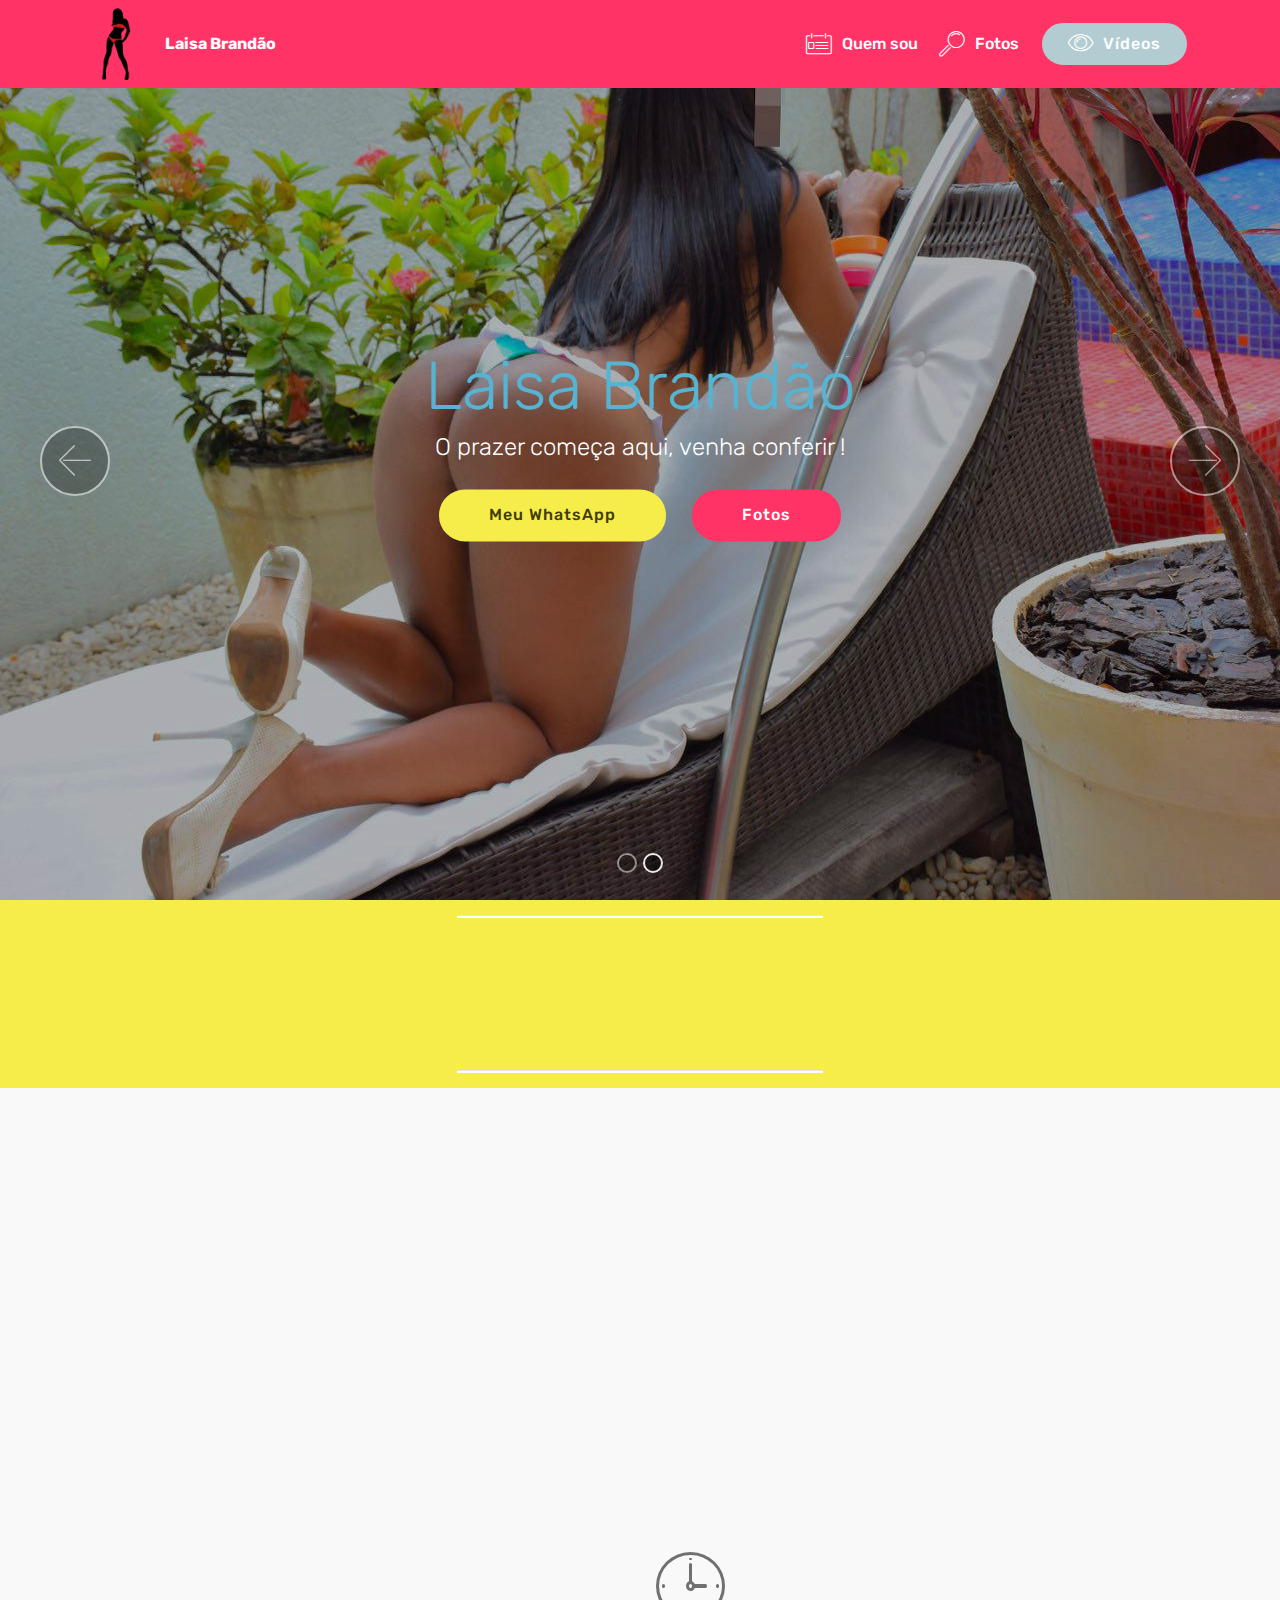
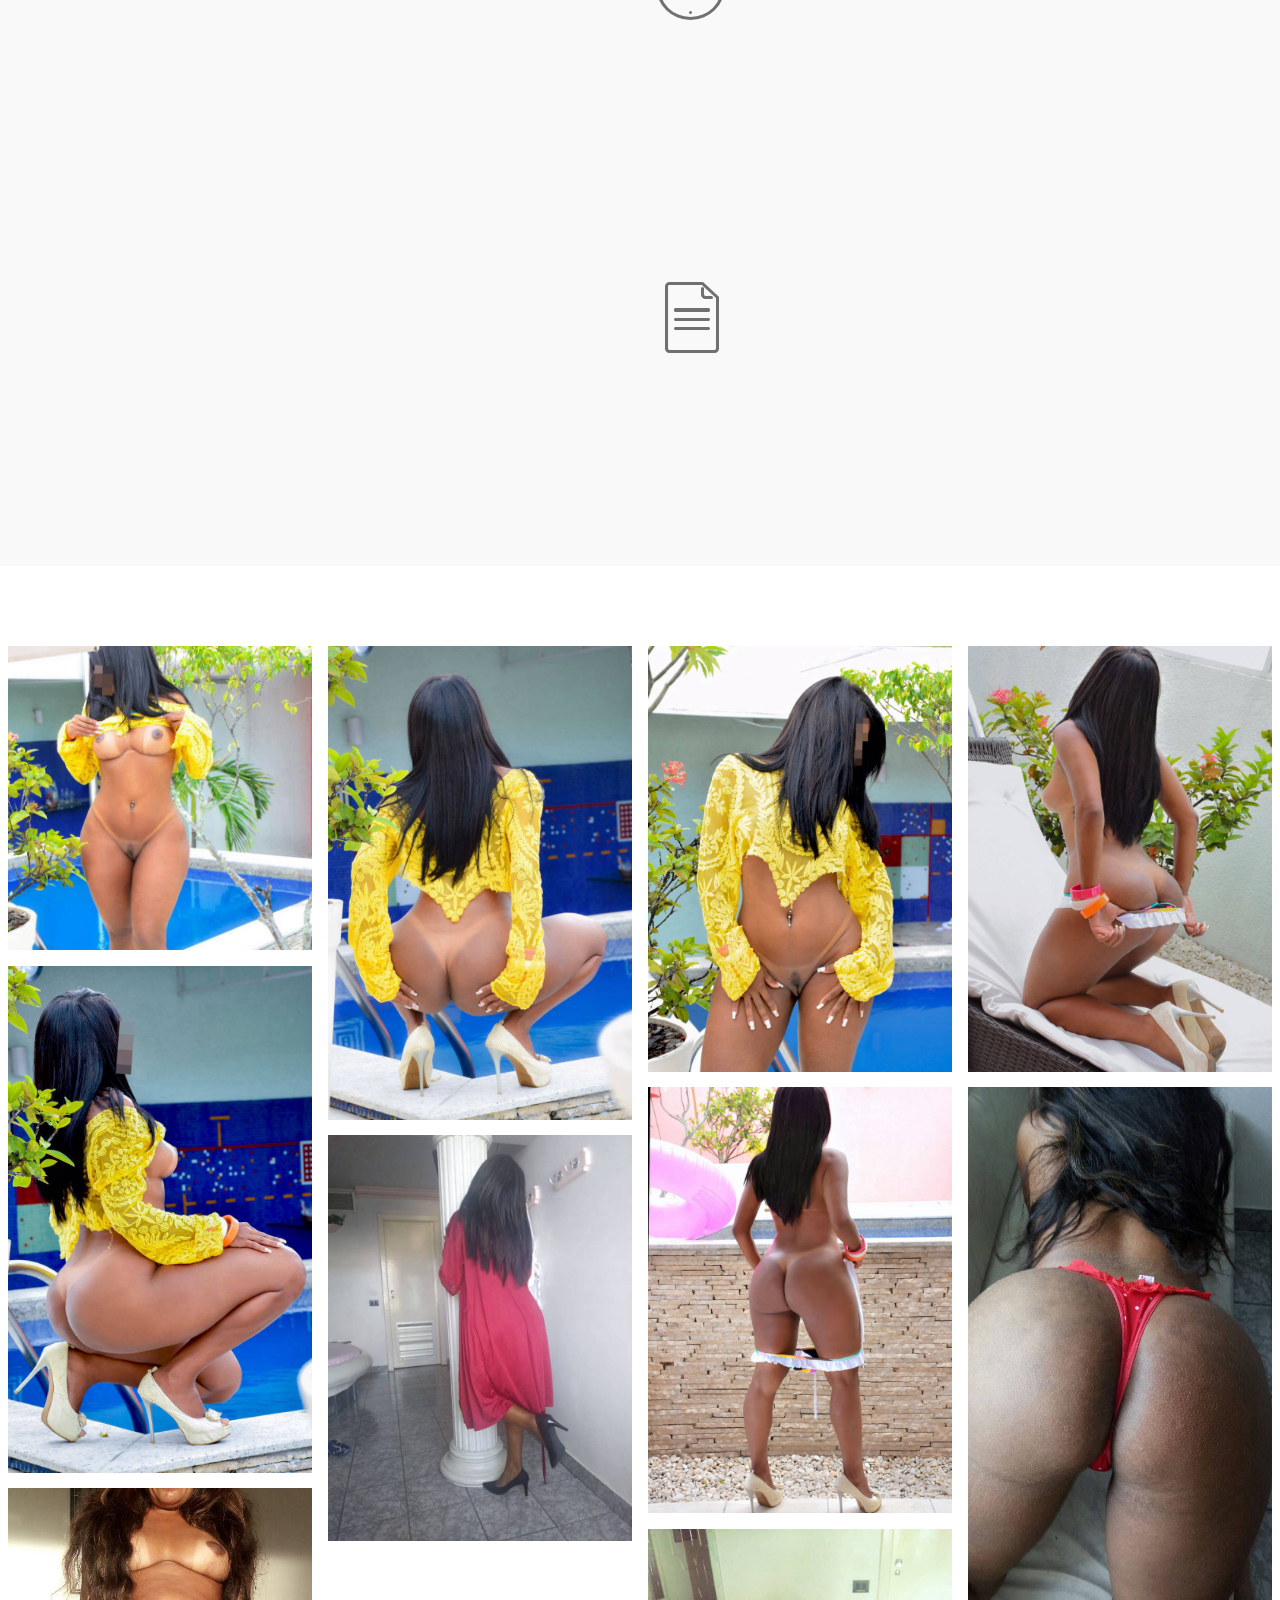
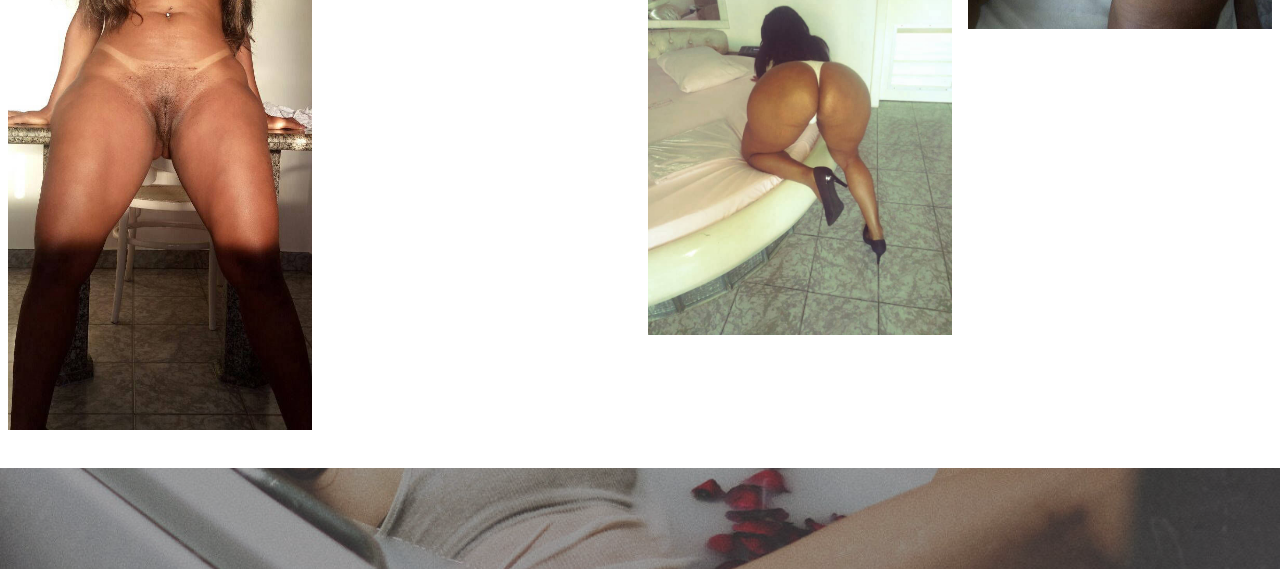
<file: index.html>
<!DOCTYPE html>
<html >
<head>
  <!-- Site made with Mobirise Website Builder v4.7.7, https://mobirise.com -->
  <meta charset="UTF-8">
  <meta http-equiv="X-UA-Compatible" content="IE=edge">
  <meta name="generator" content="Mobirise v4.7.7, mobirise.com">
  <meta name="viewport" content="width=device-width, initial-scale=1, minimum-scale=1">
  <link rel="shortcut icon" href="assets/images/darr-sexy-silhouette-40-178x178.png" type="image/x-icon">
  <meta name="description" content="">
  <title>milenamendonca.html</title>
  <link rel="stylesheet" href="assets/web/assets/mobirise-icons/mobirise-icons.css">
  <link rel="stylesheet" href="assets/tether/tether.min.css">
  <link rel="stylesheet" href="assets/bootstrap/css/bootstrap.min.css">
  <link rel="stylesheet" href="assets/bootstrap/css/bootstrap-grid.min.css">
  <link rel="stylesheet" href="assets/bootstrap/css/bootstrap-reboot.min.css">
  <link rel="stylesheet" href="assets/dropdown/css/style.css">
  <link rel="stylesheet" href="assets/animatecss/animate.min.css">
  <link rel="stylesheet" href="assets/theme/css/style.css">
  <link rel="stylesheet" href="assets/gallery/style.css">
  <link rel="stylesheet" href="assets/mobirise/css/mbr-additional.css" type="text/css">
  
  
  
</head>
<body>
  <section class="menu cid-qBJr4zoEyX" once="menu" id="menu1-0">

    

    <nav class="navbar navbar-expand beta-menu navbar-dropdown align-items-center navbar-fixed-top navbar-toggleable-sm">
        <button class="navbar-toggler navbar-toggler-right" type="button" data-toggle="collapse" data-target="#navbarSupportedContent" aria-controls="navbarSupportedContent" aria-expanded="false" aria-label="Toggle navigation">
            <div class="hamburger">
                <span></span>
                <span></span>
                <span></span>
                <span></span>
            </div>
        </button>
        <div class="menu-logo">
            <div class="navbar-brand">
                <span class="navbar-logo">
                    <a href="acompanhantes.html">
                         <img src="assets/images/darr-sexy-silhouette-40-178x178.png" alt="Mobirise" title="" style="height: 4.5rem;">
                    </a>
                </span>
                <span class="navbar-caption-wrap"><a class="navbar-caption text-white display-4" href="#top">Laisa Brandão<br></a></span>
            </div>
        </div>
        <div class="collapse navbar-collapse" id="navbarSupportedContent">
            <ul class="navbar-nav nav-dropdown" data-app-modern-menu="true"><li class="nav-item">
                    <a class="nav-link link text-white display-4" href="companhantes.html">
                        </a>
                </li>
                <li class="nav-item">
                    <a class="nav-link link text-white display-4" href="classificados.html">
                        </a>
                </li><li class="nav-item"><a class="nav-link link text-white display-4" href="index.html#features11-y"><span class="mbri-contact-form mbr-iconfont mbr-iconfont-btn"></span>
                        Quem sou</a></li><li class="nav-item"><a class="nav-link link text-white display-4" href="index.html#gallery3-z">
                        <span class="mbri-search mbr-iconfont mbr-iconfont-btn"></span>
                        Fotos</a></li></ul>
            <div class="navbar-buttons mbr-section-btn"><a class="btn btn-sm btn-primary display-4" href="#top" target="_blank"><span class="mbri-preview mbr-iconfont mbr-iconfont-btn"></span>
                    <font face="MobiriseIcons"></font>Vídeos</a></div>
        </div>
    </nav>
</section>

<section class="engine"><a href="https://mobirise.me/q">responsive web templates</a></section><section class="carousel slide cid-qBJuhS1bUT" data-interval="false" id="slider1-4">

    

    <div class="full-screen"><div class="mbr-slider slide carousel" data-pause="true" data-keyboard="false" data-ride="carousel" data-interval="4000"><ol class="carousel-indicators"><li data-app-prevent-settings="" data-target="#slider1-4" data-slide-to="0"></li><li data-app-prevent-settings="" data-target="#slider1-4" class=" active" data-slide-to="1"></li></ol><div class="carousel-inner" role="listbox"><div class="carousel-item slider-fullscreen-image" data-bg-video-slide="false" style="background-image: url(assets/images/img-20180628-wa0041-1280x854.jpg);"><div class="container container-slide"><div class="image_wrapper"><div class="mbr-overlay" style="opacity: 0.3;"></div><img src="assets/images/img-20180628-wa0041-1280x854.jpg"><div class="carousel-caption justify-content-center"><div class="col-10 align-center"><h2 class="mbr-fonts-style display-1">Laisa Brandão</h2><p class="lead mbr-text mbr-fonts-style display-5">O prazer começa aqui, venha conferir !</p><div class="mbr-section-btn" buttons="0"><a class="btn  btn-success display-4" href="https://api.whatsapp.com/send?phone=5571987178684text=Ol%C3%A1,%20lindo%20site%20quero%20agendar%20uma%20visita!" target="_blank">Meu WhatsApp</a> <a class="btn  display-4 btn-secondary" href="index.html#gallery3-z">Fotos</a></div></div></div></div></div></div><div class="carousel-item slider-fullscreen-image active" data-bg-video-slide="false" style="background-image: url(assets/images/img-20180628-wa0044-1280x914.jpg);"><div class="container container-slide"><div class="image_wrapper"><div class="mbr-overlay" style="opacity: 0.3;"></div><img src="assets/images/img-20180628-wa0044-1280x914.jpg"><div class="carousel-caption justify-content-center"><div class="col-10 align-center"><h2 class="mbr-fonts-style display-1">Laisa Brandão</h2><p class="lead mbr-text mbr-fonts-style display-5">O prazer começa aqui, venha conferir !</p><div class="mbr-section-btn" buttons="0"><a class="btn  btn-success display-4" href="https://api.whatsapp.com/send?phone=5571987178684text=Ol%C3%A1,%20lindo%20site%20quero%20agendar%20uma%20visita!" target="_blank">Meu WhatsApp</a> <a class="btn  display-4 btn-secondary" href="index.html#gallery3-z">Fotos</a></div></div></div></div></div></div></div><a data-app-prevent-settings="" class="carousel-control carousel-control-prev" role="button" data-slide="prev" href="#slider1-4"><span aria-hidden="true" class="mbri-left mbr-iconfont"></span><span class="sr-only">Previous</span></a><a data-app-prevent-settings="" class="carousel-control carousel-control-next" role="button" data-slide="next" href="#slider1-4"><span aria-hidden="true" class="mbri-right mbr-iconfont"></span><span class="sr-only">Next</span></a></div></div>

</section>

<section class="mbr-section article content10 cid-qBJDoC73Y6" id="content10-7">
    
     

    <div class="container">
        <div class="inner-container" style="width: 100%;">
            <hr class="line" style="width: 33%;">
            <div class="section-text align-center mbr-white mbr-fonts-style display-5"><p>&nbsp; &nbsp; &nbsp; Cansado de sair sempre com as mesmas ? <br>Venha se deliciar com uma bela massagem picante, sem decepções, fotos reais !&nbsp;</p></div>
            <hr class="line" style="width: 33%;">
        </div>
    </div>
</section>

<section class="features11 cid-qGfJqGiFgd" id="features11-y">

    

    

    <div class="container">   
        <div class="col-md-12">
            <div class="media-container-row">
                <div class="mbr-figure" style="width: 50%;">
                    <img src="assets/images/whatsapp-image-2018-07-21-at-11.03.18-am-952x952.jpg" alt="Mobirise" title="">
                </div>
                <div class=" align-left aside-content">
                    <h2 class="mbr-title pt-2 mbr-fonts-style display-2">Laisa Brandão</h2>
                    <div class="mbr-section-text">
                        <p class="mbr-text mb-5 pt-3 mbr-light mbr-fonts-style display-5">Sou paciente, estilo namoradinha, muito fogosa, beijinhos molhados com preliminares que você jamais esquecerá! 
<br>Sobre meu corpo... Pode conferir minhas fotos e aproveite para agendar uma vista, pois pessoalmente ele ainda é melhor.<br></p>
                    </div>

                    <div class="block-content">
                        <div class="card p-3 pr-3">
                            <div class="media">
                                <div class=" align-self-center card-img pb-3">
                                    <span class="mbr-iconfont mbri-clock"></span>
                                </div>     
                                <div class="media-body">
                                    <h4 class="card-title mbr-fonts-style display-7">Horário de atendimento</h4>
                                </div>
                            </div>                

                            <div class="card-box">
                                <p class="block-text mbr-fonts-style display-7">24h 
<br>Segunda - Domingo 
<br>Agende seu horário, fale comigo agora<br><strong>Clique e converse no whatsapp sem adconar:</strong> <strong><a href="https://api.whatsapp.com/send?phone=5571987178684text=Ol%C3%A1,%20lindo%20site%20quero%20agendar%20uma%20visita!" target="_blank">clique aqui !</a></strong><br>Local: Le Plaisir Motel - Costa Azul&nbsp;<strong><a href="http://bit.ly/2tYuSFZ" target="_blank"><br></a></strong><br><strong><br></strong><strong>" Aceito todos os cartões" &nbsp;</strong><strong><a href="https://api.whatsapp.com/send?1=pt_BR&phone=5571991872531" target="_blank"><br></a></strong></p>
                            </div>
                        </div>

                        <div class="card p-3 pr-3">
                            <div class="media">
                                <div class="align-self-center card-img pb-3">
                                    <span class="mbr-iconfont mbri-file"></span>
                                </div>     
                                <div class="media-body">
                                    <h4 class="card-title mbr-fonts-style display-7">O que faço ?</h4>
                                </div>
                            </div>                

                            <div class="card-box">
                                <p class="block-text mbr-fonts-style display-7">Oral e vaginal bem gostoso e babadinho sem frescuras, anal a combinar.<br><strong>Valor :</strong>&nbsp; 120,00</p>
                            </div>
                        </div>
                    </div>
                </div>
            </div>
        </div> 
    </div>          
</section>

<section class="mbr-section content4 cid-qGfQ7RZqng" id="content4-13">

    

    <div class="container">
        <div class="media-container-row">
            <div class="title col-12 col-md-8">
                <h2 class="align-center pb-3 mbr-fonts-style display-2">Fotos</h2>
                <h3 class="mbr-section-subtitle align-center mbr-light mbr-fonts-style display-5"></h3>
                
            </div>
        </div>
    </div>
</section>

<section class="mbr-gallery mbr-slider-carousel cid-qGfO3NJmJD" id="gallery3-z">

    

    <div>
        <div><!-- Filter --><!-- Gallery --><div class="mbr-gallery-row"><div class="mbr-gallery-layout-default"><div><div><div class="mbr-gallery-item mbr-gallery-item--p1" data-video-url="false" data-tags="Animated"><div href="#lb-gallery3-z" data-slide-to="0" data-toggle="modal"><img src="assets/images/img-20180628-wa0035-640x640-640x640.jpg" alt="" title=""><span class="icon-focus"></span></div></div><div class="mbr-gallery-item mbr-gallery-item--p1" data-video-url="false" data-tags="Animated"><div href="#lb-gallery3-z" data-slide-to="1" data-toggle="modal"><img src="assets/images/img-20180628-wa0042-822x1280-800x1246.jpg" alt="" title=""><span class="icon-focus"></span></div></div><div class="mbr-gallery-item mbr-gallery-item--p1" data-video-url="false" data-tags="Animated"><div href="#lb-gallery3-z" data-slide-to="2" data-toggle="modal"><img src="assets/images/img-20180628-wa0059-914x1280-800x1120.jpg" alt="" title=""><span class="icon-focus"></span></div></div><div class="mbr-gallery-item mbr-gallery-item--p1" data-video-url="false" data-tags="Animated"><div href="#lb-gallery3-z" data-slide-to="3" data-toggle="modal"><img src="assets/images/img-20180628-wa0048-914x1280-800x1120.jpg" alt="" title=""><span class="icon-focus"></span></div></div><div class="mbr-gallery-item mbr-gallery-item--p1" data-video-url="false" data-tags="Animated"><div href="#lb-gallery3-z" data-slide-to="4" data-toggle="modal"><img src="assets/images/img-20180628-wa0057-768x1280-768x1280.jpg" alt="" title=""><span class="icon-focus"></span></div></div><div class="mbr-gallery-item mbr-gallery-item--p1" data-video-url="false" data-tags="Animated"><div href="#lb-gallery3-z" data-slide-to="5" data-toggle="modal"><img src="assets/images/img-20180628-wa0063-1-914x1280-800x1120.jpg" alt="" title=""><span class="icon-focus"></span></div></div><div class="mbr-gallery-item mbr-gallery-item--p1" data-video-url="false" data-tags="Animated"><div href="#lb-gallery3-z" data-slide-to="6" data-toggle="modal"><img src="assets/images/img-20180731-wa0046-584x1040-584x1040.jpg" alt="" title=""><span class="icon-focus"></span></div></div><div class="mbr-gallery-item mbr-gallery-item--p1" data-video-url="false" data-tags="Animated"><div href="#lb-gallery3-z" data-slide-to="7" data-toggle="modal"><img src="assets/images/img-20180727-wa0013-780x1040-780x1040.jpg" alt="" title=""><span class="icon-focus"></span></div></div><div class="mbr-gallery-item mbr-gallery-item--p1" data-video-url="false" data-tags="Animated"><div href="#lb-gallery3-z" data-slide-to="8" data-toggle="modal"><img src="assets/images/img-20180731-wa0042-584x1040-584x1040.jpg" alt="" title=""><span class="icon-focus"></span></div></div><div class="mbr-gallery-item mbr-gallery-item--p1" data-video-url="false" data-tags="Animated"><div href="#lb-gallery3-z" data-slide-to="9" data-toggle="modal"><img src="assets/images/img-20180727-wa0011-780x1040-780x1040.jpg" alt="" title=""><span class="icon-focus"></span></div></div></div></div><div class="clearfix"></div></div></div><!-- Lightbox --><div data-app-prevent-settings="" class="mbr-slider modal fade carousel slide" tabindex="-1" data-keyboard="true" data-interval="false" id="lb-gallery3-z"><div class="modal-dialog"><div class="modal-content"><div class="modal-body"><div class="carousel-inner"><div class="carousel-item"><img src="assets/images/img-20180628-wa0035-640x640.jpg" alt="" title=""></div><div class="carousel-item"><img src="assets/images/img-20180628-wa0042-822x1280.jpg" alt="" title=""></div><div class="carousel-item"><img src="assets/images/img-20180628-wa0059-914x1280.jpg" alt="" title=""></div><div class="carousel-item"><img src="assets/images/img-20180628-wa0048-914x1280.jpg" alt="" title=""></div><div class="carousel-item"><img src="assets/images/img-20180628-wa0057-768x1280.jpg" alt="" title=""></div><div class="carousel-item"><img src="assets/images/img-20180628-wa0063-1-914x1280.jpg" alt="" title=""></div><div class="carousel-item"><img src="assets/images/img-20180731-wa0046-584x1040.jpg" alt="" title=""></div><div class="carousel-item"><img src="assets/images/img-20180727-wa0013-780x1040.jpg" alt="" title=""></div><div class="carousel-item"><img src="assets/images/img-20180731-wa0042-584x1040.jpg" alt="" title=""></div><div class="carousel-item active"><img src="assets/images/img-20180727-wa0011-780x1040.jpg" alt="" title=""></div></div><a class="carousel-control carousel-control-prev" role="button" data-slide="prev" href="#lb-gallery3-z"><span class="mbri-left mbr-iconfont" aria-hidden="true"></span><span class="sr-only">Previous</span></a><a class="carousel-control carousel-control-next" role="button" data-slide="next" href="#lb-gallery3-z"><span class="mbri-right mbr-iconfont" aria-hidden="true"></span><span class="sr-only">Next</span></a><a class="close" href="#" role="button" data-dismiss="modal"><span class="sr-only">Close</span></a></div></div></div></div></div>
    </div>

</section>

<section once="" class="cid-qGfOJKQfPv" id="footer6-11">

    

    <div class="mbr-overlay" style="opacity: 0.4; background-color: rgb(60, 60, 60);"></div>

    <div class="container">
        <div class="media-container-row align-center mbr-white">
            <div class="col-12">
                <p class="mbr-text mb-0 mbr-fonts-style display-7">© Copyright 2018 Laisa Brandão - Todos os Direitos Reservados</p>
            </div>
        </div>
    </div>
</section>


  <script src="assets/web/assets/jquery/jquery.min.js"></script>
  <script src="assets/popper/popper.min.js"></script>
  <script src="assets/tether/tether.min.js"></script>
  <script src="assets/bootstrap/js/bootstrap.min.js"></script>
  <script src="assets/smoothscroll/smooth-scroll.js"></script>
  <script src="assets/dropdown/js/script.min.js"></script>
  <script src="assets/touchswipe/jquery.touch-swipe.min.js"></script>
  <script src="assets/masonry/masonry.pkgd.min.js"></script>
  <script src="assets/imagesloaded/imagesloaded.pkgd.min.js"></script>
  <script src="assets/ytplayer/jquery.mb.ytplayer.min.js"></script>
  <script src="assets/vimeoplayer/jquery.mb.vimeo_player.js"></script>
  <script src="assets/bootstrapcarouselswipe/bootstrap-carousel-swipe.js"></script>
  <script src="assets/viewportchecker/jquery.viewportchecker.js"></script>
  <script src="assets/theme/js/script.js"></script>
  <script src="assets/slidervideo/script.js"></script>
  <script src="assets/gallery/player.min.js"></script>
  <script src="assets/gallery/script.js"></script>
  
  
 <div id="scrollToTop" class="scrollToTop mbr-arrow-up"><a style="text-align: center;"><i></i></a></div>
    <input name="animation" type="hidden">
  </body>
</html>
</file>
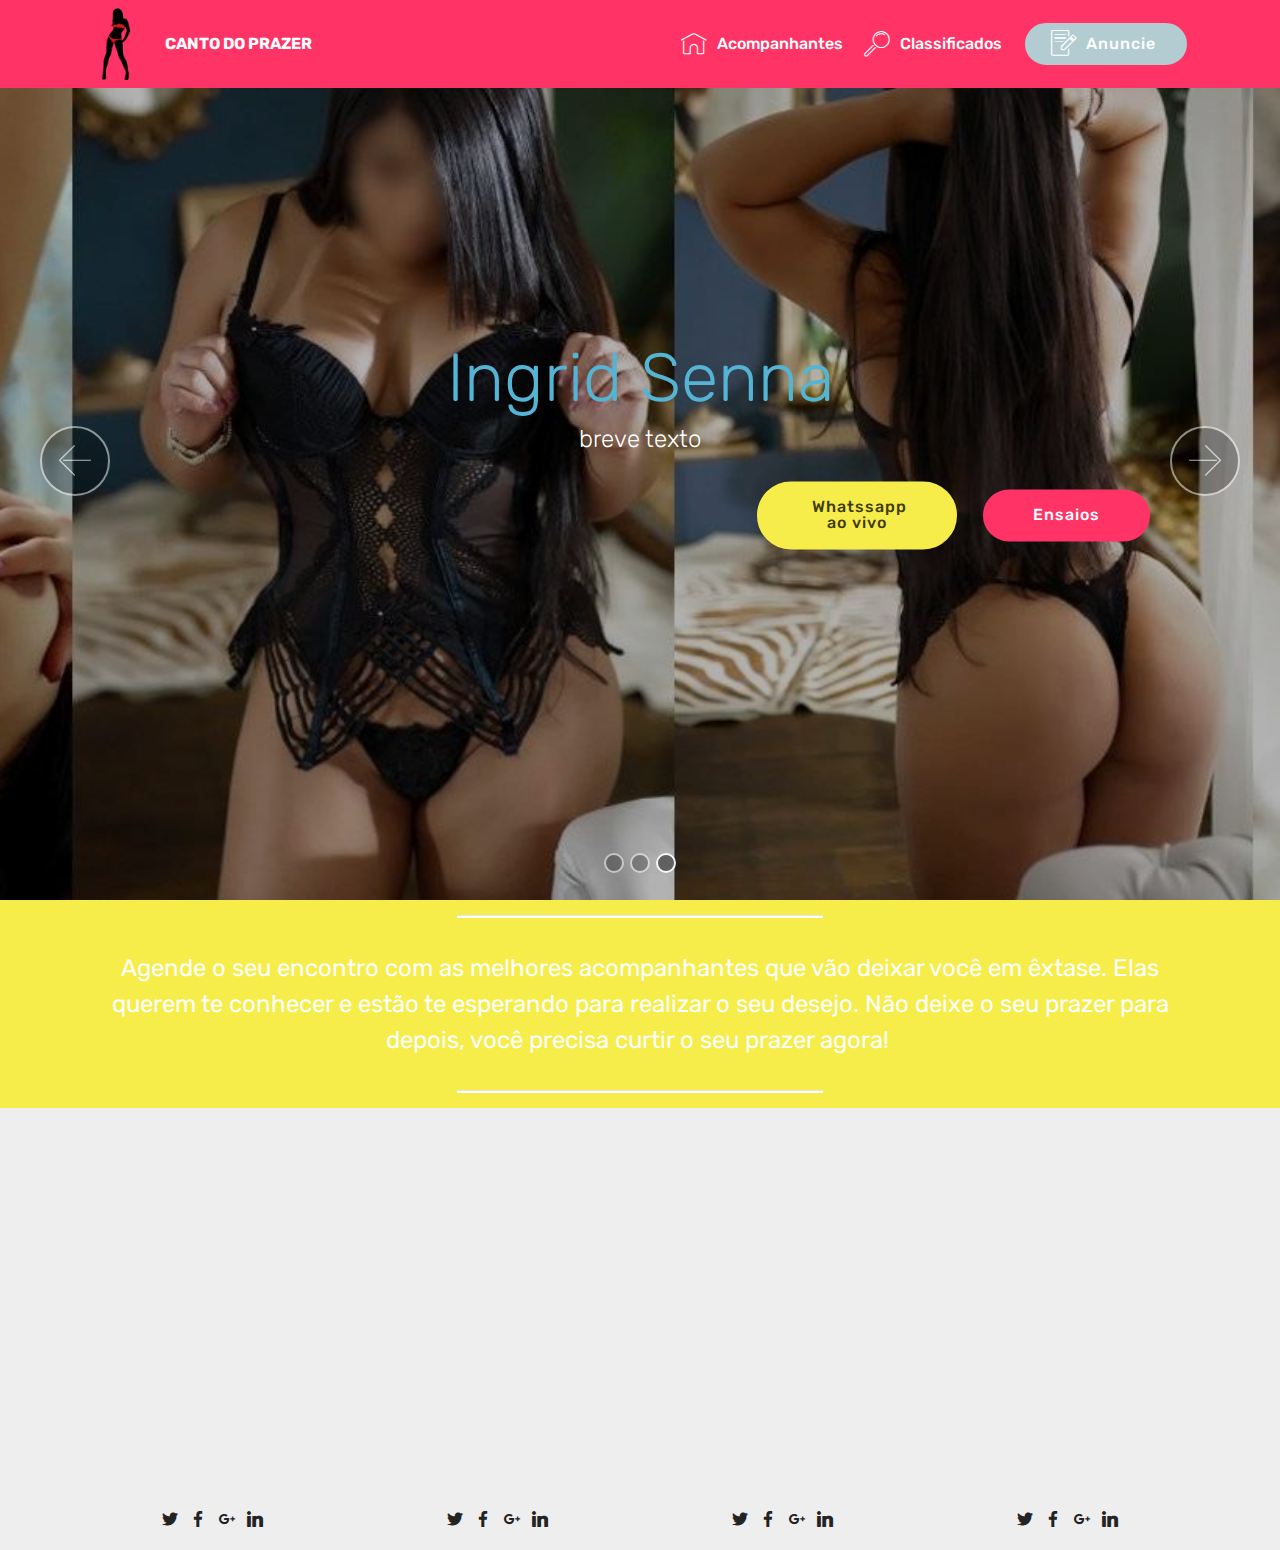
<file: acompanhantes.html>
<!DOCTYPE html>
<html>
<head>
  <!-- Site made with Mobirise Website Builder v4.4.1, https://mobirise.com -->
  <meta charset="UTF-8">
  <meta http-equiv="X-UA-Compatible" content="IE=edge">
  <meta name="generator" content="Mobirise v4.4.1, mobirise.com">
  <meta name="viewport" content="width=device-width, initial-scale=1">
  <link rel="shortcut icon" href="assets/images/darr-sexy-silhouette-40-178x178.png" type="image/x-icon">
  <meta name="description" content="">
  <title>acompanhantes</title>
  <link rel="stylesheet" href="assets/web/assets/mobirise-icons/mobirise-icons.css">
  <link rel="stylesheet" href="assets/tether/tether.min.css">
  <link rel="stylesheet" href="assets/bootstrap/css/bootstrap.min.css">
  <link rel="stylesheet" href="assets/bootstrap/css/bootstrap-grid.min.css">
  <link rel="stylesheet" href="assets/bootstrap/css/bootstrap-reboot.min.css">
  <link rel="stylesheet" href="assets/dropdown/css/style.css">
  <link rel="stylesheet" href="assets/socicon/css/styles.css">
  <link rel="stylesheet" href="assets/animate.css/animate.min.css">
  <link rel="stylesheet" href="assets/theme/css/style.css">
  <link rel="stylesheet" href="assets/mobirise/css/mbr-additional.css" type="text/css">
  
  
  
</head>
<body>
<section class="menu cid-qBJr4zoEyX" once="menu" id="menu1-0" data-rv-view="612">

    

    <nav class="navbar navbar-expand beta-menu navbar-dropdown align-items-center navbar-fixed-top navbar-toggleable-sm">
        <button class="navbar-toggler navbar-toggler-right" type="button" data-toggle="collapse" data-target="#navbarSupportedContent" aria-controls="navbarSupportedContent" aria-expanded="false" aria-label="Toggle navigation">
            <div class="hamburger">
                <span></span>
                <span></span>
                <span></span>
                <span></span>
            </div>
        </button>
        <div class="menu-logo">
            <div class="navbar-brand">
                <span class="navbar-logo">
                    <a href="acompanhantes.html">
                         <img src="assets/images/darr-sexy-silhouette-40-178x178.png" alt="Mobirise" title="" media-simple="true" style="height: 4.5rem;">
                    </a>
                </span>
                <span class="navbar-caption-wrap"><a class="navbar-caption text-white display-4" href="acompanhantes.html">CANTO DO PRAZER</a></span>
            </div>
        </div>
        <div class="collapse navbar-collapse" id="navbarSupportedContent">
            <ul class="navbar-nav nav-dropdown" data-app-modern-menu="true"><li class="nav-item">
                    <a class="nav-link link text-white display-4" href="acompanhantes.html">
                        <span class="mbri-home mbr-iconfont mbr-iconfont-btn"></span>Acompanhantes</a>
                </li>
                <li class="nav-item">
                    <a class="nav-link link text-white display-4" href="classificados.html">
                        <span class="mbri-search mbr-iconfont mbr-iconfont-btn"></span>
                        Classificados</a>
                </li></ul>
            <div class="navbar-buttons mbr-section-btn"><a class="btn btn-sm btn-primary display-4" href="https://docs.google.com/forms/d/1aRpFbxCsVAKNKaSdtMRjdh8ILTbIcECMEpcjU_1uj1U/prefill" target="_blank"><span class="mbri-edit mbr-iconfont mbr-iconfont-btn"></span>
                    <font face="MobiriseIcons"></font>Anuncie&nbsp;</a></div>
        </div>
    </nav>
</section>

<section class="engine"><a href="https://mobirise.co/j">how to design a website for free</a></section><section class="carousel slide cid-qBJuhS1bUT" data-interval="false" id="slider1-4" data-rv-view="614">

    

    <div class="full-screen"><div class="mbr-slider slide carousel" data-pause="true" data-keyboard="false" data-ride="carousel" data-interval="4000"><ol class="carousel-indicators"><li data-app-prevent-settings="" data-target="#slider1-4" data-slide-to="0"></li><li data-app-prevent-settings="" data-target="#slider1-4" data-slide-to="1"></li><li data-app-prevent-settings="" data-target="#slider1-4" class=" active" data-slide-to="2"></li></ol><div class="carousel-inner" role="listbox"><div class="carousel-item slider-fullscreen-image" data-bg-video-slide="false" style="background-image: url(assets/images/banner33-garota-linda-ba-1500x577.jpg);"><div class="container container-slide"><div class="image_wrapper"><div class="mbr-overlay" style="opacity: 0.4;"></div><img src="assets/images/banner33-garota-linda-ba-1500x577.jpg"><div class="carousel-caption justify-content-center"><div class="col-10 align-center"><h2 class="mbr-fonts-style display-1">Renata Pitanga</h2><p class="lead mbr-text mbr-fonts-style display-5">Qual o seu desejo?</p></div></div></div></div></div><div class="carousel-item slider-fullscreen-image" data-bg-video-slide="false" style="background-image: url(assets/images/banner2-ba-1500x577.jpg);"><div class="container container-slide"><div class="image_wrapper"><div class="mbr-overlay"></div><img src="assets/images/banner2-ba-1500x577.jpg"><div class="carousel-caption justify-content-center"><div class="col-10 align-left"><h2 class="mbr-fonts-style display-1">Camila Cilibele</h2><p class="lead mbr-text mbr-fonts-style display-5">Eu prefiro prazer e você?</p></div></div></div></div></div><div class="carousel-item slider-fullscreen-image active" data-bg-video-slide="false" style="background-image: url(assets/images/banner0-susie-taylor-1500x577.jpg);"><div class="container container-slide"><div class="image_wrapper"><div class="mbr-overlay" style="opacity: 0.3;"></div><img src="assets/images/banner0-susie-taylor-1500x577.jpg"><div class="carousel-caption justify-content-center"><div class="col-10 align-right"><h2 class="mbr-fonts-style display-1">Ingrid Senna</h2><p class="lead mbr-text mbr-fonts-style display-5">breve texto</p><div class="mbr-section-btn" buttons="0"><a class="btn btn-success display-4" href="https://api.whatsapp.com/send?1=pt_BR&phone=5571991872531 " target="_blank">&nbsp;Whatssapp<br>ao vivo<br></a>  <a class="btn  btn-secondary display-4" href="https://mobirise.com">Ensaios</a></div></div></div></div></div></div></div><a data-app-prevent-settings="" class="carousel-control carousel-control-prev" role="button" data-slide="prev" href="#slider1-4"><span aria-hidden="true" class="mbri-left mbr-iconfont"></span><span class="sr-only">Previous</span></a><a data-app-prevent-settings="" class="carousel-control carousel-control-next" role="button" data-slide="next" href="#slider1-4"><span aria-hidden="true" class="mbri-right mbr-iconfont"></span><span class="sr-only">Next</span></a></div></div>

</section>

<section class="mbr-section article content10 cid-qBJDoC73Y6" id="content10-7" data-rv-view="626">
    
     

    <div class="container">
        <div class="inner-container" style="width: 100%;">
            <hr class="line" style="width: 33%;">
            <div class="section-text align-center mbr-white mbr-fonts-style display-5">Agende o seu encontro com as melhores acompanhantes que vão deixar você em êxtase. Elas querem te conhecer e estão te esperando para realizar o seu desejo. Não deixe o seu prazer para depois, você precisa curtir o seu prazer agora!&nbsp;</div>
            <hr class="line" style="width: 33%;">
        </div>
    </div>
</section>

<section once="" class="cid-qChJVQdZEk" id="footer6-u" data-rv-view="628">

    

    

    <div class="container">
        <div class="media-container-row align-center mbr-white">
            <div class="col-12">
                <p class="mbr-text mb-0 mbr-fonts-style display-7">Linha TOP</p>
            </div>
        </div>
    </div>
</section>

<section class="features16 cid-qCi8b13pjx" id="features16-v" data-rv-view="631">
    
    
    
    <div class="container align-center">
        <h2 class="pb-3 mbr-fonts-style mbr-section-title display-2"></h2>
        <h3 class="pb-5 mbr-section-subtitle mbr-fonts-style mbr-light display-5"></h3>
        <div class="row media-row">
            
        <div class="team-item col-lg-3 col-md-6">
                <div class="item-image">
                    <img src="assets/images/acompanhante-de-guarapari-lana-capa-1001-130x180.jpg" alt="" title="" media-simple="true">
                </div>
                <div class="item-caption py-3">
                    <div class="item-name px-2">
                        <p class="mbr-fonts-style display-5">Fernada Smith</p>
                    </div>
                    <div class="item-role px-2">
                        <p>Morena</p>
                    </div>
                    <div class="item-social pt-2">
                        
                            <span class="p-1 socicon-twitter socicon mbr-iconfont mbr-iconfont-social" media-simple="true"></span>
                            <span class="p-1 mbr-iconfont mbr-iconfont-social socicon-facebook socicon" media-simple="true"></span>
                            <span class="p-1 mbr-iconfont mbr-iconfont-social socicon-googleplus socicon" media-simple="true"></span>
                            <span class="p-1 mbr-iconfont mbr-iconfont-social socicon-linkedin socicon" media-simple="true"></span>
                            
                            
                        
                    </div>
                </div>
            </div><div class="team-item col-lg-3 col-md-6">
                <div class="item-image">
                    <img src="assets/images/acompanhante-de-colatina-paola-sampaio-capa-997-130x180.jpg" alt="" title="" media-simple="true">
                </div>
                <div class="item-caption py-3">
                    <div class="item-name px-2">
                        <p class="mbr-fonts-style display-5">
                           Jamille Rabello</p>
                    </div>
                    <div class="item-role px-2">
                        <p>Developer</p>
                    </div>
                    <div class="item-social pt-2">
                        
                            <span class="p-1 mbr-iconfont mbr-iconfont-social socicon-twitter socicon" media-simple="true"></span>
                            <span class="p-1 mbr-iconfont mbr-iconfont-social socicon-facebook socicon" media-simple="true"></span>
                            <span class="p-1 socicon-googleplus socicon mbr-iconfont mbr-iconfont-social" media-simple="true"></span>
                            <span class="p-1 mbr-iconfont mbr-iconfont-social socicon-linkedin socicon" media-simple="true"></span>
                            
                            
                        
                    </div>
                </div>
            </div><div class="team-item col-lg-3 col-md-6">
                <div class="item-image">
                    <img src="assets/images/acompanhante-de-linhares-duda-capa-970-130x180.jpg" alt="" title="" media-simple="true">
                </div>
                <div class="item-caption py-3">
                    <div class="item-name px-2">
                        <p class="mbr-fonts-style display-5">
                           Erica Satto</p>
                    </div>
                    <div class="item-role px-2">
                        <p>Developer</p>
                    </div>
                    <div class="item-social pt-2">
                        
                            <span class="p-1 socicon-twitter socicon mbr-iconfont mbr-iconfont-social" media-simple="true"></span>
                            <span class="p-1 mbr-iconfont mbr-iconfont-social socicon-facebook socicon" media-simple="true"></span>
                            <span class="p-1 socicon-googleplus socicon mbr-iconfont mbr-iconfont-social" media-simple="true"></span>
                            <span class="p-1 mbr-iconfont mbr-iconfont-social socicon-linkedin socicon" media-simple="true"></span>
                            
                            
                        
                    </div>
                </div>
            </div><div class="team-item col-lg-3 col-md-6">
                <div class="item-image">
                    <img src="assets/images/acompanhante-de-serra-thammy-capa-1253-130x180.jpg" alt="" title="" media-simple="true">
                </div>
                <div class="item-caption py-3">
                    <div class="item-name px-2">
                        <p class="mbr-fonts-style display-5">
                           Jenifer Silva</p>
                    </div>
                    <div class="item-role px-2">
                        <p>Developer</p>
                    </div>
                    <div class="item-social pt-2">
                        
                            <span class="p-1 mbr-iconfont mbr-iconfont-social socicon-twitter socicon" media-simple="true"></span>
                            <span class="p-1 mbr-iconfont mbr-iconfont-social socicon-facebook socicon" media-simple="true"></span>
                            <span class="p-1 socicon-googleplus socicon mbr-iconfont mbr-iconfont-social" media-simple="true"></span>
                            <span class="p-1 mbr-iconfont mbr-iconfont-social socicon-linkedin socicon" media-simple="true"></span>
                            
                            
                        
                    </div>
                </div>
            </div></div>    
    </div>
</section>


  <script src="assets/web/assets/jquery/jquery.min.js"></script>
  <script src="assets/popper/popper.min.js"></script>
  <script src="assets/tether/tether.min.js"></script>
  <script src="assets/bootstrap/js/bootstrap.min.js"></script>
  <script src="assets/smooth-scroll/smooth-scroll.js"></script>
  <script src="assets/dropdown/js/script.min.js"></script>
  <script src="assets/touch-swipe/jquery.touch-swipe.min.js"></script>
  <script src="assets/viewport-checker/jquery.viewportchecker.js"></script>
  <script src="assets/jquery-mb-ytplayer/jquery.mb.ytplayer.min.js"></script>
  <script src="assets/jquery-mb-vimeo_player/jquery.mb.vimeo_player.js"></script>
  <script src="assets/bootstrap-carousel-swipe/bootstrap-carousel-swipe.js"></script>
  <script src="assets/theme/js/script.js"></script>
  <script src="assets/mobirise-slider-video/script.js"></script>
  
  
 <div id="scrollToTop" class="scrollToTop mbr-arrow-up"><a style="text-align: center;"><i class="mbri-down mbr-iconfont"></i></a></div>
    <input name="animation" type="hidden">
  </body>
</html>
</file>
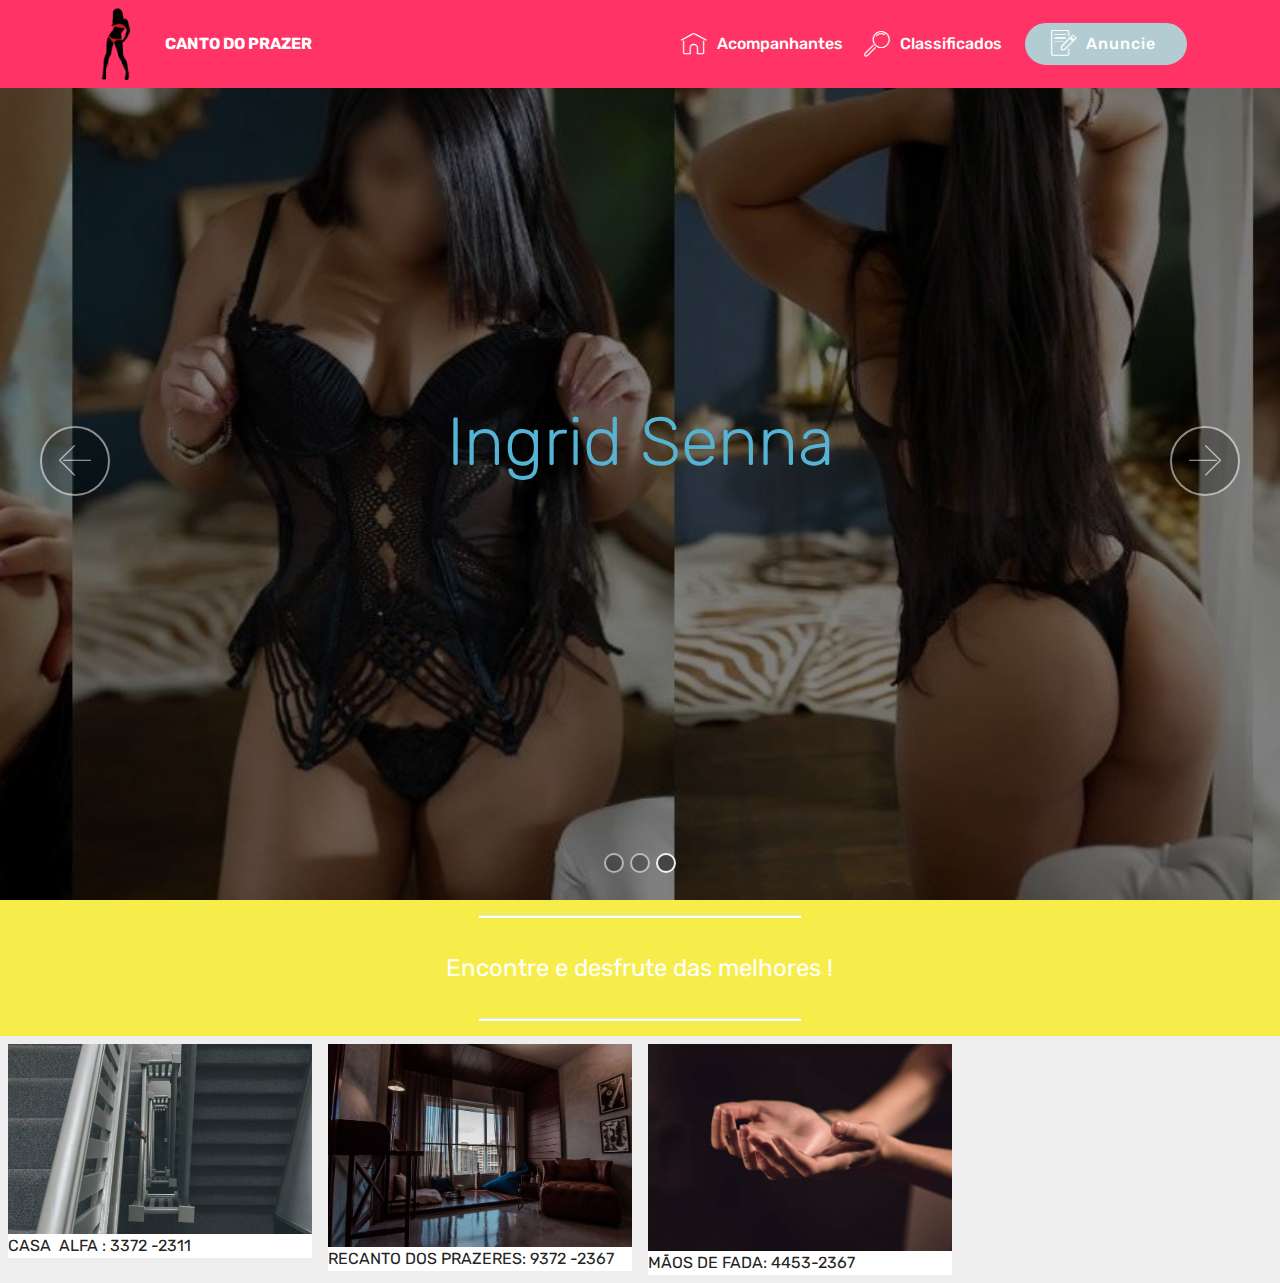
<file: classificados.html>
<!DOCTYPE html>
<html>
<head>
  <!-- Site made with Mobirise Website Builder v4.4.1, https://mobirise.com -->
  <meta charset="UTF-8">
  <meta http-equiv="X-UA-Compatible" content="IE=edge">
  <meta name="generator" content="Mobirise v4.4.1, mobirise.com">
  <meta name="viewport" content="width=device-width, initial-scale=1">
  <link rel="shortcut icon" href="assets/images/darr-sexy-silhouette-40-178x178.png" type="image/x-icon">
  <meta name="description" content="
">
  <title>classificados</title>
  <link rel="stylesheet" href="assets/web/assets/mobirise-icons/mobirise-icons.css">
  <link rel="stylesheet" href="assets/tether/tether.min.css">
  <link rel="stylesheet" href="assets/bootstrap/css/bootstrap.min.css">
  <link rel="stylesheet" href="assets/bootstrap/css/bootstrap-grid.min.css">
  <link rel="stylesheet" href="assets/bootstrap/css/bootstrap-reboot.min.css">
  <link rel="stylesheet" href="assets/dropdown/css/style.css">
  <link rel="stylesheet" href="assets/animate.css/animate.min.css">
  <link rel="stylesheet" href="assets/theme/css/style.css">
  <link rel="stylesheet" href="assets/mobirise-gallery/style.css">
  <link rel="stylesheet" href="assets/mobirise/css/mbr-additional.css" type="text/css">
  
  
  
</head>
<body>
<section class="menu cid-qBJr4zoEyX" once="menu" id="menu1-b" data-rv-view="581">

    

    <nav class="navbar navbar-expand beta-menu navbar-dropdown align-items-center navbar-fixed-top navbar-toggleable-sm">
        <button class="navbar-toggler navbar-toggler-right" type="button" data-toggle="collapse" data-target="#navbarSupportedContent" aria-controls="navbarSupportedContent" aria-expanded="false" aria-label="Toggle navigation">
            <div class="hamburger">
                <span></span>
                <span></span>
                <span></span>
                <span></span>
            </div>
        </button>
        <div class="menu-logo">
            <div class="navbar-brand">
                <span class="navbar-logo">
                    <a href="acompanhantes.html">
                         <img src="assets/images/darr-sexy-silhouette-40-178x178.png" alt="Mobirise" title="" media-simple="true" style="height: 4.5rem;">
                    </a>
                </span>
                <span class="navbar-caption-wrap"><a class="navbar-caption text-white display-4" href="acompanhantes.html">CANTO DO PRAZER</a></span>
            </div>
        </div>
        <div class="collapse navbar-collapse" id="navbarSupportedContent">
            <ul class="navbar-nav nav-dropdown" data-app-modern-menu="true"><li class="nav-item">
                    <a class="nav-link link text-white display-4" href="acompanhantes.html">
                        <span class="mbri-home mbr-iconfont mbr-iconfont-btn"></span>Acompanhantes</a>
                </li>
                <li class="nav-item">
                    <a class="nav-link link text-white display-4" href="classificados.html">
                        <span class="mbri-search mbr-iconfont mbr-iconfont-btn"></span>
                        Classificados</a>
                </li></ul>
            <div class="navbar-buttons mbr-section-btn"><a class="btn btn-sm btn-primary display-4" href="https://docs.google.com/forms/d/1aRpFbxCsVAKNKaSdtMRjdh8ILTbIcECMEpcjU_1uj1U/prefill" target="_blank"><span class="mbri-edit mbr-iconfont mbr-iconfont-btn"></span>
                    <font face="MobiriseIcons"></font>Anuncie&nbsp;</a></div>
        </div>
    </nav>
</section>

<section class="engine"><a href="https://mobirise.co/g">how to create a website</a></section><section class="carousel slide cid-qBJuhS1bUT" data-interval="false" id="slider1-c" data-rv-view="583">

    

    <div class="full-screen"><div class="mbr-slider slide carousel" data-pause="true" data-keyboard="false" data-ride="carousel" data-interval="4000"><ol class="carousel-indicators"><li data-app-prevent-settings="" data-target="#slider1-c" data-slide-to="0"></li><li data-app-prevent-settings="" data-target="#slider1-c" data-slide-to="1"></li><li data-app-prevent-settings="" data-target="#slider1-c" class=" active" data-slide-to="2"></li></ol><div class="carousel-inner" role="listbox"><div class="carousel-item slider-fullscreen-image" data-bg-video-slide="false" style="background-image: url(assets/images/banner33-garota-linda-ba-1500x577.jpg);"><div class="container container-slide"><div class="image_wrapper"><div class="mbr-overlay" style="opacity: 0.4;"></div><img src="assets/images/banner33-garota-linda-ba-1500x577.jpg"><div class="carousel-caption justify-content-center"><div class="col-10 align-center"><h2 class="mbr-fonts-style display-1">Renata Pitanga</h2><p class="lead mbr-text mbr-fonts-style display-5">Qual o seu desejo?</p></div></div></div></div></div><div class="carousel-item slider-fullscreen-image" data-bg-video-slide="false" style="background-image: url(assets/images/banner2-ba-1500x577.jpg);"><div class="container container-slide"><div class="image_wrapper"><div class="mbr-overlay"></div><img src="assets/images/banner2-ba-1500x577.jpg"><div class="carousel-caption justify-content-center"><div class="col-10 align-left"><h2 class="mbr-fonts-style display-1">Camila Cilibele</h2><p class="lead mbr-text mbr-fonts-style display-5">Eu prefiro prazer e você?</p></div></div></div></div></div><div class="carousel-item slider-fullscreen-image active" data-bg-video-slide="false" style="background-image: url(assets/images/banner0-susie-taylor-1500x577.jpg);"><div class="container container-slide"><div class="image_wrapper"><div class="mbr-overlay"></div><img src="assets/images/banner0-susie-taylor-1500x577.jpg"><div class="carousel-caption justify-content-center"><div class="col-10 align-right"><h2 class="mbr-fonts-style display-1">Ingrid Senna</h2><p class="lead mbr-text mbr-fonts-style display-5"></p></div></div></div></div></div></div><a data-app-prevent-settings="" class="carousel-control carousel-control-prev" role="button" data-slide="prev" href="#slider1-c"><span aria-hidden="true" class="mbri-left mbr-iconfont"></span><span class="sr-only">Previous</span></a><a data-app-prevent-settings="" class="carousel-control carousel-control-next" role="button" data-slide="next" href="#slider1-c"><span aria-hidden="true" class="mbri-right mbr-iconfont"></span><span class="sr-only">Next</span></a></div></div>

</section>

<section class="mbr-section article content10 cid-qBJDoC73Y6" id="content10-d" data-rv-view="595">
    
     

    <div class="container">
        <div class="inner-container" style="width: 88%;">
            <hr class="line" style="width: 33%;">
            <div class="section-text align-center mbr-white mbr-fonts-style display-5">Encontre e desfrute das melhores !</div>
            <hr class="line" style="width: 33%;">
        </div>
    </div>
</section>

<section class="mbr-gallery mbr-slider-carousel cid-qBJTUAqHpq" id="gallery3-f" data-rv-view="597">

    

    <div>
        <div><!-- Filter --><!-- Gallery --><div class="mbr-gallery-row"><div class="mbr-gallery-layout-default"><div><div><div class="mbr-gallery-item mbr-gallery-item--p1" data-video-url="false" data-tags="Animated"><div href="#lb-gallery3-f" data-slide-to="0" data-toggle="modal"><img src="assets/images/gallery07.jpg" alt=""><span class="icon-focus"></span><span class="mbr-gallery-title mbr-fonts-style display-7">CASA &nbsp;ALFA : 3372 -2311</span></div></div><div class="mbr-gallery-item mbr-gallery-item--p1" data-video-url="false" data-tags="Animated"><div href="#lb-gallery3-f" data-slide-to="1" data-toggle="modal"><img src="assets/images/mbr-1620x1080-800x533.jpg" alt=""><span class="icon-focus"></span><span class="mbr-gallery-title mbr-fonts-style display-7">RECANTO DOS PRAZERES: 9372 -2367</span></div></div><div class="mbr-gallery-item mbr-gallery-item--p1" data-video-url="false" data-tags="Animated"><div href="#lb-gallery3-f" data-slide-to="2" data-toggle="modal"><img src="assets/images/mbr-1587x1080-800x544.jpg" alt=""><span class="icon-focus"></span><span class="mbr-gallery-title mbr-fonts-style display-7">MÃOS DE FADA: 4453-2367</span></div></div></div></div><div class="clearfix"></div></div></div><!-- Lightbox --><div data-app-prevent-settings="" class="mbr-slider modal fade carousel slide" tabindex="-1" data-keyboard="true" data-interval="false" id="lb-gallery3-f"><div class="modal-dialog"><div class="modal-content"><div class="modal-body"><div class="carousel-inner"><div class="carousel-item"><img src="assets/images/gallery07.jpg" alt=""></div><div class="carousel-item"><img src="assets/images/mbr-1620x1080.jpg" alt=""></div><div class="carousel-item active"><img src="assets/images/mbr-1587x1080.jpg" alt=""></div></div><a class="carousel-control carousel-control-prev" role="button" data-slide="prev" href="#lb-gallery3-f"><span class="mbri-left mbr-iconfont" aria-hidden="true"></span><span class="sr-only">Previous</span></a><a class="carousel-control carousel-control-next" role="button" data-slide="next" href="#lb-gallery3-f"><span class="mbri-right mbr-iconfont" aria-hidden="true"></span><span class="sr-only">Next</span></a><a class="close" href="#" role="button" data-dismiss="modal"><span class="sr-only">Close</span></a></div></div></div></div></div>
    </div>

</section>


  <script src="assets/web/assets/jquery/jquery.min.js"></script>
  <script src="assets/popper/popper.min.js"></script>
  <script src="assets/tether/tether.min.js"></script>
  <script src="assets/bootstrap/js/bootstrap.min.js"></script>
  <script src="assets/smooth-scroll/smooth-scroll.js"></script>
  <script src="assets/dropdown/js/script.min.js"></script>
  <script src="assets/touch-swipe/jquery.touch-swipe.min.js"></script>
  <script src="assets/masonry/masonry.pkgd.min.js"></script>
  <script src="assets/imagesloaded/imagesloaded.pkgd.min.js"></script>
  <script src="assets/jquery-mb-ytplayer/jquery.mb.ytplayer.min.js"></script>
  <script src="assets/jquery-mb-vimeo_player/jquery.mb.vimeo_player.js"></script>
  <script src="assets/bootstrap-carousel-swipe/bootstrap-carousel-swipe.js"></script>
  <script src="assets/viewport-checker/jquery.viewportchecker.js"></script>
  <script src="assets/theme/js/script.js"></script>
  <script src="assets/mobirise-slider-video/script.js"></script>
  <script src="assets/mobirise-gallery/player.min.js"></script>
  <script src="assets/mobirise-gallery/script.js"></script>
  
  
 <div id="scrollToTop" class="scrollToTop mbr-arrow-up"><a style="text-align: center;"><i class="mbri-down mbr-iconfont"></i></a></div>
    <input name="animation" type="hidden">
  </body>
</html>
</file>
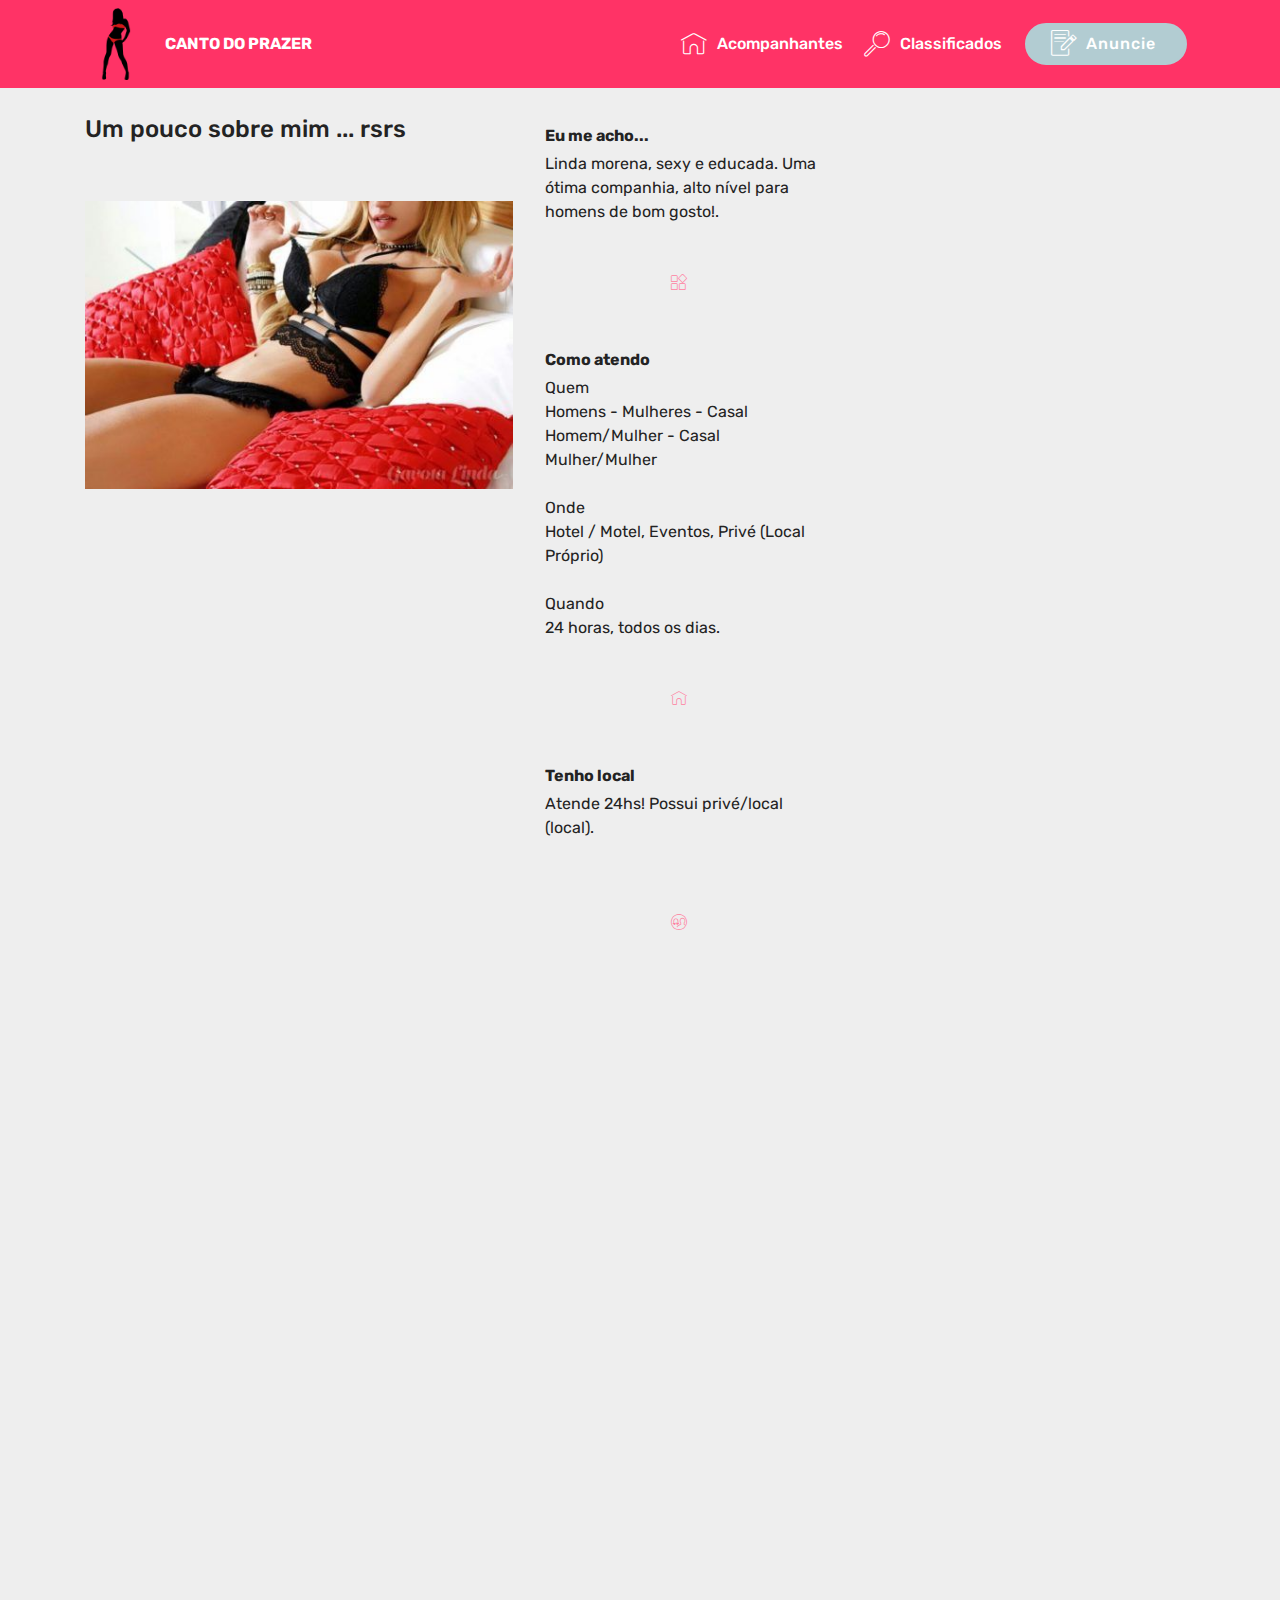
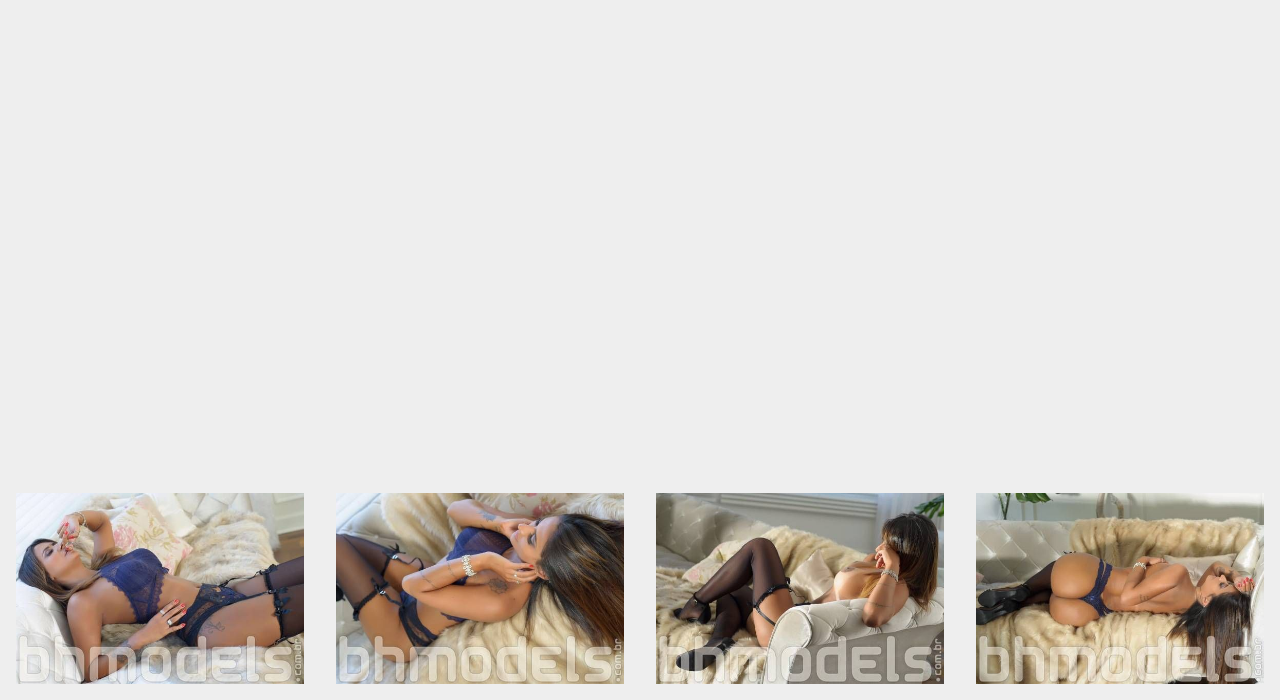
<file: igridsenna.html>
<!DOCTYPE html>
<html>
<head>
  <!-- Site made with Mobirise Website Builder v4.4.1, https://mobirise.com -->
  <meta charset="UTF-8">
  <meta http-equiv="X-UA-Compatible" content="IE=edge">
  <meta name="generator" content="Mobirise v4.4.1, mobirise.com">
  <meta name="viewport" content="width=device-width, initial-scale=1">
  <link rel="shortcut icon" href="assets/images/darr-sexy-silhouette-40-178x178.png" type="image/x-icon">
  <meta name="description" content="">
  <title>ingrid Senna</title>
  <link rel="stylesheet" href="assets/web/assets/mobirise-icons/mobirise-icons.css">
  <link rel="stylesheet" href="assets/tether/tether.min.css">
  <link rel="stylesheet" href="assets/bootstrap/css/bootstrap.min.css">
  <link rel="stylesheet" href="assets/bootstrap/css/bootstrap-grid.min.css">
  <link rel="stylesheet" href="assets/bootstrap/css/bootstrap-reboot.min.css">
  <link rel="stylesheet" href="assets/dropdown/css/style.css">
  <link rel="stylesheet" href="assets/animate.css/animate.min.css">
  <link rel="stylesheet" href="assets/theme/css/style.css">
  <link rel="stylesheet" href="assets/mobirise-gallery/style.css">
  <link rel="stylesheet" href="assets/mobirise/css/mbr-additional.css" type="text/css">
  
  
  
</head>
<body>
<section class="menu cid-qBJr4zoEyX" once="menu" id="menu1-j" data-rv-view="651">

    

    <nav class="navbar navbar-expand beta-menu navbar-dropdown align-items-center navbar-fixed-top navbar-toggleable-sm">
        <button class="navbar-toggler navbar-toggler-right" type="button" data-toggle="collapse" data-target="#navbarSupportedContent" aria-controls="navbarSupportedContent" aria-expanded="false" aria-label="Toggle navigation">
            <div class="hamburger">
                <span></span>
                <span></span>
                <span></span>
                <span></span>
            </div>
        </button>
        <div class="menu-logo">
            <div class="navbar-brand">
                <span class="navbar-logo">
                    <a href="acompanhantes.html">
                         <img src="assets/images/darr-sexy-silhouette-40-178x178.png" alt="Mobirise" title="" media-simple="true" style="height: 4.5rem;">
                    </a>
                </span>
                <span class="navbar-caption-wrap"><a class="navbar-caption text-white display-4" href="acompanhantes.html">CANTO DO PRAZER</a></span>
            </div>
        </div>
        <div class="collapse navbar-collapse" id="navbarSupportedContent">
            <ul class="navbar-nav nav-dropdown" data-app-modern-menu="true"><li class="nav-item">
                    <a class="nav-link link text-white display-4" href="acompanhantes.html">
                        <span class="mbri-home mbr-iconfont mbr-iconfont-btn"></span>Acompanhantes</a>
                </li>
                <li class="nav-item">
                    <a class="nav-link link text-white display-4" href="classificados.html">
                        <span class="mbri-search mbr-iconfont mbr-iconfont-btn"></span>
                        Classificados</a>
                </li></ul>
            <div class="navbar-buttons mbr-section-btn"><a class="btn btn-sm btn-primary display-4" href="https://docs.google.com/forms/d/1aRpFbxCsVAKNKaSdtMRjdh8ILTbIcECMEpcjU_1uj1U/prefill" target="_blank"><span class="mbri-edit mbr-iconfont mbr-iconfont-btn"></span>
                    <font face="MobiriseIcons"></font>Anuncie&nbsp;</a></div>
        </div>
    </nav>
</section>

<section class="engine"><a href="https://mobirise.co/g">how to create your own website for free</a></section><section class="counters2 counters cid-qBP2LlctJq" id="counters2-n" data-rv-view="653">

    

    

    <div class="container pt-4 mt-2">
        <div class="media-container-row">
            <div class="media-block" style="width: 43%;">
                <h2 class="mbr-section-title pb-3 align-left mbr-fonts-style display-2">Ingrid Senna</h2>
                <h3 class="mbr-section-subtitle pb-5 align-left mbr-fonts-style display-5">Um pouco sobre mim ... rsrs</h3>
                <div class="mbr-figure">
                    <img src="assets/images/acompanhante-clitoris-452x304.jpg" alt="" title="" media-simple="true">
                </div>
            </div>
            <div class="cards-block">
                <div class="cards-container">
                    <div class="card px-3 align-left col-12 col-md-6">
                        <div class="panel-item p-3">
                            <div class="card-img pb-3">
                                <span class="mbr-iconfont pr-2 mbri-quote-left" style="color: rgb(255, 127, 159);" media-simple="true"></span>
                                <h3 class="count py-3 mbr-fonts-style display-2"></h3>
                            </div>
                            <div class="card-text">
                                <h4 class="mbr-content-title mbr-bold mbr-fonts-style display-7">Eu me acho...</h4>
                                <p class="mbr-content-text mbr-fonts-style display-7">Linda morena, sexy e educada. Uma ótima companhia, alto nível para homens de bom gosto!.
                                </p>
                            </div>
                        </div>
                    </div>
                    <div class="card px-3 align-left col-12 col-md-6">
                        <div class="panel-item p-3">
                            <div class="card-img pb-3">
                                <span class="mbr-iconfont pr-2 mbri-extension" style="color: rgb(255, 127, 159);" media-simple="true"></span>
                                <h3 class="count py-3 mbr-fonts-style display-2"></h3>
                            </div>
                            <div class="card-text">
                                <h4 class="mbr-content-title mbr-bold mbr-fonts-style display-7">
                                    Como atendo</h4>
                                <p class="mbr-content-text mbr-fonts-style display-7">Quem
<br>Homens - Mulheres - Casal Homem/Mulher - Casal Mulher/Mulher
<br>
<br>Onde
<br>Hotel / Motel, Eventos, Privé (Local Próprio)
<br>
<br>Quando
<br>24 horas, todos os dias.</p>
                            </div>
                        </div>
                    </div>
                    <div class="card px-3 align-left col-12 col-md-6">
                        <div class="panel-item p-3">
                            <div class="card-img pb-3">
                                <span class="mbr-iconfont pr-2 mbri-home" style="color: rgb(255, 127, 159);" media-simple="true"></span>
                                <h3 class="count py-3 mbr-fonts-style display-2"></h3>
                            </div>
                            <div class="card-text">
                                <h4 class="mbr-content-title mbr-bold mbr-fonts-style display-7">
                                    Tenho local</h4>
                                <p class="mbr-content-text mbr-fonts-style display-7">Atende 24hs! Possui privé/local (local).<br><br></p>
                            </div>
                        </div>
                    </div>
                    <div class="card px-3 align-left col-12 col-md-6">
                        <div class="panel-item p-3">
                            <div class="card-img pb-3">
                                <span class="mbr-iconfont pr-2 mbri-users" style="color: rgb(255, 127, 159);" media-simple="true"></span>
                                <h3 class="count py-3 mbr-fonts-style display-2"></h3>
                            </div>
                            <div class="card-texts">
                                <h4 class="mbr-content-title mbr-bold mbr-fonts-style display-7">O QUE FAÇO:</h4>
                                <p class="mbr-content-text mbr-fonts-style display-7">Sexo vaginal
<br>Sim
<br>
<br>Sexo oral
<br>Em homem, SEM camisinha, Deixa-se chupar
<br>
<br>Sexo anal
<br>Não
<br>
<br>Fantasias
<br>Acessórios, Dominação, Massagens, Podolatria, Roupa Erótica</p>
                            </div>
                        </div>
                    </div>
                </div>
            </div>
        </div>
    </div>
</section>

<section class="mbr-section content6 cid-qBP8DvDTQW" id="content6-p" data-rv-view="656">
    
     
    
    <div class="container">
        <div class="media-container-row">
            <div class="col-12 col-md-8">
                <div class="media-container-row">
                    <div class="mbr-figure" style="width: 160%;">
                      <img src="assets/images/acompanhante-clitoris-452x304.jpg" alt="Mobirise" title="" media-simple="true">  
                    </div>
                    <div class="media-content">
                        <div class="mbr-section-text">
                            <p class="mbr-text mb-0 mbr-fonts-style display-7"><strong>Eu me acho...</strong><br><strong><br></strong>&nbsp;Linda morena, sexy e educada. Uma ótima companhia, alto nível para homens de bom gosto!.<br><br><strong>Como atendo
</strong><br>Quem 
<br>Homens - Mulheres - Casal Homem/Mulher - Casal Mulher/Mulher 
<br>
<br><strong>Onde 
</strong><br>Hotel / Motel, Eventos, Privé (Local Próprio) 
<br>
<br><strong>Quando 
</strong><br>24 horas, todos os dias.<br></p>
                        </div>
                    </div>
                </div>
            </div>
        </div>
    </div>
</section>

<section class="mbr-section content7 cid-qBP9dp37cb" id="content7-q" data-rv-view="658">
          
    

    <div class="container">
        <div class="media-container-row">
            <div class="col-12 col-md-8">
                <div class="media-container-row">
                    <div class="media-content">
                        <div class="mbr-section-text">
                            <p class="mbr-text align-right mb-0 mbr-fonts-style display-7"><strong>O que eu faço:</strong><br>&nbsp;Sexo vaginal 
<br>Sim 
<br>Sexo oral 
<br>Em homem, SEM camisinha, Deixa-se chupar 
<br>Sexo anal 
<br>Não 
<br>Fantasias 
<br>Acessórios, Dominação, Massagens, Podolatria, Roupa Erótica</p>
                        </div>
                    </div>
                    <div class="mbr-figure" style="width: 90%;">
                     <img src="assets/images/ellen-leal-8-301x202.jpg" alt="Mobirise" title="" media-simple="true">  
                    </div>
                </div>
            </div>
        </div>
    </div>
</section>

<section class="mbr-gallery mbr-slider-carousel cid-qBPaO8RRAl" id="gallery3-r" data-rv-view="660">

    

    <div>
        <div><!-- Filter --><!-- Gallery --><div class="mbr-gallery-row"><div class="mbr-gallery-layout-default"><div><div><div class="mbr-gallery-item mbr-gallery-item--p2" data-video-url="false" data-tags="Animated"><div href="#lb-gallery3-r" data-slide-to="0" data-toggle="modal"><img src="assets/images/869-foto-3-560x373-560x373.jpg" alt=""><span class="icon-focus"></span></div></div><div class="mbr-gallery-item mbr-gallery-item--p2" data-video-url="false" data-tags="Animated"><div href="#lb-gallery3-r" data-slide-to="1" data-toggle="modal"><img src="assets/images/869-foto-4-560x373-560x373.jpg" alt=""><span class="icon-focus"></span></div></div><div class="mbr-gallery-item mbr-gallery-item--p2" data-video-url="false" data-tags="Animated"><div href="#lb-gallery3-r" data-slide-to="2" data-toggle="modal"><img src="assets/images/869-foto-8-560x373-560x373.jpg" alt=""><span class="icon-focus"></span></div></div><div class="mbr-gallery-item mbr-gallery-item--p2" data-video-url="false" data-tags="Animated"><div href="#lb-gallery3-r" data-slide-to="3" data-toggle="modal"><img src="assets/images/869-foto-10-560x373-560x373.jpg" alt=""><span class="icon-focus"></span></div></div></div></div><div class="clearfix"></div></div></div><!-- Lightbox --><div data-app-prevent-settings="" class="mbr-slider modal fade carousel slide" tabindex="-1" data-keyboard="true" data-interval="false" id="lb-gallery3-r"><div class="modal-dialog"><div class="modal-content"><div class="modal-body"><div class="carousel-inner"><div class="carousel-item"><img src="assets/images/869-foto-3-560x373.jpg" alt=""></div><div class="carousel-item"><img src="assets/images/869-foto-4-560x373.jpg" alt=""></div><div class="carousel-item"><img src="assets/images/869-foto-8-560x373.jpg" alt=""></div><div class="carousel-item active"><img src="assets/images/869-foto-10-560x373.jpg" alt=""></div></div><a class="carousel-control carousel-control-prev" role="button" data-slide="prev" href="#lb-gallery3-r"><span class="mbri-left mbr-iconfont" aria-hidden="true"></span><span class="sr-only">Previous</span></a><a class="carousel-control carousel-control-next" role="button" data-slide="next" href="#lb-gallery3-r"><span class="mbri-right mbr-iconfont" aria-hidden="true"></span><span class="sr-only">Next</span></a><a class="close" href="#" role="button" data-dismiss="modal"><span class="sr-only">Close</span></a></div></div></div></div></div>
    </div>

</section>


  <script src="assets/web/assets/jquery/jquery.min.js"></script>
  <script src="assets/popper/popper.min.js"></script>
  <script src="assets/tether/tether.min.js"></script>
  <script src="assets/bootstrap/js/bootstrap.min.js"></script>
  <script src="assets/smooth-scroll/smooth-scroll.js"></script>
  <script src="assets/dropdown/js/script.min.js"></script>
  <script src="assets/touch-swipe/jquery.touch-swipe.min.js"></script>
  <script src="assets/jquery-mb-vimeo_player/jquery.mb.vimeo_player.js"></script>
  <script src="assets/masonry/masonry.pkgd.min.js"></script>
  <script src="assets/imagesloaded/imagesloaded.pkgd.min.js"></script>
  <script src="assets/bootstrap-carousel-swipe/bootstrap-carousel-swipe.js"></script>
  <script src="assets/viewport-checker/jquery.viewportchecker.js"></script>
  <script src="assets/theme/js/script.js"></script>
  <script src="assets/mobirise-gallery/player.min.js"></script>
  <script src="assets/mobirise-gallery/script.js"></script>
  <script src="assets/mobirise-slider-video/script.js"></script>
  
  
 <div id="scrollToTop" class="scrollToTop mbr-arrow-up"><a style="text-align: center;"><i class="mbri-down mbr-iconfont"></i></a></div>
    <input name="animation" type="hidden">
  </body>
</html>
</file>
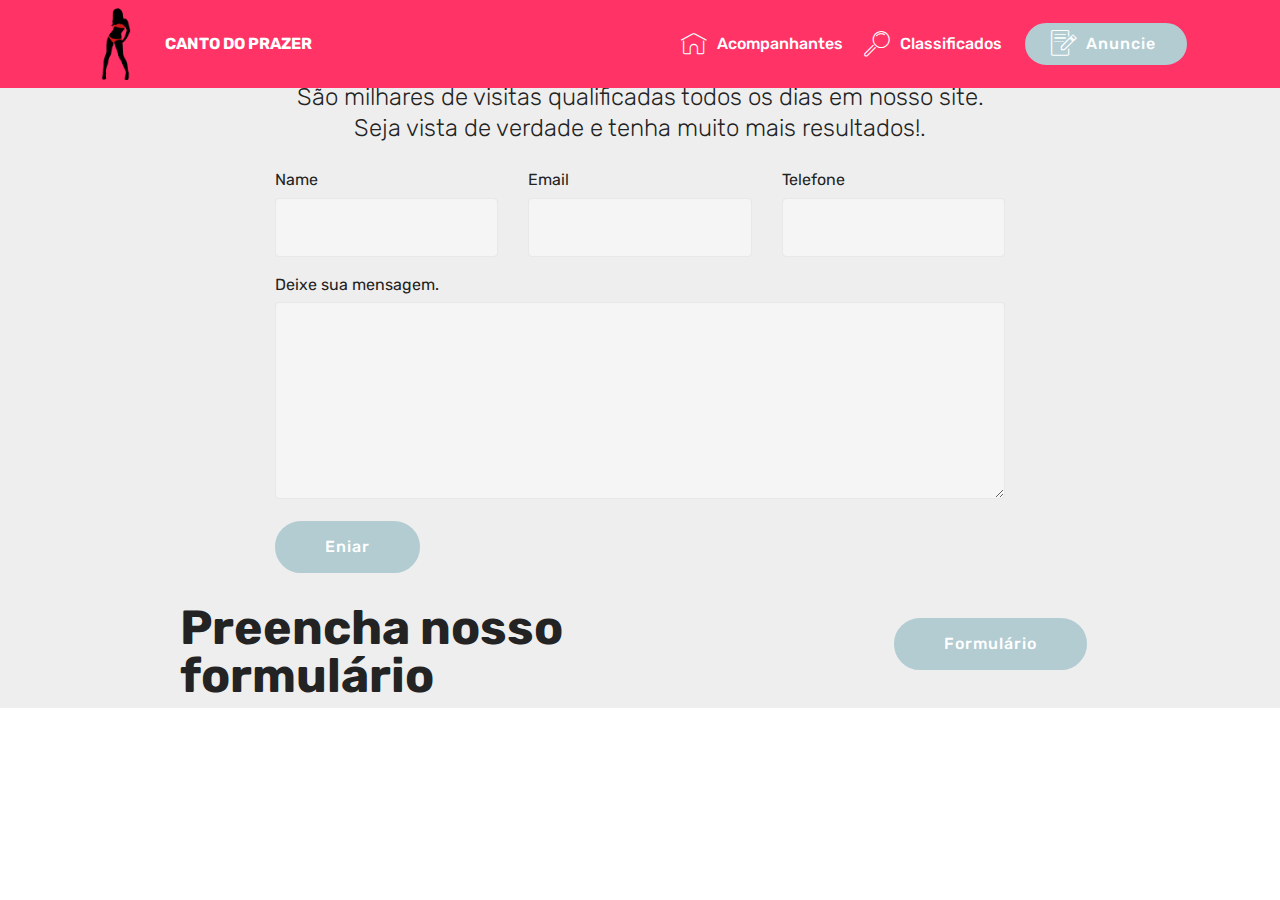
<file: page2.html>
<!DOCTYPE html>
<html>
<head>
  <!-- Site made with Mobirise Website Builder v4.4.1, https://mobirise.com -->
  <meta charset="UTF-8">
  <meta http-equiv="X-UA-Compatible" content="IE=edge">
  <meta name="generator" content="Mobirise v4.4.1, mobirise.com">
  <meta name="viewport" content="width=device-width, initial-scale=1">
  <link rel="shortcut icon" href="assets/images/darr-sexy-silhouette-40-178x178.png" type="image/x-icon">
  <meta name="description" content="Website Maker Description">
  <title>Anuncie </title>
  <link rel="stylesheet" href="assets/web/assets/mobirise-icons/mobirise-icons.css">
  <link rel="stylesheet" href="assets/tether/tether.min.css">
  <link rel="stylesheet" href="assets/bootstrap/css/bootstrap.min.css">
  <link rel="stylesheet" href="assets/bootstrap/css/bootstrap-grid.min.css">
  <link rel="stylesheet" href="assets/bootstrap/css/bootstrap-reboot.min.css">
  <link rel="stylesheet" href="assets/animate.css/animate.min.css">
  <link rel="stylesheet" href="assets/dropdown/css/style.css">
  <link rel="stylesheet" href="assets/theme/css/style.css">
  <link rel="stylesheet" href="assets/mobirise/css/mbr-additional.css" type="text/css">
  
  
  
</head>
<body>
<section class="menu cid-qBJr4zoEyX" once="menu" id="menu1-g" data-rv-view="643">

    

    <nav class="navbar navbar-expand beta-menu navbar-dropdown align-items-center navbar-fixed-top navbar-toggleable-sm">
        <button class="navbar-toggler navbar-toggler-right" type="button" data-toggle="collapse" data-target="#navbarSupportedContent" aria-controls="navbarSupportedContent" aria-expanded="false" aria-label="Toggle navigation">
            <div class="hamburger">
                <span></span>
                <span></span>
                <span></span>
                <span></span>
            </div>
        </button>
        <div class="menu-logo">
            <div class="navbar-brand">
                <span class="navbar-logo">
                    <a href="acompanhantes.html">
                         <img src="assets/images/darr-sexy-silhouette-40-178x178.png" alt="Mobirise" title="" media-simple="true" style="height: 4.5rem;">
                    </a>
                </span>
                <span class="navbar-caption-wrap"><a class="navbar-caption text-white display-4" href="acompanhantes.html">CANTO DO PRAZER</a></span>
            </div>
        </div>
        <div class="collapse navbar-collapse" id="navbarSupportedContent">
            <ul class="navbar-nav nav-dropdown" data-app-modern-menu="true"><li class="nav-item">
                    <a class="nav-link link text-white display-4" href="acompanhantes.html">
                        <span class="mbri-home mbr-iconfont mbr-iconfont-btn"></span>Acompanhantes</a>
                </li>
                <li class="nav-item">
                    <a class="nav-link link text-white display-4" href="classificados.html">
                        <span class="mbri-search mbr-iconfont mbr-iconfont-btn"></span>
                        Classificados</a>
                </li></ul>
            <div class="navbar-buttons mbr-section-btn"><a class="btn btn-sm btn-primary display-4" href="https://docs.google.com/forms/d/1aRpFbxCsVAKNKaSdtMRjdh8ILTbIcECMEpcjU_1uj1U/prefill" target="_blank"><span class="mbri-edit mbr-iconfont mbr-iconfont-btn"></span>
                    <font face="MobiriseIcons"></font>Anuncie&nbsp;</a></div>
        </div>
    </nav>
</section>

<section class="engine"><a href="https://mobirise.co/j">design your own website for free</a></section><section class="mbr-section form1 cid-qBORCtyiYh" id="form1-h" data-rv-view="645">

    

    
    <div class="container">
        <div class="row justify-content-center">
            <div class="title col-12 col-lg-8">
                <h2 class="mbr-section-title align-center pb-3 mbr-fonts-style display-2">
                    Fale conosco !</h2>
                <h3 class="mbr-section-subtitle align-center mbr-light pb-3 mbr-fonts-style display-5">São milhares de visitas qualificadas todos os dias em nosso site.
<div>Seja vista de verdade e tenha muito mais resultados!.
                </div></h3>
            </div>
        </div>
    </div>
    <div class="container">
        <div class="row justify-content-center">
            <div class="media-container-column col-lg-8" data-form-type="formoid">
                    <div data-form-alert="" hidden="">Sua mensagem foi enviada com secesso! </div>
            
                    <form class="mbr-form" action="https://mobirise.com/" method="post" data-form-title="Mobirise Form"><input type="hidden" data-form-email="true" value="g68W2/EhwjNDdRHeG2sw+LP2D77gVu4abEFMbksjkfpT3Wx1xyTpADLUO97hi9PoWCzw5qMahib6+ywkncHTarICT94+8r3jVhek/VeldCuAYQvxTX5WNmVnnFi1JRfN">
                        <div class="row row-sm-offset">
                            <div class="col-md-4 multi-horizontal" data-for="name">
                                <div class="form-group">
                                    <label class="form-control-label mbr-fonts-style display-7" for="name-form1-h">Name</label>
                                    <input type="text" class="form-control" name="name" data-form-field="Name" required="" id="name-form1-h">
                                </div>
                            </div>
                            <div class="col-md-4 multi-horizontal" data-for="email">
                                <div class="form-group">
                                    <label class="form-control-label mbr-fonts-style display-7" for="email-form1-h">Email</label>
                                    <input type="email" class="form-control" name="email" data-form-field="Email" required="" id="email-form1-h">
                                </div>
                            </div>
                            <div class="col-md-4 multi-horizontal" data-for="phone">
                                <div class="form-group">
                                    <label class="form-control-label mbr-fonts-style display-7" for="phone-form1-h">Telefone</label>
                                    <input type="tel" class="form-control" name="phone" data-form-field="Phone" id="phone-form1-h">
                                </div>
                            </div>
                        </div>
                        <div class="form-group" data-for="message">
                            <label class="form-control-label mbr-fonts-style display-7" for="message-form1-h">Deixe sua mensagem.</label>
                            <textarea type="text" class="form-control" name="message" rows="7" data-form-field="Message" id="message-form1-h"></textarea>
                        </div>
            
                        <span class="input-group-btn"><button href="" type="submit" class="btn btn-primary btn-form display-4">Eniar</button></span>
                    </form>
            </div>
        </div>
    </div>
</section>

<section class="mbr-section info1 cid-qBOT4J2RzX" id="info1-i" data-rv-view="648">

    

    
    <div class="container">
        <div class="row justify-content-center content-row">
            <div class="media-container-column title col-12 col-lg-7 col-md-6">
                <h3 class="mbr-section-subtitle align-left mbr-light pb-3 mbr-fonts-style display-5"></h3>
                <h2 class="align-left mbr-bold mbr-fonts-style display-2">
                    Preencha nosso formulário</h2>
            </div>
            <div class="media-container-column col-12 col-lg-3 col-md-4">
                <div class="mbr-section-btn align-right py-4"><a class="btn btn-primary display-4" href="https://docs.google.com/forms/d/1aRpFbxCsVAKNKaSdtMRjdh8ILTbIcECMEpcjU_1uj1U/prefill" target="_blank">Formulário</a></div>
            </div>
        </div>
    </div>
</section>


  <script src="assets/web/assets/jquery/jquery.min.js"></script>
  <script src="assets/popper/popper.min.js"></script>
  <script src="assets/tether/tether.min.js"></script>
  <script src="assets/bootstrap/js/bootstrap.min.js"></script>
  <script src="assets/smooth-scroll/smooth-scroll.js"></script>
  <script src="assets/touch-swipe/jquery.touch-swipe.min.js"></script>
  <script src="assets/viewport-checker/jquery.viewportchecker.js"></script>
  <script src="assets/dropdown/js/script.min.js"></script>
  <script src="assets/theme/js/script.js"></script>
  <script src="assets/formoid/formoid.min.js"></script>
  
  
 <div id="scrollToTop" class="scrollToTop mbr-arrow-up"><a style="text-align: center;"><i class="mbri-down mbr-iconfont"></i></a></div>
    <input name="animation" type="hidden">
  </body>
</html>
</file>
<file: assets/web/assets/mobirise-icons/mobirise-icons.css>
@font-face {
  font-family: 'MobiriseIcons';
  src:  url('mobirise-icons.eot?spat4u');
  src:  url('mobirise-icons.eot?spat4u#iefix') format('embedded-opentype'),
    url('mobirise-icons.ttf?spat4u') format('truetype'),
    url('mobirise-icons.woff?spat4u') format('woff'),
    url('mobirise-icons.svg?spat4u#MobiriseIcons') format('svg');
  font-weight: normal;
  font-style: normal;
}

[class^="mbri-"], [class*=" mbri-"] {
  /* use !important to prevent issues with browser extensions that change fonts */
  font-family: MobiriseIcons !important;
  speak: none;
  font-style: normal;
  font-weight: normal;
  font-variant: normal;
  text-transform: none;
  line-height: 1;

  /* Better Font Rendering =========== */
  -webkit-font-smoothing: antialiased;
  -moz-osx-font-smoothing: grayscale;
}

.mbri-add-submenu:before {
  content: "\e900";
}
.mbri-alert:before {
  content: "\e901";
}
.mbri-align-center:before {
  content: "\e902";
}
.mbri-align-justify:before {
  content: "\e903";
}
.mbri-align-left:before {
  content: "\e904";
}
.mbri-align-right:before {
  content: "\e905";
}
.mbri-android:before {
  content: "\e906";
}
.mbri-apple:before {
  content: "\e907";
}
.mbri-arrow-down:before {
  content: "\e908";
}
.mbri-arrow-next:before {
  content: "\e909";
}
.mbri-arrow-prev:before {
  content: "\e90a";
}
.mbri-arrow-up:before {
  content: "\e90b";
}
.mbri-bold:before {
  content: "\e90c";
}
.mbri-bookmark:before {
  content: "\e90d";
}
.mbri-bootstrap:before {
  content: "\e90e";
}
.mbri-briefcase:before {
  content: "\e90f";
}
.mbri-browse:before {
  content: "\e910";
}
.mbri-bulleted-list:before {
  content: "\e911";
}
.mbri-calendar:before {
  content: "\e912";
}
.mbri-camera:before {
  content: "\e913";
}
.mbri-cart-add:before {
  content: "\e914";
}
.mbri-cart-full:before {
  content: "\e915";
}
.mbri-cash:before {
  content: "\e916";
}
.mbri-change-style:before {
  content: "\e917";
}
.mbri-chat:before {
  content: "\e918";
}
.mbri-clock:before {
  content: "\e919";
}
.mbri-close:before {
  content: "\e91a";
}
.mbri-cloud:before {
  content: "\e91b";
}
.mbri-code:before {
  content: "\e91c";
}
.mbri-contact-form:before {
  content: "\e91d";
}
.mbri-credit-card:before {
  content: "\e91e";
}
.mbri-cursor-click:before {
  content: "\e91f";
}
.mbri-cust-feedback:before {
  content: "\e920";
}
.mbri-database:before {
  content: "\e921";
}
.mbri-delivery:before {
  content: "\e922";
}
.mbri-desktop:before {
  content: "\e923";
}
.mbri-devices:before {
  content: "\e924";
}
.mbri-down:before {
  content: "\e925";
}
.mbri-download:before {
  content: "\e989";
}
.mbri-drag-n-drop:before {
  content: "\e927";
}
.mbri-drag-n-drop2:before {
  content: "\e928";
}
.mbri-edit:before {
  content: "\e929";
}
.mbri-edit2:before {
  content: "\e92a";
}
.mbri-error:before {
  content: "\e92b";
}
.mbri-extension:before {
  content: "\e92c";
}
.mbri-features:before {
  content: "\e92d";
}
.mbri-file:before {
  content: "\e92e";
}
.mbri-flag:before {
  content: "\e92f";
}
.mbri-folder:before {
  content: "\e930";
}
.mbri-gift:before {
  content: "\e931";
}
.mbri-github:before {
  content: "\e932";
}
.mbri-globe:before {
  content: "\e933";
}
.mbri-globe-2:before {
  content: "\e934";
}
.mbri-growing-chart:before {
  content: "\e935";
}
.mbri-hearth:before {
  content: "\e936";
}
.mbri-help:before {
  content: "\e937";
}
.mbri-home:before {
  content: "\e938";
}
.mbri-hot-cup:before {
  content: "\e939";
}
.mbri-idea:before {
  content: "\e93a";
}
.mbri-image-gallery:before {
  content: "\e93b";
}
.mbri-image-slider:before {
  content: "\e93c";
}
.mbri-info:before {
  content: "\e93d";
}
.mbri-italic:before {
  content: "\e93e";
}
.mbri-key:before {
  content: "\e93f";
}
.mbri-laptop:before {
  content: "\e940";
}
.mbri-layers:before {
  content: "\e941";
}
.mbri-left-right:before {
  content: "\e942";
}
.mbri-left:before {
  content: "\e943";
}
.mbri-letter:before {
  content: "\e944";
}
.mbri-like:before {
  content: "\e945";
}
.mbri-link:before {
  content: "\e946";
}
.mbri-lock:before {
  content: "\e947";
}
.mbri-login:before {
  content: "\e948";
}
.mbri-logout:before {
  content: "\e949";
}
.mbri-magic-stick:before {
  content: "\e94a";
}
.mbri-map-pin:before {
  content: "\e94b";
}
.mbri-menu:before {
  content: "\e94c";
}
.mbri-mobile:before {
  content: "\e94d";
}
.mbri-mobile2:before {
  content: "\e94e";
}
.mbri-mobirise:before {
  content: "\e94f";
}
.mbri-more-horizontal:before {
  content: "\e950";
}
.mbri-more-vertical:before {
  content: "\e951";
}
.mbri-music:before {
  content: "\e952";
}
.mbri-new-file:before {
  content: "\e953";
}
.mbri-numbered-list:before {
  content: "\e954";
}
.mbri-opened-folder:before {
  content: "\e955";
}
.mbri-pages:before {
  content: "\e956";
}
.mbri-paper-plane:before {
  content: "\e957";
}
.mbri-paperclip:before {
  content: "\e958";
}
.mbri-photo:before {
  content: "\e959";
}
.mbri-photos:before {
  content: "\e95a";
}
.mbri-pin:before {
  content: "\e95b";
}
.mbri-play:before {
  content: "\e95c";
}
.mbri-plus:before {
  content: "\e95d";
}
.mbri-preview:before {
  content: "\e95e";
}
.mbri-print:before {
  content: "\e95f";
}
.mbri-protect:before {
  content: "\e960";
}
.mbri-question:before {
  content: "\e961";
}
.mbri-quote-left:before {
  content: "\e962";
}
.mbri-quote-right:before {
  content: "\e963";
}
.mbri-refresh:before {
  content: "\e964";
}
.mbri-responsive:before {
  content: "\e965";
}
.mbri-right:before {
  content: "\e966";
}
.mbri-rocket:before {
  content: "\e967";
}
.mbri-sad-face:before {
  content: "\e968";
}
.mbri-sale:before {
  content: "\e969";
}
.mbri-save:before {
  content: "\e96a";
}
.mbri-search:before {
  content: "\e96b";
}
.mbri-setting:before {
  content: "\e96c";
}
.mbri-setting2:before {
  content: "\e96d";
}
.mbri-setting3:before {
  content: "\e96e";
}
.mbri-share:before {
  content: "\e96f";
}
.mbri-shopping-bag:before {
  content: "\e970";
}
.mbri-shopping-basket:before {
  content: "\e971";
}
.mbri-shopping-cart:before {
  content: "\e972";
}
.mbri-sites:before {
  content: "\e973";
}
.mbri-smile-face:before {
  content: "\e974";
}
.mbri-speed:before {
  content: "\e975";
}
.mbri-star:before {
  content: "\e976";
}
.mbri-success:before {
  content: "\e977";
}
.mbri-sun:before {
  content: "\e978";
}
.mbri-sun2:before {
  content: "\e979";
}
.mbri-tablet:before {
  content: "\e97a";
}
.mbri-tablet-vertical:before {
  content: "\e97b";
}
.mbri-target:before {
  content: "\e97c";
}
.mbri-timer:before {
  content: "\e97d";
}
.mbri-to-ftp:before {
  content: "\e97e";
}
.mbri-to-local-drive:before {
  content: "\e97f";
}
.mbri-touch-swipe:before {
  content: "\e980";
}
.mbri-touch:before {
  content: "\e981";
}
.mbri-trash:before {
  content: "\e982";
}
.mbri-underline:before {
  content: "\e983";
}
.mbri-unlink:before {
  content: "\e984";
}
.mbri-unlock:before {
  content: "\e985";
}
.mbri-up-down:before {
  content: "\e986";
}
.mbri-up:before {
  content: "\e987";
}
.mbri-update:before {
  content: "\e988";
}
.mbri-upload:before {
 content: "\e926"; 
}
.mbri-user:before {
  content: "\e98a";
}
.mbri-user2:before {
  content: "\e98b";
}
.mbri-users:before {
  content: "\e98c";
}
.mbri-video:before {
  content: "\e98d";
}
.mbri-video-play:before {
  content: "\e98e";
}
.mbri-watch:before {
  content: "\e98f";
}
.mbri-website-theme:before {
  content: "\e990";
}
.mbri-wifi:before {
  content: "\e991";
}
.mbri-windows:before {
  content: "\e992";
}
.mbri-zoom-out:before {
  content: "\e993";
}
.mbri-redo:before {
  content: "\e994";
}
.mbri-undo:before {
  content: "\e995";
}
</file>
<file: assets/dropdown/css/style.css>
.navbar-dropdown {
  left: 0;
  padding: 0;
  position: absolute;
  right: 0;
  top: 0;
  transition: all 0.45s ease;
  z-index: 1030;
  background: #282828; }
  .navbar-dropdown .navbar-logo {
    margin-right: 0.8rem;
    transition: margin 0.3s ease-in-out;
    vertical-align: middle; }
    .navbar-dropdown .navbar-logo img {
      height: 3.125rem;
      transition: all 0.3s ease-in-out; }
    .navbar-dropdown .navbar-logo.mbr-iconfont {
      font-size: 3.125rem;
      line-height: 3.125rem; }
  .navbar-dropdown .navbar-caption {
    font-weight: 700;
    white-space: normal;
    vertical-align: -4px;
    line-height: 3.125rem !important; }
    .navbar-dropdown .navbar-caption, .navbar-dropdown .navbar-caption:hover {
      color: inherit;
      text-decoration: none; }
  .navbar-dropdown .mbr-iconfont + .navbar-caption {
    vertical-align: -1px; }
  .navbar-dropdown.navbar-fixed-top {
    position: fixed; }
  .navbar-dropdown .navbar-brand span {
    vertical-align: -4px; }
  .navbar-dropdown.bg-color.transparent {
    background: none; }
  .navbar-dropdown.navbar-short .navbar-brand {
    padding: 0.625rem 0; }
    .navbar-dropdown.navbar-short .navbar-brand span {
      vertical-align: -1px; }
  .navbar-dropdown.navbar-short .navbar-caption {
    line-height: 2.375rem !important;
    vertical-align: -2px; }
  .navbar-dropdown.navbar-short .navbar-logo {
    margin-right: 0.5rem; }
    .navbar-dropdown.navbar-short .navbar-logo img {
      height: 2.375rem; }
    .navbar-dropdown.navbar-short .navbar-logo.mbr-iconfont {
      font-size: 2.375rem;
      line-height: 2.375rem; }
  .navbar-dropdown.navbar-short .mbr-table-cell {
    height: 3.625rem; }
  .navbar-dropdown .navbar-close {
    left: 0.6875rem;
    position: fixed;
    top: 0.75rem;
    z-index: 1000; }
  .navbar-dropdown .hamburger-icon {
    content: "";
    display: inline-block;
    vertical-align: middle;
    width: 16px;
    -webkit-box-shadow: 0 -6px 0 1px #282828,0 0 0 1px #282828,0 6px 0 1px #282828;
    -moz-box-shadow: 0 -6px 0 1px #282828,0 0 0 1px #282828,0 6px 0 1px #282828;
    box-shadow: 0 -6px 0 1px #282828,0 0 0 1px #282828,0 6px 0 1px #282828; }

.dropdown-menu .dropdown-toggle[data-toggle="dropdown-submenu"]::after {
  border-bottom: 0.35em solid transparent;
  border-left: 0.35em solid;
  border-right: 0;
  border-top: 0.35em solid transparent;
  margin-left: 0.3rem; }

.dropdown-menu .dropdown-item:focus {
  outline: 0; }

.nav-dropdown {
  font-size: 0.75rem;
  font-weight: 500;
  height: auto !important; }
  .nav-dropdown .nav-btn {
    padding-left: 1rem; }
  .nav-dropdown .link {
    margin: .667em 1.667em;
    font-weight: 500;
    padding: 0;
    transition: color .2s ease-in-out; }
    .nav-dropdown .link.dropdown-toggle {
      margin-right: 2.583em; }
      .nav-dropdown .link.dropdown-toggle::after {
        margin-left: .25rem;
        border-top: 0.35em solid;
        border-right: 0.35em solid transparent;
        border-left: 0.35em solid transparent;
        border-bottom: 0; }
      .nav-dropdown .link.dropdown-toggle[aria-expanded="true"] {
        margin: 0;
        padding: 0.667em 3.263em  0.667em 1.667em; }
  .nav-dropdown .link::after,
  .nav-dropdown .dropdown-item::after {
    color: inherit; }
  .nav-dropdown .btn {
    font-size: 0.75rem;
    font-weight: 700;
    letter-spacing: 0;
    margin-bottom: 0;
    padding-left: 1.25rem;
    padding-right: 1.25rem; }
  .nav-dropdown .dropdown-menu {
    border-radius: 0;
    border: 0;
    left: 0;
    margin: 0;
    padding-bottom: 1.25rem;
    padding-top: 1.25rem;
    position: relative; }
  .nav-dropdown .dropdown-submenu {
    margin-left: 0.125rem;
    top: 0; }
  .nav-dropdown .dropdown-item {
    font-weight: 500;
    line-height: 2;
    padding: 0.3846em 4.615em 0.3846em 1.5385em;
    position: relative;
    transition: color .2s ease-in-out, background-color .2s ease-in-out; }
    .nav-dropdown .dropdown-item::after {
      margin-top: -0.3077em;
      position: absolute;
      right: 1.1538em;
      top: 50%; }
    .nav-dropdown .dropdown-item:focus, .nav-dropdown .dropdown-item:hover {
      background: none; }

@media (max-width: 767px) {
  .nav-dropdown.navbar-toggleable-sm {
    bottom: 0;
    display: none;
    left: 0;
    overflow-x: hidden;
    position: fixed;
    top: 0;
    transform: translateX(-100%);
    -ms-transform: translateX(-100%);
    -webkit-transform: translateX(-100%);
    width: 18.75rem;
    z-index: 999; } }
.nav-dropdown.navbar-toggleable-xl {
  bottom: 0;
  display: none;
  left: 0;
  overflow-x: hidden;
  position: fixed;
  top: 0;
  transform: translateX(-100%);
  -ms-transform: translateX(-100%);
  -webkit-transform: translateX(-100%);
  width: 18.75rem;
  z-index: 999; }

.nav-dropdown-sm {
  display: block !important;
  overflow-x: hidden;
  overflow: auto;
  padding-top: 3.875rem; }
  .nav-dropdown-sm::after {
    content: "";
    display: block;
    height: 3rem;
    width: 100%; }
  .nav-dropdown-sm.collapse.in ~ .navbar-close {
    display: block !important; }
  .nav-dropdown-sm.collapsing, .nav-dropdown-sm.collapse.in {
    transform: translateX(0);
    -ms-transform: translateX(0);
    -webkit-transform: translateX(0);
    transition: all 0.25s ease-out;
    -webkit-transition: all 0.25s ease-out;
    background: #282828; }
  .nav-dropdown-sm.collapsing[aria-expanded="false"] {
    transform: translateX(-100%);
    -ms-transform: translateX(-100%);
    -webkit-transform: translateX(-100%); }
  .nav-dropdown-sm .nav-item {
    display: block;
    margin-left: 0 !important;
    padding-left: 0; }
  .nav-dropdown-sm .link,
  .nav-dropdown-sm .dropdown-item {
    border-top: 1px dotted rgba(255, 255, 255, 0.1);
    font-size: 0.8125rem;
    line-height: 1.6;
    margin: 0 !important;
    padding: 0.875rem 2.4rem 0.875rem 1.5625rem !important;
    position: relative;
    white-space: normal; }
    .nav-dropdown-sm .link:focus, .nav-dropdown-sm .link:hover,
    .nav-dropdown-sm .dropdown-item:focus,
    .nav-dropdown-sm .dropdown-item:hover {
      background: rgba(0, 0, 0, 0.2) !important;
      color: #c0a375; }
  .nav-dropdown-sm .nav-btn {
    position: relative;
    padding: 1.5625rem 1.5625rem 0 1.5625rem; }
    .nav-dropdown-sm .nav-btn::before {
      border-top: 1px dotted rgba(255, 255, 255, 0.1);
      content: "";
      left: 0;
      position: absolute;
      top: 0;
      width: 100%; }
    .nav-dropdown-sm .nav-btn + .nav-btn {
      padding-top: 0.625rem; }
      .nav-dropdown-sm .nav-btn + .nav-btn::before {
        display: none; }
  .nav-dropdown-sm .btn {
    padding: 0.625rem 0; }
  .nav-dropdown-sm .dropdown-toggle[data-toggle="dropdown-submenu"]::after {
    margin-left: .25rem;
    border-top: 0.35em solid;
    border-right: 0.35em solid transparent;
    border-left: 0.35em solid transparent;
    border-bottom: 0; }
  .nav-dropdown-sm .dropdown-toggle[data-toggle="dropdown-submenu"][aria-expanded="true"]::after {
    border-top: 0;
    border-right: 0.35em solid transparent;
    border-left: 0.35em solid transparent;
    border-bottom: 0.35em solid; }
  .nav-dropdown-sm .dropdown-menu {
    margin: 0;
    padding: 0;
    position: relative;
    top: 0;
    left: 0;
    width: 100%;
    border: 0;
    float: none;
    border-radius: 0;
    background: none; }
  .nav-dropdown-sm .dropdown-submenu {
    left: 100%;
    margin-left: 0.125rem;
    margin-top: -1.25rem;
    top: 0; }

.navbar-toggleable-sm .nav-dropdown .dropdown-menu {
  position: absolute; }

.navbar-toggleable-sm .nav-dropdown .dropdown-submenu {
  left: 100%;
  margin-left: 0.125rem;
  margin-top: -1.25rem;
  top: 0; }

.navbar-toggleable-sm.opened .nav-dropdown .dropdown-menu {
  position: relative; }

.navbar-toggleable-sm.opened .nav-dropdown .dropdown-submenu {
  left: 0;
  margin-left: 00rem;
  margin-top: 0rem;
  top: 0; }

.is-builder .nav-dropdown.collapsing {
  transition: none !important; }

/*# sourceMappingURL=style.css.map */
</file>
<file: assets/theme/css/style.css>
/*!
 * Mobirise v4 theme (https://mobirise.com/)
 * Copyright 2017 Mobirise
 */
section {
  background-color: #eeeeee; }

section,
.container,
.container-fluid {
  position: relative;
  word-wrap: break-word; }

a.mbr-iconfont:hover {
  text-decoration: none; }

.article .lead p, .article .lead ul, .article .lead ol, .article .lead pre, .article .lead blockquote {
  margin-bottom: 0; }

a {
  font-style: normal;
  font-weight: 400;
  cursor: pointer; }
  a, a:hover {
    text-decoration: none; }

figure {
  margin-bottom: 0; }

body {
  color: #232323; }

h1, h2, h3, h4, h5, h6,
.h1, .h2, .h3, .h4, .h5, .h6,
.display-1, .display-2, .display-3, .display-4 {
  line-height: 1;
  word-break: break-word;
  word-wrap: break-word; }

b, strong {
  font-weight: bold; }

blockquote {
  padding: 10px 0 10px 20px;
  position: relative;
  border-left: 2px solid;
  border-color: #ff3366; }

input:-webkit-autofill, input:-webkit-autofill:hover, input:-webkit-autofill:focus, input:-webkit-autofill:active {
  transition-delay: 9999s;
  transition-property: background-color, color; }

textarea[type="hidden"] {
  display: none; }

body {
  position: relative; }

section {
  background-position: 50% 50%;
  background-repeat: no-repeat;
  background-size: cover; }
  section .mbr-background-video,
  section .mbr-background-video-preview {
    position: absolute;
    bottom: 0;
    left: 0;
    right: 0;
    top: 0; }

.hidden {
  visibility: hidden; }

.mbr-z-index20 {
  z-index: 20; }

/*! Base colors */
.mbr-white {
  color: #ffffff; }

.mbr-black {
  color: #000000; }

.mbr-bg-white {
  background-color: #ffffff; }

.mbr-bg-black {
  background-color: #000000; }

/*! Text-aligns */
.align-left {
  text-align: left; }

.align-center {
  text-align: center; }

.align-right {
  text-align: right; }

@media (max-width: 767px) {
  .align-left, .align-center, .align-right, .mbr-section-btn, .mbr-section-title {
    text-align: center; } }
/*! Font-weight  */
.mbr-light {
  font-weight: 300; }

.mbr-regular {
  font-weight: 400; }

.mbr-semibold {
  font-weight: 500; }

.mbr-bold {
  font-weight: 700; }

/*! Media  */
.media-size-item {
  -webkit-flex: 1 1 auto;
  -moz-flex: 1 1 auto;
  -ms-flex: 1 1 auto;
  -o-flex: 1 1 auto;
  flex: 1 1 auto; }

.media-content {
  -webkit-flex-basis: 100%;
  flex-basis: 100%; }

.media-container-row {
  display: -ms-flexbox;
  display: -webkit-flex;
  display: flex;
  -webkit-flex-direction: row;
  -ms-flex-direction: row;
  flex-direction: row;
  -webkit-flex-wrap: wrap;
  -ms-flex-wrap: wrap;
  flex-wrap: wrap;
  -webkit-justify-content: center;
  -ms-flex-pack: center;
  justify-content: center;
  -webkit-align-content: center;
  -ms-flex-line-pack: center;
  align-content: center;
  -webkit-align-items: start;
  -ms-flex-align: start;
  align-items: start; }
  .media-container-row .media-size-item {
    width: 400px; }

.media-container-column {
  display: -ms-flexbox;
  display: -webkit-flex;
  display: flex;
  -webkit-flex-direction: column;
  -ms-flex-direction: column;
  flex-direction: column;
  -webkit-flex-wrap: wrap;
  -ms-flex-wrap: wrap;
  flex-wrap: wrap;
  -webkit-justify-content: center;
  -ms-flex-pack: center;
  justify-content: center;
  -webkit-align-content: center;
  -ms-flex-line-pack: center;
  align-content: center;
  -webkit-align-items: stretch;
  -ms-flex-align: stretch;
  align-items: stretch; }
  .media-container-column > * {
    width: 100%; }

@media (min-width: 992px) {
  .media-container-row {
    -webkit-flex-wrap: nowrap;
    -ms-flex-wrap: nowrap;
    flex-wrap: nowrap; } }
figure {
  overflow: hidden; }

figure[mbr-media-size] {
  transition: width 0.1s; }

.mbr-figure img, .mbr-figure iframe {
  display: block;
  width: 100%; }

.card {
  background-color: transparent;
  border: none; }

.card-img {
  text-align: center;
  flex-shrink: 0; }

.media {
  max-width: 100%;
  margin: 0 auto; }

.mbr-figure {
  -ms-flex-item-align: center;
  -ms-grid-row-align: center;
  -webkit-align-self: center;
  align-self: center; }

.media-container > div {
  max-width: 100%; }

.mbr-figure img, .card-img img {
  width: 100%; }

@media (max-width: 991px) {
  .media-size-item {
    width: auto !important; }

  .media {
    width: auto; }

  .mbr-figure {
    width: 100% !important; } }
/*! Buttons */
.mbr-section-btn {
  margin-left: -.25rem;
  margin-right: -.25rem;
  font-size: 0; }

nav .mbr-section-btn {
  margin-left: 0rem;
  margin-right: 0rem; }

/*! Btn icon margin */
.btn .mbr-iconfont, .btn.btn-sm .mbr-iconfont {
  cursor: pointer;
  margin-right: 0.5rem; }

.btn.btn-md .mbr-iconfont, .btn.btn-md .mbr-iconfont {
  margin-right: 0.8rem; }

.mbr-regular {
  font-weight: 400; }

.mbr-semibold {
  font-weight: 500; }

.mbr-bold {
  font-weight: 700; }

[type="submit"] {
  -webkit-appearance: none; }

/*! Full-screen */
.mbr-fullscreen .mbr-overlay {
  min-height: 100vh; }

.mbr-fullscreen {
  display: flex;
  display: -webkit-flex;
  display: -moz-flex;
  display: -ms-flex;
  display: -o-flex;
  align-items: center;
  -webkit-align-items: center;
  min-height: 100vh;
  padding-top: 3rem;
  padding-bottom: 3rem; }

/*! Map */
.map {
  height: 25rem;
  position: relative; }
  .map iframe {
    width: 100%;
    height: 100%; }

/* Form */
.form-asterisk {
  font-family: initial;
  position: absolute;
  top: -2px;
  font-weight: normal; }

/*! Scroll to top arrow */
.mbr-arrow-up {
  bottom: 25px;
  right: 90px;
  position: fixed;
  text-align: right;
  z-index: 5000;
  color: #ffffff;
  font-size: 32px;
  transform: rotate(180deg);
  -webkit-transform: rotate(180deg); }

.mbr-arrow-up a {
  background: rgba(0, 0, 0, 0.2);
  border-radius: 3px;
  color: #fff;
  display: inline-block;
  height: 60px;
  width: 60px;
  outline-style: none !important;
  position: relative;
  text-decoration: none;
  transition: all .3s ease-in-out;
  cursor: pointer;
  text-align: center; }
  .mbr-arrow-up a:hover {
    background-color: rgba(0, 0, 0, 0.4); }
  .mbr-arrow-up a i {
    line-height: 60px; }

.mbr-arrow-up-icon {
  display: block;
  color: #fff; }

.mbr-arrow-up-icon::before {
  content: "\203a";
  display: inline-block;
  font-family: serif;
  font-size: 32px;
  line-height: 1;
  font-style: normal;
  position: relative;
  top: 6px;
  left: -4px;
  -webkit-transform: rotate(-90deg);
  transform: rotate(-90deg); }

/*! Arrow Down */
.mbr-arrow {
  position: absolute;
  bottom: 45px;
  left: 50%;
  width: 60px;
  height: 60px;
  cursor: pointer;
  background-color: rgba(80, 80, 80, 0.5);
  border-radius: 50%;
  -webkit-transform: translateX(-50%);
  transform: translateX(-50%); }
  .mbr-arrow > a {
    display: inline-block;
    text-decoration: none;
    outline-style: none;
    -webkit-animation: arrowdown 1.7s ease-in-out infinite;
    animation: arrowdown 1.7s ease-in-out infinite; }
    .mbr-arrow > a > i {
      position: absolute;
      top: -2px;
      left: 15px;
      font-size: 2rem; }

@keyframes arrowdown {
  0% {
    transform: translateY(0px);
    -webkit-transform: translateY(0px); }
  50% {
    transform: translateY(-5px);
    -webkit-transform: translateY(-5px); }
  100% {
    transform: translateY(0px);
    -webkit-transform: translateY(0px); } }
@-webkit-keyframes arrowdown {
  0% {
    transform: translateY(0px);
    -webkit-transform: translateY(0px); }
  50% {
    transform: translateY(-5px);
    -webkit-transform: translateY(-5px); }
  100% {
    transform: translateY(0px);
    -webkit-transform: translateY(0px); } }
@media (max-width: 500px) {
  .mbr-arrow-up {
    left: 50%;
    right: auto;
    transform: translateX(-50%) rotate(180deg);
    -webkit-transform: translateX(-50%) rotate(180deg); } }
/*Gradients animation*/
@keyframes gradient-animation {
  from {
    background-position: 0% 100%;
    animation-timing-function: ease-in-out; }
  to {
    background-position: 100% 0%;
    animation-timing-function: ease-in-out; } }
@-webkit-keyframes gradient-animation {
  from {
    background-position: 0% 100%;
    animation-timing-function: ease-in-out; }
  to {
    background-position: 100% 0%;
    animation-timing-function: ease-in-out; } }
.bg-gradient {
  background-size: 200% 200%;
  animation: gradient-animation 5s infinite alternate;
  -webkit-animation: gradient-animation 5s infinite alternate; }

.menu .navbar-brand {
  display: -webkit-flex; }
  .menu .navbar-brand span {
    display: flex;
    display: -webkit-flex; }
  .menu .navbar-brand .navbar-caption-wrap {
    display: -webkit-flex; }
  .menu .navbar-brand .navbar-logo img {
    display: -webkit-flex; }
@media (min-width: 768px) and (max-width: 991px) {
  .menu .navbar-toggleable-sm .navbar-nav {
    display: -webkit-box;
    display: -webkit-flex;
    display: -ms-flexbox; } }
@media (min-width: 992px) {
  .menu .navbar-nav.nav-dropdown {
    display: -webkit-flex; }
  .menu .navbar-toggleable-sm .navbar-collapse {
    display: -webkit-flex !important; } }

/*# sourceMappingURL=style.css.map */
.engine {
	position: absolute;
	text-indent: -2400px;
	text-align: center;
	padding: 0;
	top: 0;
	left: -2400px;
}
</file>
<file: assets/gallery/style.css>
/*-------

   Gallery

-------*/
.mbr-gallery .mbr-gallery-item {
  position: relative;
  display: inline-block;
  width: 25%;
  cursor: pointer; }

@media (max-width: 768px) {
  .mbr-gallery .mbr-gallery-item {
    width: 50%; } }
@media (max-width: 400px) {
  .mbr-gallery .mbr-gallery-item {
    width: 100%; } }
.mbr-gallery .icon-focus,
.mbr-gallery .icon-video {
  position: absolute;
  top: calc(50% - 32px);
  left: calc(50% - 24px);
  font-family: 'MobiriseIcons' !important;
  font-size: 3rem !important;
  color: #fff;
  opacity: 0;
  transition: .2s opacity ease-in-out;
  z-index: 5; }

.mbr-gallery .icon-focus::before {
  content: '\e96b'; }

.mbr-gallery .icon-video::before {
  content: '\e95c'; }

.mbr-gallery .mbr-gallery-item > div:hover .icon-focus,
.mbr-gallery .mbr-gallery-item > div:hover .icon-video {
  opacity: 1; }

.mbr-gallery .mbr-gallery-item img {
  width: 100%;
  opacity: 1;
  -webkit-transition: .2s opacity ease-in-out;
  transition: .2s opacity ease-in-out; }

.mbr-gallery .mbr-gallery-item > div:hover img {
  opacity: 1; }

.mbr-gallery .mbr-gallery-item > div {
  background: #fff;
  display: block;
  outline: none;
  position: relative; }

.mbr-gallery .mbr-gallery-item .icon {
  -webkit-transform: translateX(-50%) translateY(-50%);
  -webkit-transition: .2s opacity ease-in-out;
  color: #000;
  font-size: 30px;
  height: 69px;
  left: 50%;
  opacity: 0;
  position: absolute;
  top: 50%;
  transform: translateX(-50%) translateY(-50%);
  transition: .2s opacity ease-in-out;
  width: 69px; }

.mbr-gallery .mbr-gallery-item .icon::after,
.mbr-gallery .mbr-gallery-item .icon::before {
  content: '';
  display: block;
  position: absolute;
  height: 69px;
  width: 1px;
  margin-left: 34.5px;
  background-color: #fff; }

.mbr-gallery .mbr-gallery-item .icon::after {
  width: 69px;
  height: 1px;
  margin-left: 0;
  margin-top: 34.5px; }

.mbr-gallery .mbr-gallery-item > div:hover .icon {
  opacity: 1; }

.mbr-gallery .mbr-gallery-item > div:hover::before {
  opacity: .9; }

.mbr-gallery .mbr-gallery-item > div:hover .mbr-gallery-title {
  background: transparent !important; }

/* remove spacing */
.mbr-gallery .mbr-gallery-row.no-gutter {
  margin: 0; }

.mbr-gallery .mbr-gallery-row.no-gutter .mbr-gallery-item {
  padding: 0; }

/* container */
.mbr-gallery .container.mbr-gallery-layout-default {
  padding: 93px 0; }

/* fix horizontal scrollbar */
.mbr-gallery .mbr-gallery-layout-article,
.mbr-gallery .mbr-gallery-layout-default {
  overflow: hidden; }

/* lightbox */
.mbr-gallery .modal {
  position: fixed;
  overflow: hidden;
  padding-right: 0 !important; }

.mbr-gallery .modal-content {
  border-radius: 0;
  border: none;
  background: transparent; }

.mbr-gallery .modal-body {
  padding: 0; }

.mbr-gallery .modal-body img {
  width: 100%; }

.mbr-gallery .modal .close {
  position: fixed;
  background: #1b1b1b;
  opacity: .5;
  font-size: 35px;
  font-weight: 300;
  width: 70px;
  height: 70px;
  border-radius: 50%;
  color: #fff;
  top: 2.5rem;
  right: 2.5rem;
  line-height: 70px;
  border: none;
  text-align: center;
  text-shadow: none;
  z-index: 5;
  -webkit-transition: opacity .3s ease;
  -moz-transition: opacity .3s ease;
  -o-transition: opacity .3s ease;
  transition: opacity .3s ease;
  font-family: 'MobiriseIcons'; }
  .mbr-gallery .modal .close::before {
    content: '\e91a'; }

.mbr-gallery .modal .close:hover {
  opacity: 1;
  background: #000;
  color: #fff; }

.mbr-gallery .modal-dialog {
  max-width: 100% !important; }

.mbr-gallery .modal.in .modal-dialog {
  margin: 0 auto; }

/* modal back color opacity */
.modal-backdrop.in {
  opacity: .8;
  filter: alpha(opacity=80); }

@media (max-width: 768px) {
  .mbr-gallery .carousel-control,
  .mbr-gallery .carousel-indicators,
  .mbr-gallery .modal .close {
    position: fixed; } }
/* fix fade in effect */
.mbr-gallery .modal.fade .modal-dialog {
  -webkit-transition: margin-top .3s ease-out;
  -moz-transition: margin-top .3s ease-out;
  -o-transition: margin-top .3s ease-out;
  transition: margin-top .3s ease-out; }

.mbr-gallery .modal.fade .modal-dialog,
.mbr-gallery .modal.in .modal-dialog {
  -webkit-transform: none;
  -ms-transform: none;
  -o-transform: none;
  transform: none; }

/*-------

   Slider

-------*/
.mbr-slider .carousel-inner > .active,
.mbr-slider .carousel-inner > .next,
.mbr-slider .carousel-inner > .prev {
  display: table; }

.mbr-slider .carousel-control {
  position: absolute;
  width: 70px;
  height: 70px;
  top: 50%;
  margin-top: -35px;
  line-height: 70px;
  border-radius: 50%;
  font-size: 35px;
  border: 0;
  opacity: .5;
  text-shadow: none;
  z-index: 5;
  color: #fff;
  -webkit-transition: all .2s ease-in-out 0s;
  -o-transition: all .2s ease-in-out 0s;
  transition: all .2s ease-in-out 0s; }

.mbr-gallery .mbr-slider .carousel-control {
  position: fixed; }

@media (max-width: 991px) {
  .mbr-gallery .mbr-slider .carousel-control {
    bottom: 2.5rem;
    margin-top: 0;
    top: auto;
    z-index: 17; } }
.mbr-gallery .mbr-slider .carousel-inner > .active {
  display: block; }

.mbr-slider .carousel-control.left {
  left: 0;
  margin-left: 2.5rem; }

.mbr-slider .carousel-control.right {
  right: 0;
  margin-right: 2.5rem; }

.mbr-slider .carousel-control .icon-next,
.mbr-slider .carousel-control .icon-prev {
  margin-top: -18px;
  font-size: 40px;
  line-height: 27px; }

.mbr-slider .carousel-control:hover {
  background: #1b1b1b;
  color: #fff;
  opacity: 1; }

.mbr-slider .carousel-indicators {
  position: absolute;
  bottom: 0;
  margin-bottom: 1.5rem !important; }

@media (max-width: 543px) {
  .mbr-slider .carousel-indicators {
    display: none; } }
.carousel-indicators .active,
.carousel-indicators li {
  width: 15px;
  height: 15px;
  margin: 3px;
  background: #1b1b1b;
  border: 0;
  opacity: .5; }

.carousel-indicators .active {
  border: 4px solid #1b1b1b;
  background: #fff; }

.carousel-indicators li {
  max-width: 15px;
  max-height: 15px;
  margin: 3px;
  background: #1b1b1b;
  border: 0;
  border-radius: 50%;
  opacity: .5; }

.carousel-indicators li.active {
  border: 4px solid #1b1b1b;
  background: #fff; }

.container .carousel-indicators {
  margin-bottom: 3px; }

.mbr-gallery .mbr-slider .carousel-indicators {
  position: fixed;
  margin-bottom: 2.5rem !important; }

@media (max-width: 991px) {
  .mbr-gallery .mbr-slider .carousel-indicators {
    margin-bottom: 3.625rem !important;
    padding-left: 2.5rem;
    padding-right: 2.5rem; } }
.mbr-slider .carousel-indicators .active,
.mbr-slider .carousel-indicators li {
  width: 20px;
  height: 20px;
  margin: 3px;
  background: #1b1b1b;
  border: 0;
  opacity: .5; }

.mbr-slider .carousel-indicators .active {
  border: 4px solid #1b1b1b;
  background: #fff; }

@media (max-width: 767px) {
  .mbr-slider .carousel-control {
    top: auto;
    bottom: 20px; }

  .mbr-slider > .container .carousel-control {
    margin-bottom: 0; } }
/* boxed slider */
.mbr-slider > .boxed-slider {
  position: relative;
  padding: 93px 0; }

.mbr-slider > .boxed-slider > div {
  position: relative; }

.mbr-slider > .container img {
  width: 100%; }

.mbr-slider > .container img + .row {
  position: absolute;
  top: 50%;
  left: 0;
  right: 0;
  -webkit-transform: translateY(-50%);
  -moz-transform: translateY(-50%);
  transform: translateY(-50%);
  z-index: 2; }

.mbr-slider .mbr-section {
  padding: 0;
  background-attachment: scroll; }

.mbr-slider .mbr-table-cell {
  padding: 0; }

.mbr-slider > .container .carousel-indicators {
  margin-bottom: 3px; }

/* article slider */
.mbr-slider > .article-slider .mbr-section,
.mbr-slider > .article-slider .mbr-section .mbr-table-cell {
  padding-top: 0;
  padding-bottom: 0; }

.modal-backdrop.show {
  opacity: .7; }

.video-container .mbr-background-video iframe {
  width: 100%;
  height: 100%; }

.mbr-gallery-item__hided {
  position: absolute !important;
  left: 0 !important;
  width: 0 !important;
  height: 0;
  padding: 0 !important; }

.mbr-gallery-item__hided img {
  display: none !important; }

.mbr-gallery-item__hided span {
  display: none !important; }

.mbr-gallery-filter {
  padding-top: 30px;
  padding-bottom: 30px;
  text-align: center; }
  .mbr-gallery-filter li {
    display: inline-block;
    padding: 5px 0;
    transition: all .3s ease-out; }
    .mbr-gallery-filter li .btn {
      cursor: pointer; }
  .mbr-gallery-filter.gallery-filter__bg li {
    color: #fff; }
  .mbr-gallery-filter.gallery-filter__bg .active {
    color: #000;
    background-color: #fff; }
  .mbr-gallery-filter ul {
    display: inline-block;
    width: 100%;
    padding-left: 0;
    margin-bottom: 0;
    list-style: none; }

.mbr-gallery-item > div {
  position: relative; }

.mbr-gallery-item--p1 {
  padding: 0.5rem; }

.mbr-gallery-item--p2 {
  padding: 1rem; }

.mbr-gallery-item--p3 {
  padding: 1.5rem; }

.mbr-gallery-item--p4 {
  padding: 2rem; }

.mbr-gallery-item--p5 {
  padding: 2.5rem; }

.mbr-gallery-item--p6 {
  padding: 3rem; }

.mbr-gallery .mbr-gallery-item--p4 {
  width: 33.333%; }

.mbr-gallery .mbr-gallery-item--p6, .mbr-gallery .mbr-gallery-item--p5 {
  width: 50%; }

@media (max-width: 992px) {
  .mbr-gallery-item--p1 {
    padding: 0.5rem; }

  .mbr-gallery-item--p2 {
    padding: 0.8rem; }

  .mbr-gallery-item--p3 {
    padding: 1rem; }

  .mbr-gallery-item--p4 {
    padding: 1.5rem; }

  .mbr-gallery-item--p5 {
    padding: 1.8rem; }

  .mbr-gallery-item--p6 {
    padding: 2rem; }

  .mbr-gallery .mbr-gallery-item--p2,
  .mbr-gallery .mbr-gallery-item--p3 {
    width: 50%; }

  .mbr-gallery .mbr-gallery-item--p6,
  .mbr-gallery .mbr-gallery-item--p5,
  .mbr-gallery .mbr-gallery-item--p4 {
    width: 100%; } }
@media (max-width: 400px) {
  .mbr-gallery .mbr-gallery-item--p3,
  .mbr-gallery .mbr-gallery-item--p2,
  .mbr-gallery .mbr-gallery-item--p1 {
    width: 100%; } }

/*# sourceMappingURL=style.css.map */
</file>
<file: assets/mobirise/css/mbr-additional.css>
@import url(https://fonts.googleapis.com/css?family=Rubik:300,300i,400,400i,500,500i,700,700i,900,900i);





body {
  font-style: normal;
  line-height: 1.5;
}
.mbr-section-title {
  font-style: normal;
  line-height: 1.2;
}
.mbr-section-subtitle {
  line-height: 1.3;
}
.mbr-text {
  font-style: normal;
  line-height: 1.6;
}
.display-1 {
  font-family: 'Rubik', sans-serif;
  font-size: 4.25rem;
}
.display-1 > .mbr-iconfont {
  font-size: 6.8rem;
}
.display-2 {
  font-family: 'Rubik', sans-serif;
  font-size: 3rem;
}
.display-2 > .mbr-iconfont {
  font-size: 4.8rem;
}
.display-4 {
  font-family: 'Rubik', sans-serif;
  font-size: 1rem;
}
.display-4 > .mbr-iconfont {
  font-size: 1.6rem;
}
.display-5 {
  font-family: 'Rubik', sans-serif;
  font-size: 1.5rem;
}
.display-5 > .mbr-iconfont {
  font-size: 2.4rem;
}
.display-7 {
  font-family: 'Rubik', sans-serif;
  font-size: 1rem;
}
.display-7 > .mbr-iconfont {
  font-size: 1.6rem;
}
/* ---- Fluid typography for mobile devices ---- */
/* 1.4 - font scale ratio ( bootstrap == 1.42857 ) */
/* 100vw - current viewport width */
/* (48 - 20)  48 == 48rem == 768px, 20 == 20rem == 320px(minimal supported viewport) */
/* 0.65 - min scale variable, may vary */
@media (max-width: 768px) {
  .display-1 {
    font-size: 3.4rem;
    font-size: calc( 2.1374999999999997rem + (4.25 - 2.1374999999999997) * ((100vw - 20rem) / (48 - 20)));
    line-height: calc( 1.4 * (2.1374999999999997rem + (4.25 - 2.1374999999999997) * ((100vw - 20rem) / (48 - 20))));
  }
  .display-2 {
    font-size: 2.4rem;
    font-size: calc( 1.7rem + (3 - 1.7) * ((100vw - 20rem) / (48 - 20)));
    line-height: calc( 1.4 * (1.7rem + (3 - 1.7) * ((100vw - 20rem) / (48 - 20))));
  }
  .display-4 {
    font-size: 0.8rem;
    font-size: calc( 1rem + (1 - 1) * ((100vw - 20rem) / (48 - 20)));
    line-height: calc( 1.4 * (1rem + (1 - 1) * ((100vw - 20rem) / (48 - 20))));
  }
  .display-5 {
    font-size: 1.2rem;
    font-size: calc( 1.175rem + (1.5 - 1.175) * ((100vw - 20rem) / (48 - 20)));
    line-height: calc( 1.4 * (1.175rem + (1.5 - 1.175) * ((100vw - 20rem) / (48 - 20))));
  }
}
/* Buttons */
.btn {
  font-weight: 500;
  border-width: 2px;
  font-style: normal;
  letter-spacing: 1px;
  margin: .4rem .8rem;
  white-space: normal;
  -webkit-transition: all 0.3s ease-in-out;
  -moz-transition: all 0.3s ease-in-out;
  transition: all 0.3s ease-in-out;
  padding: 1rem 3rem;
  border-radius: 3px;
  display: inline-flex;
  align-items: center;
  justify-content: center;
  word-break: break-word;
}
.btn-sm {
  font-weight: 500;
  letter-spacing: 1px;
  -webkit-transition: all 0.3s ease-in-out;
  -moz-transition: all 0.3s ease-in-out;
  transition: all 0.3s ease-in-out;
  padding: 0.6rem 1.5rem;
  border-radius: 3px;
}
.btn-md {
  font-weight: 500;
  letter-spacing: 1px;
  margin: .4rem .8rem !important;
  -webkit-transition: all 0.3s ease-in-out;
  -moz-transition: all 0.3s ease-in-out;
  transition: all 0.3s ease-in-out;
  padding: 1rem 3rem;
  border-radius: 3px;
}
.btn-lg {
  font-weight: 500;
  letter-spacing: 1px;
  margin: .4rem .8rem !important;
  -webkit-transition: all 0.3s ease-in-out;
  -moz-transition: all 0.3s ease-in-out;
  transition: all 0.3s ease-in-out;
  padding: 1.2rem 3.2rem;
  border-radius: 3px;
}
.bg-primary {
  background-color: #b2ccd2 !important;
}
.bg-success {
  background-color: #f7ed4a !important;
}
.bg-info {
  background-color: #82786e !important;
}
.bg-warning {
  background-color: #879a9f !important;
}
.bg-danger {
  background-color: #b1a374 !important;
}
.btn-primary,
.btn-primary:active {
  background-color: #b2ccd2 !important;
  border-color: #b2ccd2 !important;
  color: #ffffff !important;
}
.btn-primary:hover,
.btn-primary:focus,
.btn-primary.focus,
.btn-primary.active {
  color: #ffffff !important;
  background-color: #82acb6 !important;
  border-color: #82acb6 !important;
}
.btn-primary.disabled,
.btn-primary:disabled {
  color: #ffffff !important;
  background-color: #82acb6 !important;
  border-color: #82acb6 !important;
}
.btn-secondary,
.btn-secondary:active {
  background-color: #ff3366 !important;
  border-color: #ff3366 !important;
  color: #ffffff !important;
}
.btn-secondary:hover,
.btn-secondary:focus,
.btn-secondary.focus,
.btn-secondary.active {
  color: #ffffff !important;
  background-color: #e50039 !important;
  border-color: #e50039 !important;
}
.btn-secondary.disabled,
.btn-secondary:disabled {
  color: #ffffff !important;
  background-color: #e50039 !important;
  border-color: #e50039 !important;
}
.btn-info,
.btn-info:active {
  background-color: #82786e !important;
  border-color: #82786e !important;
  color: #ffffff !important;
}
.btn-info:hover,
.btn-info:focus,
.btn-info.focus,
.btn-info.active {
  color: #ffffff !important;
  background-color: #59524b !important;
  border-color: #59524b !important;
}
.btn-info.disabled,
.btn-info:disabled {
  color: #ffffff !important;
  background-color: #59524b !important;
  border-color: #59524b !important;
}
.btn-success,
.btn-success:active {
  background-color: #f7ed4a !important;
  border-color: #f7ed4a !important;
  color: #3f3c03 !important;
}
.btn-success:hover,
.btn-success:focus,
.btn-success.focus,
.btn-success.active {
  color: #3f3c03 !important;
  background-color: #eadd0a !important;
  border-color: #eadd0a !important;
}
.btn-success.disabled,
.btn-success:disabled {
  color: #3f3c03 !important;
  background-color: #eadd0a !important;
  border-color: #eadd0a !important;
}
.btn-warning,
.btn-warning:active {
  background-color: #879a9f !important;
  border-color: #879a9f !important;
  color: #ffffff !important;
}
.btn-warning:hover,
.btn-warning:focus,
.btn-warning.focus,
.btn-warning.active {
  color: #ffffff !important;
  background-color: #617479 !important;
  border-color: #617479 !important;
}
.btn-warning.disabled,
.btn-warning:disabled {
  color: #ffffff !important;
  background-color: #617479 !important;
  border-color: #617479 !important;
}
.btn-danger,
.btn-danger:active {
  background-color: #b1a374 !important;
  border-color: #b1a374 !important;
  color: #ffffff !important;
}
.btn-danger:hover,
.btn-danger:focus,
.btn-danger.focus,
.btn-danger.active {
  color: #ffffff !important;
  background-color: #8b7d4e !important;
  border-color: #8b7d4e !important;
}
.btn-danger.disabled,
.btn-danger:disabled {
  color: #ffffff !important;
  background-color: #8b7d4e !important;
  border-color: #8b7d4e !important;
}
.btn-white {
  color: #333333 !important;
}
.btn-white,
.btn-white:active {
  background-color: #ffffff !important;
  border-color: #ffffff !important;
  color: #808080 !important;
}
.btn-white:hover,
.btn-white:focus,
.btn-white.focus,
.btn-white.active {
  color: #808080 !important;
  background-color: #d9d9d9 !important;
  border-color: #d9d9d9 !important;
}
.btn-white.disabled,
.btn-white:disabled {
  color: #808080 !important;
  background-color: #d9d9d9 !important;
  border-color: #d9d9d9 !important;
}
.btn-black,
.btn-black:active {
  background-color: #333333 !important;
  border-color: #333333 !important;
  color: #ffffff !important;
}
.btn-black:hover,
.btn-black:focus,
.btn-black.focus,
.btn-black.active {
  color: #ffffff !important;
  background-color: #0d0d0d !important;
  border-color: #0d0d0d !important;
}
.btn-black.disabled,
.btn-black:disabled {
  color: #ffffff !important;
  background-color: #0d0d0d !important;
  border-color: #0d0d0d !important;
}
.btn-primary-outline,
.btn-primary-outline:active {
  background: none;
  border-color: #72a1ac;
  color: #72a1ac;
}
.btn-primary-outline:hover,
.btn-primary-outline:focus,
.btn-primary-outline.focus,
.btn-primary-outline.active {
  color: #ffffff;
  background-color: #b2ccd2;
  border-color: #b2ccd2;
}
.btn-primary-outline.disabled,
.btn-primary-outline:disabled {
  color: #ffffff !important;
  background-color: #b2ccd2 !important;
  border-color: #b2ccd2 !important;
}
.btn-secondary-outline,
.btn-secondary-outline:active {
  background: none;
  border-color: #cc0033;
  color: #cc0033;
}
.btn-secondary-outline:hover,
.btn-secondary-outline:focus,
.btn-secondary-outline.focus,
.btn-secondary-outline.active {
  color: #ffffff;
  background-color: #ff3366;
  border-color: #ff3366;
}
.btn-secondary-outline.disabled,
.btn-secondary-outline:disabled {
  color: #ffffff !important;
  background-color: #ff3366 !important;
  border-color: #ff3366 !important;
}
.btn-info-outline,
.btn-info-outline:active {
  background: none;
  border-color: #4b453f;
  color: #4b453f;
}
.btn-info-outline:hover,
.btn-info-outline:focus,
.btn-info-outline.focus,
.btn-info-outline.active {
  color: #ffffff;
  background-color: #82786e;
  border-color: #82786e;
}
.btn-info-outline.disabled,
.btn-info-outline:disabled {
  color: #ffffff !important;
  background-color: #82786e !important;
  border-color: #82786e !important;
}
.btn-success-outline,
.btn-success-outline:active {
  background: none;
  border-color: #d2c609;
  color: #d2c609;
}
.btn-success-outline:hover,
.btn-success-outline:focus,
.btn-success-outline.focus,
.btn-success-outline.active {
  color: #3f3c03;
  background-color: #f7ed4a;
  border-color: #f7ed4a;
}
.btn-success-outline.disabled,
.btn-success-outline:disabled {
  color: #3f3c03 !important;
  background-color: #f7ed4a !important;
  border-color: #f7ed4a !important;
}
.btn-warning-outline,
.btn-warning-outline:active {
  background: none;
  border-color: #55666b;
  color: #55666b;
}
.btn-warning-outline:hover,
.btn-warning-outline:focus,
.btn-warning-outline.focus,
.btn-warning-outline.active {
  color: #ffffff;
  background-color: #879a9f;
  border-color: #879a9f;
}
.btn-warning-outline.disabled,
.btn-warning-outline:disabled {
  color: #ffffff !important;
  background-color: #879a9f !important;
  border-color: #879a9f !important;
}
.btn-danger-outline,
.btn-danger-outline:active {
  background: none;
  border-color: #7a6e45;
  color: #7a6e45;
}
.btn-danger-outline:hover,
.btn-danger-outline:focus,
.btn-danger-outline.focus,
.btn-danger-outline.active {
  color: #ffffff;
  background-color: #b1a374;
  border-color: #b1a374;
}
.btn-danger-outline.disabled,
.btn-danger-outline:disabled {
  color: #ffffff !important;
  background-color: #b1a374 !important;
  border-color: #b1a374 !important;
}
.btn-black-outline,
.btn-black-outline:active {
  background: none;
  border-color: #000000;
  color: #000000;
}
.btn-black-outline:hover,
.btn-black-outline:focus,
.btn-black-outline.focus,
.btn-black-outline.active {
  color: #ffffff;
  background-color: #333333;
  border-color: #333333;
}
.btn-black-outline.disabled,
.btn-black-outline:disabled {
  color: #ffffff !important;
  background-color: #333333 !important;
  border-color: #333333 !important;
}
.btn-white-outline,
.btn-white-outline:active,
.btn-white-outline.active {
  background: none;
  border-color: #ffffff;
  color: #ffffff;
}
.btn-white-outline:hover,
.btn-white-outline:focus,
.btn-white-outline.focus {
  color: #333333;
  background-color: #ffffff;
  border-color: #ffffff;
}
.text-primary {
  color: #b2ccd2 !important;
}
.text-secondary {
  color: #ff3366 !important;
}
.text-success {
  color: #f7ed4a !important;
}
.text-info {
  color: #82786e !important;
}
.text-warning {
  color: #879a9f !important;
}
.text-danger {
  color: #b1a374 !important;
}
.text-white {
  color: #ffffff !important;
}
.text-black {
  color: #000000 !important;
}
a.text-primary:hover,
a.text-primary:focus {
  color: #72a1ac !important;
}
a.text-secondary:hover,
a.text-secondary:focus {
  color: #cc0033 !important;
}
a.text-success:hover,
a.text-success:focus {
  color: #d2c609 !important;
}
a.text-info:hover,
a.text-info:focus {
  color: #4b453f !important;
}
a.text-warning:hover,
a.text-warning:focus {
  color: #55666b !important;
}
a.text-danger:hover,
a.text-danger:focus {
  color: #7a6e45 !important;
}
a.text-white:hover,
a.text-white:focus {
  color: #b3b3b3 !important;
}
a.text-black:hover,
a.text-black:focus {
  color: #4d4d4d !important;
}
.alert-success {
  background-color: #70c770;
}
.alert-info {
  background-color: #82786e;
}
.alert-warning {
  background-color: #879a9f;
}
.alert-danger {
  background-color: #b1a374;
}
.mbr-section-btn a.btn:not(.btn-form) {
  border-radius: 100px;
}
.mbr-section-btn a.btn:not(.btn-form):hover,
.mbr-section-btn a.btn:not(.btn-form):focus {
  box-shadow: none !important;
}
.mbr-section-btn a.btn:not(.btn-form):hover,
.mbr-section-btn a.btn:not(.btn-form):focus {
  box-shadow: 0 10px 40px 0 rgba(0, 0, 0, 0.2) !important;
  -webkit-box-shadow: 0 10px 40px 0 rgba(0, 0, 0, 0.2) !important;
}
.mbr-gallery-filter li a {
  border-radius: 100px !important;
}
.mbr-gallery-filter li.active .btn {
  background-color: #b2ccd2;
  border-color: #b2ccd2;
  color: #ffffff;
}
.mbr-gallery-filter li.active .btn:focus {
  box-shadow: none;
}
.nav-tabs .nav-link {
  border-radius: 100px !important;
}
.btn-form {
  border-radius: 0;
}
.btn-form:hover {
  cursor: pointer;
}
a,
a:hover {
  color: #b2ccd2;
}
.mbr-plan-header.bg-primary .mbr-plan-subtitle,
.mbr-plan-header.bg-primary .mbr-plan-price-desc {
  color: #ffffff;
}
.mbr-plan-header.bg-success .mbr-plan-subtitle,
.mbr-plan-header.bg-success .mbr-plan-price-desc {
  color: #ffffff;
}
.mbr-plan-header.bg-info .mbr-plan-subtitle,
.mbr-plan-header.bg-info .mbr-plan-price-desc {
  color: #beb8b2;
}
.mbr-plan-header.bg-warning .mbr-plan-subtitle,
.mbr-plan-header.bg-warning .mbr-plan-price-desc {
  color: #ced6d8;
}
.mbr-plan-header.bg-danger .mbr-plan-subtitle,
.mbr-plan-header.bg-danger .mbr-plan-price-desc {
  color: #dfd9c6;
}
/* Scroll to top button*/
#scrollToTop a {
  border-radius: 100px;
}
#scrollToTop a i:before {
  content: '';
  position: absolute;
  height: 40%;
  top: 25%;
  background: #fff;
  width: 2px;
  left: calc(50% - 1px);
}
#scrollToTop a i:after {
  content: '';
  position: absolute;
  display: block;
  border-top: 2px solid #fff;
  border-right: 2px solid #fff;
  width: 40%;
  height: 40%;
  left: 30%;
  bottom: 30%;
  transform: rotate(135deg);
}
/* Others*/
.note-check a[data-value=Rubik] {
  font-style: normal;
}
.mbr-arrow a {
  color: #ffffff;
}
@media (max-width: 767px) {
  .mbr-arrow {
    display: none;
  }
}
.form-control-label {
  position: relative;
  cursor: pointer;
  margin-bottom: .357em;
  padding: 0;
}
.alert {
  color: #ffffff;
  border-radius: 0;
  border: 0;
  font-size: .875rem;
  line-height: 1.5;
  margin-bottom: 1.875rem;
  padding: 1.25rem;
  position: relative;
}
.alert.alert-form::after {
  background-color: inherit;
  bottom: -7px;
  content: "";
  display: block;
  height: 14px;
  left: 50%;
  margin-left: -7px;
  position: absolute;
  transform: rotate(45deg);
  width: 14px;
}
.form-control {
  background-color: #f5f5f5;
  box-shadow: none;
  color: #565656;
  font-family: 'Rubik', sans-serif;
  font-size: 1rem;
  line-height: 1.43;
  min-height: 3.5em;
  padding: 1.07em .5em;
}
.form-control > .mbr-iconfont {
  font-size: 1.6rem;
}
.form-control,
.form-control:focus {
  border: 1px solid #e8e8e8;
}
.form-active .form-control:invalid {
  border-color: red;
}
.mbr-overlay {
  background-color: #000;
  bottom: 0;
  left: 0;
  opacity: .5;
  position: absolute;
  right: 0;
  top: 0;
  z-index: 0;
}
blockquote {
  font-style: italic;
  padding: 10px 0 10px 20px;
  font-size: 1.09rem;
  position: relative;
  border-color: #b2ccd2;
  border-width: 3px;
}
ul,
ol,
pre,
blockquote {
  margin-bottom: 2.3125rem;
}
pre {
  background: #f4f4f4;
  padding: 10px 24px;
  white-space: pre-wrap;
}
.inactive {
  -webkit-user-select: none;
  -moz-user-select: none;
  -ms-user-select: none;
  user-select: none;
  pointer-events: none;
  -webkit-user-drag: none;
  user-drag: none;
}
.mbr-section__comments .row {
  justify-content: center;
}
/* Forms */
.mbr-form .btn {
  margin: .4rem 0;
}
.mbr-form .input-group-btn a.btn {
  border-radius: 100px !important;
}
.mbr-form .input-group-btn a.btn:hover {
  box-shadow: 0 10px 40px 0 rgba(0, 0, 0, 0.2);
}
.mbr-form .input-group-btn button[type="submit"] {
  border-radius: 100px !important;
  padding: 1rem 3rem;
}
.mbr-form .input-group-btn button[type="submit"]:hover {
  box-shadow: 0 10px 40px 0 rgba(0, 0, 0, 0.2);
}
.form2 .form-control {
  border-top-left-radius: 100px;
  border-bottom-left-radius: 100px;
}
.form2 .input-group-btn a.btn {
  border-top-left-radius: 0 !important;
  border-bottom-left-radius: 0 !important;
}
.form2 .input-group-btn button[type="submit"] {
  border-top-left-radius: 0 !important;
  border-bottom-left-radius: 0 !important;
}
.form3 input[type="email"] {
  border-radius: 100px !important;
}
@media (max-width: 349px) {
  .form2 input[type="email"] {
    border-radius: 100px !important;
  }
  .form2 .input-group-btn a.btn {
    border-radius: 100px !important;
  }
  .form2 .input-group-btn button[type="submit"] {
    border-radius: 100px !important;
  }
}
@media (max-width: 767px) {
  .btn {
    font-size: .75rem !important;
  }
  .btn .mbr-iconfont {
    font-size: 1rem !important;
  }
}
/* Social block */
.btn-social {
  font-size: 20px;
  border-radius: 50%;
  padding: 0;
  width: 44px;
  height: 44px;
  line-height: 44px;
  text-align: center;
  position: relative;
  border: 2px solid #c0a375;
  border-color: #b2ccd2;
  color: #232323;
  cursor: pointer;
}
.btn-social i {
  top: 0;
  line-height: 44px;
  width: 44px;
}
.btn-social:hover {
  color: #fff;
  background: #b2ccd2;
}
.btn-social + .btn {
  margin-left: .1rem;
}
/* Footer */
.mbr-footer-content li::before,
.mbr-footer .mbr-contacts li::before {
  background: #b2ccd2;
}
.mbr-footer-content li a:hover,
.mbr-footer .mbr-contacts li a:hover {
  color: #b2ccd2;
}
.footer3 input[type="email"],
.footer4 input[type="email"] {
  border-radius: 100px !important;
}
.footer3 .input-group-btn a.btn,
.footer4 .input-group-btn a.btn {
  border-radius: 100px !important;
}
.footer3 .input-group-btn button[type="submit"],
.footer4 .input-group-btn button[type="submit"] {
  border-radius: 100px !important;
}
/* Headers*/
.header13 .form-inline input[type="email"],
.header14 .form-inline input[type="email"] {
  border-radius: 100px;
}
.header13 .form-inline input[type="text"],
.header14 .form-inline input[type="text"] {
  border-radius: 100px;
}
.header13 .form-inline input[type="tel"],
.header14 .form-inline input[type="tel"] {
  border-radius: 100px;
}
.header13 .form-inline a.btn,
.header14 .form-inline a.btn {
  border-radius: 100px;
}
.header13 .form-inline button,
.header14 .form-inline button {
  border-radius: 100px !important;
}
.offset-1 {
  margin-left: 8.33333%;
}
.offset-2 {
  margin-left: 16.66667%;
}
.offset-3 {
  margin-left: 25%;
}
.offset-4 {
  margin-left: 33.33333%;
}
.offset-5 {
  margin-left: 41.66667%;
}
.offset-6 {
  margin-left: 50%;
}
.offset-7 {
  margin-left: 58.33333%;
}
.offset-8 {
  margin-left: 66.66667%;
}
.offset-9 {
  margin-left: 75%;
}
.offset-10 {
  margin-left: 83.33333%;
}
.offset-11 {
  margin-left: 91.66667%;
}
@media (min-width: 576px) {
  .offset-sm-0 {
    margin-left: 0%;
  }
  .offset-sm-1 {
    margin-left: 8.33333%;
  }
  .offset-sm-2 {
    margin-left: 16.66667%;
  }
  .offset-sm-3 {
    margin-left: 25%;
  }
  .offset-sm-4 {
    margin-left: 33.33333%;
  }
  .offset-sm-5 {
    margin-left: 41.66667%;
  }
  .offset-sm-6 {
    margin-left: 50%;
  }
  .offset-sm-7 {
    margin-left: 58.33333%;
  }
  .offset-sm-8 {
    margin-left: 66.66667%;
  }
  .offset-sm-9 {
    margin-left: 75%;
  }
  .offset-sm-10 {
    margin-left: 83.33333%;
  }
  .offset-sm-11 {
    margin-left: 91.66667%;
  }
}
@media (min-width: 768px) {
  .offset-md-0 {
    margin-left: 0%;
  }
  .offset-md-1 {
    margin-left: 8.33333%;
  }
  .offset-md-2 {
    margin-left: 16.66667%;
  }
  .offset-md-3 {
    margin-left: 25%;
  }
  .offset-md-4 {
    margin-left: 33.33333%;
  }
  .offset-md-5 {
    margin-left: 41.66667%;
  }
  .offset-md-6 {
    margin-left: 50%;
  }
  .offset-md-7 {
    margin-left: 58.33333%;
  }
  .offset-md-8 {
    margin-left: 66.66667%;
  }
  .offset-md-9 {
    margin-left: 75%;
  }
  .offset-md-10 {
    margin-left: 83.33333%;
  }
  .offset-md-11 {
    margin-left: 91.66667%;
  }
}
@media (min-width: 992px) {
  .offset-lg-0 {
    margin-left: 0%;
  }
  .offset-lg-1 {
    margin-left: 8.33333%;
  }
  .offset-lg-2 {
    margin-left: 16.66667%;
  }
  .offset-lg-3 {
    margin-left: 25%;
  }
  .offset-lg-4 {
    margin-left: 33.33333%;
  }
  .offset-lg-5 {
    margin-left: 41.66667%;
  }
  .offset-lg-6 {
    margin-left: 50%;
  }
  .offset-lg-7 {
    margin-left: 58.33333%;
  }
  .offset-lg-8 {
    margin-left: 66.66667%;
  }
  .offset-lg-9 {
    margin-left: 75%;
  }
  .offset-lg-10 {
    margin-left: 83.33333%;
  }
  .offset-lg-11 {
    margin-left: 91.66667%;
  }
}
@media (min-width: 1200px) {
  .offset-xl-0 {
    margin-left: 0%;
  }
  .offset-xl-1 {
    margin-left: 8.33333%;
  }
  .offset-xl-2 {
    margin-left: 16.66667%;
  }
  .offset-xl-3 {
    margin-left: 25%;
  }
  .offset-xl-4 {
    margin-left: 33.33333%;
  }
  .offset-xl-5 {
    margin-left: 41.66667%;
  }
  .offset-xl-6 {
    margin-left: 50%;
  }
  .offset-xl-7 {
    margin-left: 58.33333%;
  }
  .offset-xl-8 {
    margin-left: 66.66667%;
  }
  .offset-xl-9 {
    margin-left: 75%;
  }
  .offset-xl-10 {
    margin-left: 83.33333%;
  }
  .offset-xl-11 {
    margin-left: 91.66667%;
  }
}
.navbar-toggler {
  -webkit-align-self: flex-start;
  -ms-flex-item-align: start;
  align-self: flex-start;
  padding: 0.25rem 0.75rem;
  font-size: 1.25rem;
  line-height: 1;
  background: transparent;
  border: 1px solid transparent;
  -webkit-border-radius: 0.25rem;
  border-radius: 0.25rem;
}
.navbar-toggler:focus,
.navbar-toggler:hover {
  text-decoration: none;
}
.navbar-toggler-icon {
  display: inline-block;
  width: 1.5em;
  height: 1.5em;
  vertical-align: middle;
  content: "";
  background: no-repeat center center;
  -webkit-background-size: 100% 100%;
  -o-background-size: 100% 100%;
  background-size: 100% 100%;
}
.navbar-toggler-left {
  position: absolute;
  left: 1rem;
}
.navbar-toggler-right {
  position: absolute;
  right: 1rem;
}
@media (max-width: 575px) {
  .navbar-toggleable .navbar-nav .dropdown-menu {
    position: static;
    float: none;
  }
  .navbar-toggleable > .container {
    padding-right: 0;
    padding-left: 0;
  }
}
@media (min-width: 576px) {
  .navbar-toggleable {
    -webkit-box-orient: horizontal;
    -webkit-box-direction: normal;
    -webkit-flex-direction: row;
    -ms-flex-direction: row;
    flex-direction: row;
    -webkit-flex-wrap: nowrap;
    -ms-flex-wrap: nowrap;
    flex-wrap: nowrap;
    -webkit-box-align: center;
    -webkit-align-items: center;
    -ms-flex-align: center;
    align-items: center;
  }
  .navbar-toggleable .navbar-nav {
    -webkit-box-orient: horizontal;
    -webkit-box-direction: normal;
    -webkit-flex-direction: row;
    -ms-flex-direction: row;
    flex-direction: row;
  }
  .navbar-toggleable .navbar-nav .nav-link {
    padding-right: .5rem;
    padding-left: .5rem;
  }
  .navbar-toggleable > .container {
    display: -webkit-box;
    display: -webkit-flex;
    display: -ms-flexbox;
    display: flex;
    -webkit-flex-wrap: nowrap;
    -ms-flex-wrap: nowrap;
    flex-wrap: nowrap;
    -webkit-box-align: center;
    -webkit-align-items: center;
    -ms-flex-align: center;
    align-items: center;
  }
  .navbar-toggleable .navbar-collapse {
    display: -webkit-box !important;
    display: -webkit-flex !important;
    display: -ms-flexbox !important;
    display: flex !important;
    width: 100%;
  }
  .navbar-toggleable .navbar-toggler {
    display: none;
  }
}
@media (max-width: 767px) {
  .navbar-toggleable-sm .navbar-nav .dropdown-menu {
    position: static;
    float: none;
  }
  .navbar-toggleable-sm > .container {
    padding-right: 0;
    padding-left: 0;
  }
}
@media (min-width: 768px) {
  .navbar-toggleable-sm {
    -webkit-box-orient: horizontal;
    -webkit-box-direction: normal;
    -webkit-flex-direction: row;
    -ms-flex-direction: row;
    flex-direction: row;
    -webkit-flex-wrap: nowrap;
    -ms-flex-wrap: nowrap;
    flex-wrap: nowrap;
    -webkit-box-align: center;
    -webkit-align-items: center;
    -ms-flex-align: center;
    align-items: center;
  }
  .navbar-toggleable-sm .navbar-nav {
    -webkit-box-orient: horizontal;
    -webkit-box-direction: normal;
    -webkit-flex-direction: row;
    -ms-flex-direction: row;
    flex-direction: row;
  }
  .navbar-toggleable-sm .navbar-nav .nav-link {
    padding-right: .5rem;
    padding-left: .5rem;
  }
  .navbar-toggleable-sm > .container {
    display: -webkit-box;
    display: -webkit-flex;
    display: -ms-flexbox;
    display: flex;
    -webkit-flex-wrap: nowrap;
    -ms-flex-wrap: nowrap;
    flex-wrap: nowrap;
    -webkit-box-align: center;
    -webkit-align-items: center;
    -ms-flex-align: center;
    align-items: center;
  }
  .navbar-toggleable-sm .navbar-collapse {
    display: -webkit-box !important;
    display: -webkit-flex !important;
    display: -ms-flexbox !important;
    display: flex !important;
    width: 100%;
  }
  .navbar-toggleable-sm .navbar-toggler {
    display: none;
  }
}
@media (max-width: 991px) {
  .navbar-toggleable-md .navbar-nav .dropdown-menu {
    position: static;
    float: none;
  }
  .navbar-toggleable-md > .container {
    padding-right: 0;
    padding-left: 0;
  }
}
@media (min-width: 992px) {
  .navbar-toggleable-md {
    -webkit-box-orient: horizontal;
    -webkit-box-direction: normal;
    -webkit-flex-direction: row;
    -ms-flex-direction: row;
    flex-direction: row;
    -webkit-flex-wrap: nowrap;
    -ms-flex-wrap: nowrap;
    flex-wrap: nowrap;
    -webkit-box-align: center;
    -webkit-align-items: center;
    -ms-flex-align: center;
    align-items: center;
  }
  .navbar-toggleable-md .navbar-nav {
    -webkit-box-orient: horizontal;
    -webkit-box-direction: normal;
    -webkit-flex-direction: row;
    -ms-flex-direction: row;
    flex-direction: row;
  }
  .navbar-toggleable-md .navbar-nav .nav-link {
    padding-right: .5rem;
    padding-left: .5rem;
  }
  .navbar-toggleable-md > .container {
    display: -webkit-box;
    display: -webkit-flex;
    display: -ms-flexbox;
    display: flex;
    -webkit-flex-wrap: nowrap;
    -ms-flex-wrap: nowrap;
    flex-wrap: nowrap;
    -webkit-box-align: center;
    -webkit-align-items: center;
    -ms-flex-align: center;
    align-items: center;
  }
  .navbar-toggleable-md .navbar-collapse {
    display: -webkit-box !important;
    display: -webkit-flex !important;
    display: -ms-flexbox !important;
    display: flex !important;
    width: 100%;
  }
  .navbar-toggleable-md .navbar-toggler {
    display: none;
  }
}
@media (max-width: 1199px) {
  .navbar-toggleable-lg .navbar-nav .dropdown-menu {
    position: static;
    float: none;
  }
  .navbar-toggleable-lg > .container {
    padding-right: 0;
    padding-left: 0;
  }
}
@media (min-width: 1200px) {
  .navbar-toggleable-lg {
    -webkit-box-orient: horizontal;
    -webkit-box-direction: normal;
    -webkit-flex-direction: row;
    -ms-flex-direction: row;
    flex-direction: row;
    -webkit-flex-wrap: nowrap;
    -ms-flex-wrap: nowrap;
    flex-wrap: nowrap;
    -webkit-box-align: center;
    -webkit-align-items: center;
    -ms-flex-align: center;
    align-items: center;
  }
  .navbar-toggleable-lg .navbar-nav {
    -webkit-box-orient: horizontal;
    -webkit-box-direction: normal;
    -webkit-flex-direction: row;
    -ms-flex-direction: row;
    flex-direction: row;
  }
  .navbar-toggleable-lg .navbar-nav .nav-link {
    padding-right: .5rem;
    padding-left: .5rem;
  }
  .navbar-toggleable-lg > .container {
    display: -webkit-box;
    display: -webkit-flex;
    display: -ms-flexbox;
    display: flex;
    -webkit-flex-wrap: nowrap;
    -ms-flex-wrap: nowrap;
    flex-wrap: nowrap;
    -webkit-box-align: center;
    -webkit-align-items: center;
    -ms-flex-align: center;
    align-items: center;
  }
  .navbar-toggleable-lg .navbar-collapse {
    display: -webkit-box !important;
    display: -webkit-flex !important;
    display: -ms-flexbox !important;
    display: flex !important;
    width: 100%;
  }
  .navbar-toggleable-lg .navbar-toggler {
    display: none;
  }
}
.navbar-toggleable-xl {
  -webkit-box-orient: horizontal;
  -webkit-box-direction: normal;
  -webkit-flex-direction: row;
  -ms-flex-direction: row;
  flex-direction: row;
  -webkit-flex-wrap: nowrap;
  -ms-flex-wrap: nowrap;
  flex-wrap: nowrap;
  -webkit-box-align: center;
  -webkit-align-items: center;
  -ms-flex-align: center;
  align-items: center;
}
.navbar-toggleable-xl .navbar-nav .dropdown-menu {
  position: static;
  float: none;
}
.navbar-toggleable-xl > .container {
  padding-right: 0;
  padding-left: 0;
}
.navbar-toggleable-xl .navbar-nav {
  -webkit-box-orient: horizontal;
  -webkit-box-direction: normal;
  -webkit-flex-direction: row;
  -ms-flex-direction: row;
  flex-direction: row;
}
.navbar-toggleable-xl .navbar-nav .nav-link {
  padding-right: .5rem;
  padding-left: .5rem;
}
.navbar-toggleable-xl > .container {
  display: -webkit-box;
  display: -webkit-flex;
  display: -ms-flexbox;
  display: flex;
  -webkit-flex-wrap: nowrap;
  -ms-flex-wrap: nowrap;
  flex-wrap: nowrap;
  -webkit-box-align: center;
  -webkit-align-items: center;
  -ms-flex-align: center;
  align-items: center;
}
.navbar-toggleable-xl .navbar-collapse {
  display: -webkit-box !important;
  display: -webkit-flex !important;
  display: -ms-flexbox !important;
  display: flex !important;
  width: 100%;
}
.navbar-toggleable-xl .navbar-toggler {
  display: none;
}
.card-img {
  width: auto;
}
.menu .navbar.collapsed:not(.beta-menu) {
  flex-direction: column;
}
.carousel-item.active,
.carousel-item-next,
.carousel-item-prev {
  display: -webkit-box;
  display: -webkit-flex;
  display: -ms-flexbox;
  display: flex;
}
.note-air-layout .dropup .dropdown-menu,
.note-air-layout .navbar-fixed-bottom .dropdown .dropdown-menu {
  bottom: initial !important;
}
html,
body {
  height: auto;
  min-height: 100vh;
}
.dropup .dropdown-toggle::after {
  display: none;
}
.cid-qBJr4zoEyX .navbar {
  padding: .5rem 0;
  background: #ff3366;
  transition: none;
  min-height: 77px;
}
.cid-qBJr4zoEyX .navbar-dropdown.bg-color.transparent.opened {
  background: #ff3366;
}
.cid-qBJr4zoEyX a {
  font-style: normal;
}
.cid-qBJr4zoEyX .nav-item span {
  padding-right: 0.4em;
  line-height: 0.5em;
  vertical-align: text-bottom;
  position: relative;
  text-decoration: none;
}
.cid-qBJr4zoEyX .nav-item a {
  display: flex;
  align-items: center;
  justify-content: center;
  padding: 0.7rem 0 !important;
  margin: 0rem .65rem !important;
}
.cid-qBJr4zoEyX .nav-item:focus,
.cid-qBJr4zoEyX .nav-link:focus {
  outline: none;
}
.cid-qBJr4zoEyX .btn {
  padding: 0.4rem 1.5rem;
  display: inline-flex;
  align-items: center;
}
.cid-qBJr4zoEyX .btn .mbr-iconfont {
  font-size: 1.6rem;
}
.cid-qBJr4zoEyX .menu-logo {
  margin-right: auto;
}
.cid-qBJr4zoEyX .menu-logo .navbar-brand {
  display: flex;
  margin-left: 5rem;
  padding: 0;
  transition: padding .2s;
  min-height: 3.8rem;
  align-items: center;
}
.cid-qBJr4zoEyX .menu-logo .navbar-brand .navbar-caption-wrap {
  display: -webkit-flex;
  -webkit-align-items: center;
  align-items: center;
  word-break: break-word;
  min-width: 7rem;
  margin: .3rem 0;
}
.cid-qBJr4zoEyX .menu-logo .navbar-brand .navbar-caption-wrap .navbar-caption {
  line-height: 1.2rem !important;
  padding-right: 2rem;
}
.cid-qBJr4zoEyX .menu-logo .navbar-brand .navbar-logo {
  font-size: 4rem;
  transition: font-size 0.25s;
}
.cid-qBJr4zoEyX .menu-logo .navbar-brand .navbar-logo img {
  display: flex;
}
.cid-qBJr4zoEyX .menu-logo .navbar-brand .navbar-logo .mbr-iconfont {
  transition: font-size 0.25s;
}
.cid-qBJr4zoEyX .navbar-toggleable-sm .navbar-collapse {
  justify-content: flex-end;
  -webkit-justify-content: flex-end;
  padding-right: 5rem;
  width: auto;
}
.cid-qBJr4zoEyX .navbar-toggleable-sm .navbar-collapse .navbar-nav {
  flex-wrap: wrap;
  -webkit-flex-wrap: wrap;
  padding-left: 0;
}
.cid-qBJr4zoEyX .navbar-toggleable-sm .navbar-collapse .navbar-nav .nav-item {
  -webkit-align-self: center;
  align-self: center;
}
.cid-qBJr4zoEyX .navbar-toggleable-sm .navbar-collapse .navbar-buttons {
  padding-left: 0;
  padding-bottom: 0;
}
.cid-qBJr4zoEyX .dropdown .dropdown-menu {
  background: #ff3366;
  display: none;
  position: absolute;
  min-width: 5rem;
  padding-top: 1.4rem;
  padding-bottom: 1.4rem;
  text-align: left;
}
.cid-qBJr4zoEyX .dropdown .dropdown-menu .dropdown-item {
  width: auto;
  padding: 0.235em 1.5385em 0.235em 1.5385em !important;
}
.cid-qBJr4zoEyX .dropdown .dropdown-menu .dropdown-item::after {
  right: 0.5rem;
}
.cid-qBJr4zoEyX .dropdown .dropdown-menu .dropdown-submenu {
  margin: 0;
}
.cid-qBJr4zoEyX .dropdown.open > .dropdown-menu {
  display: block;
}
.cid-qBJr4zoEyX .navbar-toggleable-sm.opened:after {
  position: absolute;
  width: 100vw;
  height: 100vh;
  content: '';
  background-color: rgba(0, 0, 0, 0.1);
  left: 0;
  bottom: 0;
  transform: translateY(100%);
  -webkit-transform: translateY(100%);
  z-index: 1000;
}
.cid-qBJr4zoEyX .navbar.navbar-short {
  min-height: 60px;
  transition: all .2s;
}
.cid-qBJr4zoEyX .navbar.navbar-short .navbar-toggler-right {
  top: 20px;
}
.cid-qBJr4zoEyX .navbar.navbar-short .navbar-logo a {
  font-size: 2.5rem !important;
  line-height: 2.5rem;
  transition: font-size 0.25s;
}
.cid-qBJr4zoEyX .navbar.navbar-short .navbar-logo a .mbr-iconfont {
  font-size: 2.5rem !important;
}
.cid-qBJr4zoEyX .navbar.navbar-short .navbar-logo a img {
  height: 3rem !important;
}
.cid-qBJr4zoEyX .navbar.navbar-short .navbar-brand {
  min-height: 3rem;
}
.cid-qBJr4zoEyX button.navbar-toggler {
  width: 31px;
  height: 18px;
  cursor: pointer;
  transition: all .2s;
  top: 1.5rem;
  right: 1rem;
}
.cid-qBJr4zoEyX button.navbar-toggler:focus {
  outline: none;
}
.cid-qBJr4zoEyX button.navbar-toggler .hamburger span {
  position: absolute;
  right: 0;
  width: 30px;
  height: 2px;
  border-right: 5px;
  background-color: #232323;
}
.cid-qBJr4zoEyX button.navbar-toggler .hamburger span:nth-child(1) {
  top: 0;
  transition: all .2s;
}
.cid-qBJr4zoEyX button.navbar-toggler .hamburger span:nth-child(2) {
  top: 8px;
  transition: all .15s;
}
.cid-qBJr4zoEyX button.navbar-toggler .hamburger span:nth-child(3) {
  top: 8px;
  transition: all .15s;
}
.cid-qBJr4zoEyX button.navbar-toggler .hamburger span:nth-child(4) {
  top: 16px;
  transition: all .2s;
}
.cid-qBJr4zoEyX nav.opened .hamburger span:nth-child(1) {
  top: 8px;
  width: 0;
  opacity: 0;
  right: 50%;
  transition: all .2s;
}
.cid-qBJr4zoEyX nav.opened .hamburger span:nth-child(2) {
  -webkit-transform: rotate(45deg);
  transform: rotate(45deg);
  transition: all .25s;
}
.cid-qBJr4zoEyX nav.opened .hamburger span:nth-child(3) {
  -webkit-transform: rotate(-45deg);
  transform: rotate(-45deg);
  transition: all .25s;
}
.cid-qBJr4zoEyX nav.opened .hamburger span:nth-child(4) {
  top: 8px;
  width: 0;
  opacity: 0;
  right: 50%;
  transition: all .2s;
}
.cid-qBJr4zoEyX .collapsed.navbar-expand {
  flex-direction: column;
}
.cid-qBJr4zoEyX .collapsed .btn {
  display: flex;
}
.cid-qBJr4zoEyX .collapsed .navbar-collapse {
  display: none !important;
  padding-right: 0 !important;
}
.cid-qBJr4zoEyX .collapsed .navbar-collapse.collapsing,
.cid-qBJr4zoEyX .collapsed .navbar-collapse.show {
  display: block !important;
}
.cid-qBJr4zoEyX .collapsed .navbar-collapse.collapsing .navbar-nav,
.cid-qBJr4zoEyX .collapsed .navbar-collapse.show .navbar-nav {
  display: block;
  text-align: center;
}
.cid-qBJr4zoEyX .collapsed .navbar-collapse.collapsing .navbar-nav .nav-item,
.cid-qBJr4zoEyX .collapsed .navbar-collapse.show .navbar-nav .nav-item {
  clear: both;
}
.cid-qBJr4zoEyX .collapsed .navbar-collapse.collapsing .navbar-buttons,
.cid-qBJr4zoEyX .collapsed .navbar-collapse.show .navbar-buttons {
  text-align: center;
}
.cid-qBJr4zoEyX .collapsed .navbar-collapse.collapsing .navbar-buttons:last-child,
.cid-qBJr4zoEyX .collapsed .navbar-collapse.show .navbar-buttons:last-child {
  margin-bottom: 1rem;
}
.cid-qBJr4zoEyX .collapsed button.navbar-toggler {
  display: block;
}
.cid-qBJr4zoEyX .collapsed .navbar-brand {
  margin-left: 1rem !important;
}
.cid-qBJr4zoEyX .collapsed .navbar-toggleable-sm {
  flex-direction: column;
  -webkit-flex-direction: column;
}
.cid-qBJr4zoEyX .collapsed .dropdown .dropdown-menu {
  width: 100%;
  text-align: center;
  position: relative;
  opacity: 0;
  display: block;
  height: 0;
  visibility: hidden;
  padding: 0;
  transition-duration: .5s;
  transition-property: opacity,padding,height;
}
.cid-qBJr4zoEyX .collapsed .dropdown.open > .dropdown-menu {
  position: relative;
  opacity: 1;
  height: auto;
  padding: 1.4rem 0;
  visibility: visible;
}
.cid-qBJr4zoEyX .collapsed .dropdown .dropdown-submenu {
  left: 0;
  text-align: center;
  width: 100%;
}
.cid-qBJr4zoEyX .collapsed .dropdown .dropdown-toggle[data-toggle="dropdown-submenu"]::after {
  margin-top: 0;
  position: inherit;
  right: 0;
  top: 50%;
  display: inline-block;
  width: 0;
  height: 0;
  margin-left: .3em;
  vertical-align: middle;
  content: "";
  border-top: .30em solid;
  border-right: .30em solid transparent;
  border-left: .30em solid transparent;
}
@media (max-width: 991px) {
  .cid-qBJr4zoEyX .navbar-expand {
    flex-direction: column;
  }
  .cid-qBJr4zoEyX img {
    height: 3.8rem !important;
  }
  .cid-qBJr4zoEyX .btn {
    display: flex;
  }
  .cid-qBJr4zoEyX button.navbar-toggler {
    display: block;
  }
  .cid-qBJr4zoEyX .navbar-brand {
    margin-left: 1rem !important;
  }
  .cid-qBJr4zoEyX .navbar-toggleable-sm {
    flex-direction: column;
    -webkit-flex-direction: column;
  }
  .cid-qBJr4zoEyX .navbar-collapse {
    display: none !important;
    padding-right: 0 !important;
  }
  .cid-qBJr4zoEyX .navbar-collapse.collapsing,
  .cid-qBJr4zoEyX .navbar-collapse.show {
    display: block !important;
  }
  .cid-qBJr4zoEyX .navbar-collapse.collapsing .navbar-nav,
  .cid-qBJr4zoEyX .navbar-collapse.show .navbar-nav {
    display: block;
    text-align: center;
  }
  .cid-qBJr4zoEyX .navbar-collapse.collapsing .navbar-nav .nav-item,
  .cid-qBJr4zoEyX .navbar-collapse.show .navbar-nav .nav-item {
    clear: both;
  }
  .cid-qBJr4zoEyX .navbar-collapse.collapsing .navbar-buttons,
  .cid-qBJr4zoEyX .navbar-collapse.show .navbar-buttons {
    text-align: center;
  }
  .cid-qBJr4zoEyX .navbar-collapse.collapsing .navbar-buttons:last-child,
  .cid-qBJr4zoEyX .navbar-collapse.show .navbar-buttons:last-child {
    margin-bottom: 1rem;
  }
  .cid-qBJr4zoEyX .dropdown .dropdown-menu {
    width: 100%;
    text-align: center;
    position: relative;
    opacity: 0;
    display: block;
    height: 0;
    visibility: hidden;
    padding: 0;
    transition-duration: .5s;
    transition-property: opacity,padding,height;
  }
  .cid-qBJr4zoEyX .dropdown.open > .dropdown-menu {
    position: relative;
    opacity: 1;
    height: auto;
    padding: 1.4rem 0;
    visibility: visible;
  }
  .cid-qBJr4zoEyX .dropdown .dropdown-submenu {
    left: 0;
    text-align: center;
    width: 100%;
  }
  .cid-qBJr4zoEyX .dropdown .dropdown-toggle[data-toggle="dropdown-submenu"]::after {
    margin-top: 0;
    position: inherit;
    right: 0;
    top: 50%;
    display: inline-block;
    width: 0;
    height: 0;
    margin-left: .3em;
    vertical-align: middle;
    content: "";
    border-top: .30em solid;
    border-right: .30em solid transparent;
    border-left: .30em solid transparent;
  }
}
@media (min-width: 767px) {
  .cid-qBJr4zoEyX .menu-logo {
    flex-shrink: 0;
  }
}
.cid-qBJr4zoEyX .navbar-collapse {
  flex-basis: auto;
}
.cid-qBJuhS1bUT .modal-body .close {
  background: #1b1b1b;
}
.cid-qBJuhS1bUT .modal-body .close span {
  font-style: normal;
}
.cid-qBJuhS1bUT .carousel-inner > .active,
.cid-qBJuhS1bUT .carousel-inner > .next,
.cid-qBJuhS1bUT .carousel-inner > .prev {
  display: table;
}
.cid-qBJuhS1bUT .carousel-control .icon-next,
.cid-qBJuhS1bUT .carousel-control .icon-prev {
  margin-top: -18px;
  font-size: 40px;
  line-height: 27px;
}
.cid-qBJuhS1bUT .carousel-control:hover {
  background: #1b1b1b;
  color: #fff;
  opacity: 1;
}
@media (max-width: 767px) {
  .cid-qBJuhS1bUT .container .carousel-control {
    margin-bottom: 0;
  }
}
.cid-qBJuhS1bUT .boxed-slider {
  position: relative;
  padding: 93px 0;
}
.cid-qBJuhS1bUT .boxed-slider > div {
  position: relative;
}
.cid-qBJuhS1bUT .container img {
  width: 100%;
}
.cid-qBJuhS1bUT .container img + .row {
  position: absolute;
  top: 50%;
  left: 0;
  right: 0;
  -webkit-transform: translateY(-50%);
  -moz-transform: translateY(-50%);
  transform: translateY(-50%);
  z-index: 2;
}
.cid-qBJuhS1bUT .mbr-section {
  padding: 0;
  background-attachment: scroll;
}
.cid-qBJuhS1bUT .mbr-table-cell {
  padding: 0;
}
.cid-qBJuhS1bUT .container .carousel-indicators {
  margin-bottom: 3px;
}
.cid-qBJuhS1bUT .carousel-caption {
  top: 50%;
  right: 0;
  bottom: auto;
  left: 0;
  display: flex;
  align-items: center;
  -webkit-transform: translateY(-50%);
  transform: translateY(-50%);
}
.cid-qBJuhS1bUT .mbr-overlay {
  z-index: 1;
}
.cid-qBJuhS1bUT .container-slide.container {
  min-width: 100%;
  min-height: 100vh;
  padding: 0;
}
.cid-qBJuhS1bUT .carousel-item {
  background-position: 50% 50%;
  background-repeat: no-repeat;
  background-size: cover;
  -o-transition: -o-transform 0.6s ease-in-out;
  -webkit-transition: -webkit-transform 0.6s ease-in-out;
  transition: transform 0.6s ease-in-out, -webkit-transform 0.6s ease-in-out, -o-transform 0.6s ease-in-out;
  -webkit-backface-visibility: hidden;
  backface-visibility: hidden;
  -webkit-perspective: 1000px;
  perspective: 1000px;
}
@media (max-width: 576px) {
  .cid-qBJuhS1bUT .carousel-item .container {
    width: 100%;
  }
}
.cid-qBJuhS1bUT .carousel-item-next.carousel-item-left,
.cid-qBJuhS1bUT .carousel-item-prev.carousel-item-right {
  -webkit-transform: translate3d(0, 0, 0);
  transform: translate3d(0, 0, 0);
}
.cid-qBJuhS1bUT .active.carousel-item-right,
.cid-qBJuhS1bUT .carousel-item-next {
  -webkit-transform: translate3d(100%, 0, 0);
  transform: translate3d(100%, 0, 0);
}
.cid-qBJuhS1bUT .active.carousel-item-left,
.cid-qBJuhS1bUT .carousel-item-prev {
  -webkit-transform: translate3d(-100%, 0, 0);
  transform: translate3d(-100%, 0, 0);
}
.cid-qBJuhS1bUT .mbr-slider .carousel-control {
  top: 50%;
  width: 70px;
  height: 70px;
  margin-top: -1.5rem;
  font-size: 35px;
  background-color: rgba(0, 0, 0, 0.5);
  border: 2px solid #fff;
  border-radius: 50%;
  transition: all .3s;
}
.cid-qBJuhS1bUT .mbr-slider .carousel-control.carousel-control-prev {
  left: 0;
  margin-left: 2.5rem;
}
.cid-qBJuhS1bUT .mbr-slider .carousel-control.carousel-control-next {
  right: 0;
  margin-right: 2.5rem;
}
.cid-qBJuhS1bUT .mbr-slider .carousel-control .mbr-iconfont {
  font-size: 2rem;
}
@media (max-width: 767px) {
  .cid-qBJuhS1bUT .mbr-slider .carousel-control {
    top: auto;
    bottom: 1rem;
  }
}
.cid-qBJuhS1bUT .mbr-slider .carousel-indicators {
  position: absolute;
  bottom: 0;
  margin-bottom: 1.5rem !important;
}
.cid-qBJuhS1bUT .mbr-slider .carousel-indicators li {
  max-width: 20px;
  width: 20px;
  height: 20px;
  max-height: 20px;
  margin: 3px;
  background-color: rgba(0, 0, 0, 0.5);
  border: 2px solid #fff;
  border-radius: 50%;
  opacity: .5;
  transition: all .3s;
}
.cid-qBJuhS1bUT .mbr-slider .carousel-indicators li.active,
.cid-qBJuhS1bUT .mbr-slider .carousel-indicators li:hover {
  opacity: .9;
}
.cid-qBJuhS1bUT .mbr-slider .carousel-indicators li::after,
.cid-qBJuhS1bUT .mbr-slider .carousel-indicators li::before {
  content: none;
}
.cid-qBJuhS1bUT .mbr-slider .carousel-indicators.ie-fix {
  left: 50%;
  display: block;
  width: 60%;
  margin-left: -30%;
  text-align: center;
}
@media (max-width: 576px) {
  .cid-qBJuhS1bUT .mbr-slider .carousel-indicators {
    display: none !important;
  }
}
.cid-qBJuhS1bUT .mbr-slider > .container img {
  width: 100%;
}
.cid-qBJuhS1bUT .mbr-slider > .container img + .row {
  position: absolute;
  top: 50%;
  right: 0;
  left: 0;
  z-index: 2;
  -moz-transform: translateY(-50%);
  -webkit-transform: translateY(-50%);
  transform: translateY(-50%);
}
.cid-qBJuhS1bUT .mbr-slider > .container .carousel-indicators {
  margin-bottom: 3px;
}
@media (max-width: 576px) {
  .cid-qBJuhS1bUT .mbr-slider > .container .carousel-control {
    margin-bottom: 0;
  }
}
.cid-qBJuhS1bUT .mbr-slider .mbr-section {
  padding: 0;
  background-attachment: scroll;
}
.cid-qBJuhS1bUT .mbr-slider .mbr-table-cell {
  padding: 0;
}
.cid-qBJuhS1bUT .carousel-item .container.container-slide {
  position: initial;
  width: auto;
  min-height: 0;
}
.cid-qBJuhS1bUT .full-screen .slider-fullscreen-image {
  min-height: 100vh;
  background-repeat: no-repeat;
  background-position: 50% 50%;
  background-size: cover;
}
.cid-qBJuhS1bUT .full-screen .slider-fullscreen-image.active {
  display: -o-flex;
}
.cid-qBJuhS1bUT .full-screen .container {
  width: auto;
  padding-right: 0;
  padding-left: 0;
}
.cid-qBJuhS1bUT .full-screen .carousel-item .container.container-slide {
  width: 100%;
  min-height: 100vh;
  padding: 0;
}
.cid-qBJuhS1bUT .full-screen .carousel-item .container.container-slide img {
  display: none;
}
.cid-qBJuhS1bUT .mbr-background-video-preview {
  position: absolute;
  top: 0;
  right: 0;
  bottom: 0;
  left: 0;
}
.cid-qBJuhS1bUT .mbr-overlay ~ .container-slide {
  z-index: auto;
}
.cid-qBJuhS1bUT H2 {
  color: #55b4d4;
  text-align: center;
}
.cid-qBJuhS1bUT P {
  text-align: center;
}
.cid-qBJDoC73Y6 {
  padding-top: 15px;
  padding-bottom: 15px;
  background-color: #f7ed4a;
}
.cid-qBJDoC73Y6 .line {
  background-color: #ffffff;
  color: #ffffff;
  align: center;
  height: 2px;
  margin: 0 auto;
}
.cid-qBJDoC73Y6 .section-text {
  padding: 2rem 0;
  text-align: center;
}
.cid-qBJDoC73Y6 .inner-container {
  margin: 0 auto;
}
@media (max-width: 768px) {
  .cid-qBJDoC73Y6 .inner-container {
    width: 100% !important;
  }
}
.cid-qGfJqGiFgd {
  padding-top: 90px;
  padding-bottom: 90px;
  background-color: #f9f9f9;
}
.cid-qGfJqGiFgd h2 {
  text-align: left;
}
.cid-qGfJqGiFgd h4 {
  text-align: left;
  font-weight: 500;
}
.cid-qGfJqGiFgd p {
  color: #767676;
  text-align: left;
}
.cid-qGfJqGiFgd .aside-content {
  flex-basis: 100%;
}
.cid-qGfJqGiFgd .block-content {
  display: -webkit-flex;
  flex-direction: column;
  -webkit-flex-direction: column;
  word-break: break-word;
}
.cid-qGfJqGiFgd .media {
  margin: initial;
  align-items: center;
}
.cid-qGfJqGiFgd .mbr-figure {
  align-self: flex-start;
  -webkit-align-self: flex-start;
  -webkit-flex-shrink: 0;
  flex-shrink: 0;
}
.cid-qGfJqGiFgd .card-img {
  padding-right: 2rem;
  width: auto;
}
.cid-qGfJqGiFgd .card-img span {
  font-size: 72px;
  color: #707070;
}
@media (min-width: 992px) {
  .cid-qGfJqGiFgd .mbr-figure {
    padding-right: 4rem;
  }
}
@media (max-width: 991px) {
  .cid-qGfJqGiFgd .mbr-figure {
    padding-right: 0;
    padding-bottom: 1rem;
    margin-bottom: 2rem;
  }
}
@media (max-width: 300px) {
  .cid-qGfJqGiFgd .card-img span {
    font-size: 40px !important;
  }
}
.cid-qGfQ7RZqng {
  padding-top: 0px;
  padding-bottom: 0px;
  background-color: #ffffff;
}
.cid-qGfQ7RZqng .mbr-section-subtitle {
  color: #767676;
}
.cid-qGfO3NJmJD {
  padding-top: 0px;
  padding-bottom: 30px;
  background-color: #ffffff;
}
.cid-qGfO3NJmJD .mbr-slider .carousel-control {
  background: #1b1b1b;
}
.cid-qGfO3NJmJD .mbr-slider .carousel-control-prev {
  left: 0;
  margin-left: 2.5rem;
}
.cid-qGfO3NJmJD .mbr-slider .carousel-control-next {
  right: 0;
  margin-right: 2.5rem;
}
.cid-qGfO3NJmJD .mbr-slider .modal-body .close {
  background: #1b1b1b;
}
.cid-qGfO3NJmJD .mbr-gallery-item > div::before {
  content: '';
  position: absolute;
  left: 0;
  top: 0;
  width: 100%;
  height: 100%;
  background: #554346;
  background: linear-gradient(to left, #554346, #45505b) !important;
  opacity: 0;
  -webkit-transition: 0.2s opacity ease-in-out;
  transition: 0.2s opacity ease-in-out;
}
.cid-qGfO3NJmJD .mbr-gallery-item > div:hover .mbr-gallery-title::before {
  background: transparent !important;
}
.cid-qGfO3NJmJD .mbr-gallery-item > div:hover:before {
  opacity: 0.7 !important;
}
.cid-qGfO3NJmJD .mbr-gallery-title {
  font-size: .9em;
  position: absolute;
  display: block;
  width: 100%;
  bottom: 0;
  padding: 1rem;
  color: #fff;
  z-index: 2;
}
.cid-qGfO3NJmJD .mbr-gallery-title:before {
  content: " ";
  width: 100%;
  height: 100%;
  top: 0;
  left: 0;
  z-index: -1;
  position: absolute;
  background: #554346 !important;
  background: linear-gradient(to left, #554346, #45505b) !important;
  opacity: 0.7;
  -webkit-transition: 0.2s background ease-in-out;
  transition: 0.2s background ease-in-out;
}
.cid-qGfOJKQfPv {
  padding-top: 30px;
  padding-bottom: 45px;
  background-image: url("../../../assets/images/mbr-7-1620x1080.jpg");
}
.cid-qGfOJKQfPv .media-container-row .mbr-text {
  text-align: center;
}
</file>
<file: assets/socicon/css/styles.css>
@charset "UTF-8";

@font-face {
  font-family: "socicon";
  src:url("../fonts/socicon.eot");
  src:url("../fonts/socicon.eot?#iefix") format("embedded-opentype"),
    url("../fonts/socicon.woff") format("woff"),
    url("../fonts/socicon.ttf") format("truetype"),
    url("../fonts/socicon.svg#socicon") format("svg");
  font-weight: normal;
  font-style: normal;

}

[data-icon]:before {
  font-family: "socicon" !important;
  content: attr(data-icon);
  font-style: normal !important;
  font-weight: normal !important;
  font-variant: normal !important;
  text-transform: none !important;
  speak: none;
  line-height: 1;
  -webkit-font-smoothing: antialiased;
  -moz-osx-font-smoothing: grayscale;
}

[class^="socicon-"]:before,
[class*=" socicon-"]:before {
  font-family: "socicon" !important;
  font-style: normal !important;
  font-weight: normal !important;
  font-variant: normal !important;
  text-transform: none !important;
  speak: none;
  line-height: 1;
  -webkit-font-smoothing: antialiased;
  -moz-osx-font-smoothing: grayscale;
}

.socicon-modelmayhem:before {
  content: "\e000";
}
.socicon-mixcloud:before {
  content: "\e001";
}
.socicon-drupal:before {
  content: "\e002";
}
.socicon-swarm:before {
  content: "\e003";
}
.socicon-istock:before {
  content: "\e004";
}
.socicon-yammer:before {
  content: "\e005";
}
.socicon-ello:before {
  content: "\e006";
}
.socicon-stackoverflow:before {
  content: "\e007";
}
.socicon-persona:before {
  content: "\e008";
}
.socicon-triplej:before {
  content: "\e009";
}
.socicon-houzz:before {
  content: "\e00a";
}
.socicon-rss:before {
  content: "\e00b";
}
.socicon-paypal:before {
  content: "\e00c";
}
.socicon-odnoklassniki:before {
  content: "\e00d";
}
.socicon-airbnb:before {
  content: "\e00e";
}
.socicon-periscope:before {
  content: "\e00f";
}
.socicon-outlook:before {
  content: "\e010";
}
.socicon-coderwall:before {
  content: "\e011";
}
.socicon-tripadvisor:before {
  content: "\e012";
}
.socicon-appnet:before {
  content: "\e013";
}
.socicon-goodreads:before {
  content: "\e014";
}
.socicon-tripit:before {
  content: "\e015";
}
.socicon-lanyrd:before {
  content: "\e016";
}
.socicon-slideshare:before {
  content: "\e017";
}
.socicon-buffer:before {
  content: "\e018";
}
.socicon-disqus:before {
  content: "\e019";
}
.socicon-vkontakte:before {
  content: "\e01a";
}
.socicon-whatsapp:before {
  content: "\e01b";
}
.socicon-patreon:before {
  content: "\e01c";
}
.socicon-storehouse:before {
  content: "\e01d";
}
.socicon-pocket:before {
  content: "\e01e";
}
.socicon-mail:before {
  content: "\e01f";
}
.socicon-blogger:before {
  content: "\e020";
}
.socicon-technorati:before {
  content: "\e021";
}
.socicon-reddit:before {
  content: "\e022";
}
.socicon-dribbble:before {
  content: "\e023";
}
.socicon-stumbleupon:before {
  content: "\e024";
}
.socicon-digg:before {
  content: "\e025";
}
.socicon-envato:before {
  content: "\e026";
}
.socicon-behance:before {
  content: "\e027";
}
.socicon-delicious:before {
  content: "\e028";
}
.socicon-deviantart:before {
  content: "\e029";
}
.socicon-forrst:before {
  content: "\e02a";
}
.socicon-play:before {
  content: "\e02b";
}
.socicon-zerply:before {
  content: "\e02c";
}
.socicon-wikipedia:before {
  content: "\e02d";
}
.socicon-apple:before {
  content: "\e02e";
}
.socicon-flattr:before {
  content: "\e02f";
}
.socicon-github:before {
  content: "\e030";
}
.socicon-renren:before {
  content: "\e031";
}
.socicon-friendfeed:before {
  content: "\e032";
}
.socicon-newsvine:before {
  content: "\e033";
}
.socicon-identica:before {
  content: "\e034";
}
.socicon-bebo:before {
  content: "\e035";
}
.socicon-zynga:before {
  content: "\e036";
}
.socicon-steam:before {
  content: "\e037";
}
.socicon-xbox:before {
  content: "\e038";
}
.socicon-windows:before {
  content: "\e039";
}
.socicon-qq:before {
  content: "\e03a";
}
.socicon-douban:before {
  content: "\e03b";
}
.socicon-meetup:before {
  content: "\e03c";
}
.socicon-playstation:before {
  content: "\e03d";
}
.socicon-android:before {
  content: "\e03e";
}
.socicon-snapchat:before {
  content: "\e03f";
}
.socicon-twitter:before {
  content: "\e040";
}
.socicon-facebook:before {
  content: "\e041";
}
.socicon-googleplus:before {
  content: "\e042";
}
.socicon-pinterest:before {
  content: "\e043";
}
.socicon-foursquare:before {
  content: "\e044";
}
.socicon-yahoo:before {
  content: "\e045";
}
.socicon-skype:before {
  content: "\e046";
}
.socicon-yelp:before {
  content: "\e047";
}
.socicon-feedburner:before {
  content: "\e048";
}
.socicon-linkedin:before {
  content: "\e049";
}
.socicon-viadeo:before {
  content: "\e04a";
}
.socicon-xing:before {
  content: "\e04b";
}
.socicon-myspace:before {
  content: "\e04c";
}
.socicon-soundcloud:before {
  content: "\e04d";
}
.socicon-spotify:before {
  content: "\e04e";
}
.socicon-grooveshark:before {
  content: "\e04f";
}
.socicon-lastfm:before {
  content: "\e050";
}
.socicon-youtube:before {
  content: "\e051";
}
.socicon-vimeo:before {
  content: "\e052";
}
.socicon-dailymotion:before {
  content: "\e053";
}
.socicon-vine:before {
  content: "\e054";
}
.socicon-flickr:before {
  content: "\e055";
}
.socicon-500px:before {
  content: "\e056";
}
.socicon-wordpress:before {
  content: "\e058";
}
.socicon-tumblr:before {
  content: "\e059";
}
.socicon-twitch:before {
  content: "\e05a";
}
.socicon-8tracks:before {
  content: "\e05b";
}
.socicon-amazon:before {
  content: "\e05c";
}
.socicon-icq:before {
  content: "\e05d";
}
.socicon-smugmug:before {
  content: "\e05e";
}
.socicon-ravelry:before {
  content: "\e05f";
}
.socicon-weibo:before {
  content: "\e060";
}
.socicon-baidu:before {
  content: "\e061";
}
.socicon-angellist:before {
  content: "\e062";
}
.socicon-ebay:before {
  content: "\e063";
}
.socicon-imdb:before {
  content: "\e064";
}
.socicon-stayfriends:before {
  content: "\e065";
}
.socicon-residentadvisor:before {
  content: "\e066";
}
.socicon-google:before {
  content: "\e067";
}
.socicon-yandex:before {
  content: "\e068";
}
.socicon-sharethis:before {
  content: "\e069";
}
.socicon-bandcamp:before {
  content: "\e06a";
}
.socicon-itunes:before {
  content: "\e06b";
}
.socicon-deezer:before {
  content: "\e06c";
}
.socicon-telegram:before {
  content: "\e06e";
}
.socicon-openid:before {
  content: "\e06f";
}
.socicon-amplement:before {
  content: "\e070";
}
.socicon-viber:before {
  content: "\e071";
}
.socicon-zomato:before {
  content: "\e072";
}
.socicon-draugiem:before {
  content: "\e074";
}
.socicon-endomodo:before {
  content: "\e075";
}
.socicon-filmweb:before {
  content: "\e076";
}
.socicon-stackexchange:before {
  content: "\e077";
}
.socicon-wykop:before {
  content: "\e078";
}
.socicon-teamspeak:before {
  content: "\e079";
}
.socicon-teamviewer:before {
  content: "\e07a";
}
.socicon-ventrilo:before {
  content: "\e07b";
}
.socicon-younow:before {
  content: "\e07c";
}
.socicon-raidcall:before {
  content: "\e07d";
}
.socicon-mumble:before {
  content: "\e07e";
}
.socicon-medium:before {
  content: "\e06d";
}
.socicon-bebee:before {
  content: "\e07f";
}
.socicon-hitbox:before {
  content: "\e080";
}
.socicon-reverbnation:before {
  content: "\e081";
}
.socicon-formulr:before {
  content: "\e082";
}
.socicon-instagram:before {
  content: "\e057";
}
.socicon-battlenet:before {
  content: "\e083";
}
.socicon-chrome:before {
  content: "\e084";
}
.socicon-discord:before {
  content: "\e086";
}
.socicon-issuu:before {
  content: "\e087";
}
.socicon-macos:before {
  content: "\e088";
}
.socicon-firefox:before {
  content: "\e089";
}
.socicon-opera:before {
  content: "\e08d";
}
.socicon-keybase:before {
  content: "\e090";
}
.socicon-alliance:before {
  content: "\e091";
}
.socicon-livejournal:before {
  content: "\e092";
}
.socicon-googlephotos:before {
  content: "\e093";
}
.socicon-horde:before {
  content: "\e094";
}
.socicon-etsy:before {
  content: "\e095";
}
.socicon-zapier:before {
  content: "\e096";
}
.socicon-google-scholar:before {
  content: "\e097";
}
.socicon-researchgate:before {
  content: "\e098";
}
.socicon-wechat:before {
  content: "\e099";
}
.socicon-strava:before {
  content: "\e09a";
}
.socicon-line:before {
  content: "\e09b";
}
.socicon-lyft:before {
  content: "\e09c";
}
.socicon-uber:before {
  content: "\e09d";
}
.socicon-songkick:before {
  content: "\e09e";
}
.socicon-viewbug:before {
  content: "\e09f";
}
.socicon-googlegroups:before {
  content: "\e0a0";
}
.socicon-quora:before {
  content: "\e073";
}
.socicon-diablo:before {
  content: "\e085";
}
.socicon-blizzard:before {
  content: "\e0a1";
}
.socicon-hearthstone:before {
  content: "\e08b";
}
.socicon-heroes:before {
  content: "\e08a";
}
.socicon-overwatch:before {
  content: "\e08c";
}
.socicon-warcraft:before {
  content: "\e08e";
}
.socicon-starcraft:before {
  content: "\e08f";
}
.socicon-beam:before {
  content: "\e0a2";
}
.socicon-curse:before {
  content: "\e0a3";
}
.socicon-player:before {
  content: "\e0a4";
}
.socicon-streamjar:before {
  content: "\e0a5";
}
.socicon-nintendo:before {
  content: "\e0a6";
}
.socicon-hellocoton:before {
  content: "\e0a7";
}
</file>
<file: assets/mobirise-gallery/style.css>
/*-------

   Gallery

-------*/
.mbr-gallery .mbr-gallery-item {
  position: relative;
  display: inline-block;
  width: 25%;
  cursor: pointer; }

@media (max-width: 768px) {
  .mbr-gallery .mbr-gallery-item {
    width: 50%; } }
@media (max-width: 400px) {
  .mbr-gallery .mbr-gallery-item {
    width: 100%; } }
.mbr-gallery .icon-focus,
.mbr-gallery .icon-video {
  position: absolute;
  top: calc(50% - 32px);
  left: calc(50% - 24px);
  font-family: 'MobiriseIcons' !important;
  font-size: 3rem !important;
  color: #fff;
  opacity: 0;
  transition: .2s opacity ease-in-out;
  z-index: 5; }

.mbr-gallery .icon-focus::before {
  content: '\e96b'; }

.mbr-gallery .icon-video::before {
  content: '\e95c'; }

.mbr-gallery .mbr-gallery-item > div:hover .icon-focus,
.mbr-gallery .mbr-gallery-item > div:hover .icon-video {
  opacity: 1; }

.mbr-gallery .mbr-gallery-item img {
  width: 100%;
  opacity: 1;
  -webkit-transition: .2s opacity ease-in-out;
  transition: .2s opacity ease-in-out; }

.mbr-gallery .mbr-gallery-item > div:hover img {
  opacity: 1; }

.mbr-gallery .mbr-gallery-item > div {
  background: #fff;
  display: block;
  outline: none;
  position: relative; }

.mbr-gallery .mbr-gallery-item .icon {
  -webkit-transform: translateX(-50%) translateY(-50%);
  -webkit-transition: .2s opacity ease-in-out;
  color: #000;
  font-size: 30px;
  height: 69px;
  left: 50%;
  opacity: 0;
  position: absolute;
  top: 50%;
  transform: translateX(-50%) translateY(-50%);
  transition: .2s opacity ease-in-out;
  width: 69px; }

.mbr-gallery .mbr-gallery-item .icon::after,
.mbr-gallery .mbr-gallery-item .icon::before {
  content: '';
  display: block;
  position: absolute;
  height: 69px;
  width: 1px;
  margin-left: 34.5px;
  background-color: #fff; }

.mbr-gallery .mbr-gallery-item .icon::after {
  width: 69px;
  height: 1px;
  margin-left: 0;
  margin-top: 34.5px; }

.mbr-gallery .mbr-gallery-item > div:hover .icon {
  opacity: 1; }

.mbr-gallery .mbr-gallery-item > div:hover::before {
  opacity: .9; }

.mbr-gallery .mbr-gallery-item > div:hover .mbr-gallery-title {
  background: transparent !important; }

/* remove spacing */
.mbr-gallery .mbr-gallery-row.no-gutter {
  margin: 0; }

.mbr-gallery .mbr-gallery-row.no-gutter .mbr-gallery-item {
  padding: 0; }

/* container */
.mbr-gallery .container.mbr-gallery-layout-default {
  padding: 93px 0; }

/* fix horizontal scrollbar */
.mbr-gallery .mbr-gallery-layout-article,
.mbr-gallery .mbr-gallery-layout-default {
  overflow: hidden; }

/* lightbox */
.mbr-gallery .modal {
  position: fixed;
  overflow: hidden;
  padding-right: 0 !important; }

.mbr-gallery .modal-content {
  border-radius: 0;
  border: none;
  background: transparent; }

.mbr-gallery .modal-body {
  padding: 0; }

.mbr-gallery .modal-body img {
  width: 100%; }

.mbr-gallery .modal .close {
  position: fixed;
  background: #1b1b1b;
  opacity: .5;
  font-size: 35px;
  font-weight: 300;
  width: 70px;
  height: 70px;
  border-radius: 50%;
  color: #fff;
  top: 2.5rem;
  right: 2.5rem;
  line-height: 70px;
  border: none;
  text-align: center;
  text-shadow: none;
  z-index: 5;
  -webkit-transition: opacity .3s ease;
  -moz-transition: opacity .3s ease;
  -o-transition: opacity .3s ease;
  transition: opacity .3s ease;
  font-family: 'MobiriseIcons'; }
  .mbr-gallery .modal .close::before {
    content: '\e91a'; }

.mbr-gallery .modal .close:hover {
  opacity: 1;
  background: #000;
  color: #fff; }

.mbr-gallery .modal-dialog {
  max-width: 100% !important; }

.mbr-gallery .modal.in .modal-dialog {
  margin: 0 auto; }

/* modal back color opacity */
.modal-backdrop.in {
  opacity: .8;
  filter: alpha(opacity=80); }

@media (max-width: 768px) {
  .mbr-gallery .carousel-control,
  .mbr-gallery .carousel-indicators,
  .mbr-gallery .modal .close {
    position: fixed; } }
/* fix fade in effect */
.mbr-gallery .modal.fade .modal-dialog {
  -webkit-transition: margin-top .3s ease-out;
  -moz-transition: margin-top .3s ease-out;
  -o-transition: margin-top .3s ease-out;
  transition: margin-top .3s ease-out; }

.mbr-gallery .modal.fade .modal-dialog,
.mbr-gallery .modal.in .modal-dialog {
  -webkit-transform: none;
  -ms-transform: none;
  -o-transform: none;
  transform: none; }

/*-------

   Slider

-------*/
.mbr-slider .carousel-inner > .active,
.mbr-slider .carousel-inner > .next,
.mbr-slider .carousel-inner > .prev {
  display: table; }

.mbr-slider .carousel-control {
  position: absolute;
  width: 70px;
  height: 70px;
  top: 50%;
  margin-top: -35px;
  line-height: 70px;
  border-radius: 50%;
  font-size: 35px;
  border: 0;
  opacity: .5;
  text-shadow: none;
  z-index: 5;
  color: #fff;
  -webkit-transition: all .2s ease-in-out 0s;
  -o-transition: all .2s ease-in-out 0s;
  transition: all .2s ease-in-out 0s; }

.mbr-gallery .mbr-slider .carousel-control {
  position: fixed; }

@media (max-width: 991px) {
  .mbr-gallery .mbr-slider .carousel-control {
    bottom: 2.5rem;
    margin-top: 0;
    top: auto;
    z-index: 17; } }
.mbr-gallery .mbr-slider .carousel-inner > .active {
  display: block; }

.mbr-slider .carousel-control.left {
  left: 0;
  margin-left: 2.5rem; }

.mbr-slider .carousel-control.right {
  right: 0;
  margin-right: 2.5rem; }

.mbr-slider .carousel-control .icon-next,
.mbr-slider .carousel-control .icon-prev {
  margin-top: -18px;
  font-size: 40px;
  line-height: 27px; }

.mbr-slider .carousel-control:hover {
  background: #1b1b1b;
  color: #fff;
  opacity: 1; }

.mbr-slider .carousel-indicators {
  position: absolute;
  bottom: 0;
  margin-bottom: 1.5rem !important; }

@media (max-width: 543px) {
  .mbr-slider .carousel-indicators {
    display: none; } }
.carousel-indicators .active,
.carousel-indicators li {
  width: 15px;
  height: 15px;
  margin: 3px;
  background: #1b1b1b;
  border: 0;
  opacity: .5; }

.carousel-indicators .active {
  border: 4px solid #1b1b1b;
  background: #fff; }

.carousel-indicators li {
  max-width: 15px;
  max-height: 15px;
  margin: 3px;
  background: #1b1b1b;
  border: 0;
  border-radius: 50%;
  opacity: .5; }

.carousel-indicators li.active {
  border: 4px solid #1b1b1b;
  background: #fff; }

.container .carousel-indicators {
  margin-bottom: 3px; }

.mbr-gallery .mbr-slider .carousel-indicators {
  position: fixed;
  margin-bottom: 2.5rem !important; }

@media (max-width: 991px) {
  .mbr-gallery .mbr-slider .carousel-indicators {
    margin-bottom: 3.625rem !important;
    padding-left: 2.5rem;
    padding-right: 2.5rem; } }
.mbr-slider .carousel-indicators .active,
.mbr-slider .carousel-indicators li {
  width: 20px;
  height: 20px;
  margin: 3px;
  background: #1b1b1b;
  border: 0;
  opacity: .5; }

.mbr-slider .carousel-indicators .active {
  border: 4px solid #1b1b1b;
  background: #fff; }

@media (max-width: 767px) {
  .mbr-slider .carousel-control {
    top: auto;
    bottom: 20px; }

  .mbr-slider > .container .carousel-control {
    margin-bottom: 0; } }
/* boxed slider */
.mbr-slider > .boxed-slider {
  position: relative;
  padding: 93px 0; }

.mbr-slider > .boxed-slider > div {
  position: relative; }

.mbr-slider > .container img {
  width: 100%; }

.mbr-slider > .container img + .row {
  position: absolute;
  top: 50%;
  left: 0;
  right: 0;
  -webkit-transform: translateY(-50%);
  -moz-transform: translateY(-50%);
  transform: translateY(-50%);
  z-index: 2; }

.mbr-slider .mbr-section {
  padding: 0;
  background-attachment: scroll; }

.mbr-slider .mbr-table-cell {
  padding: 0; }

.mbr-slider > .container .carousel-indicators {
  margin-bottom: 3px; }

/* article slider */
.mbr-slider > .article-slider .mbr-section,
.mbr-slider > .article-slider .mbr-section .mbr-table-cell {
  padding-top: 0;
  padding-bottom: 0; }

.modal-backdrop.show {
  opacity: .7; }

.video-container .mbr-background-video iframe {
  width: 100%;
  height: 100%; }

.mbr-gallery-item__hided {
  position: absolute !important;
  left: 0 !important;
  width: 0 !important;
  height: 0;
  padding: 0 !important; }

.mbr-gallery-item__hided img {
  display: none !important; }

.mbr-gallery-item__hided span {
  display: none !important; }

.mbr-gallery-filter {
  padding-top: 30px;
  padding-bottom: 30px;
  text-align: center; }
  .mbr-gallery-filter li {
    display: inline-block;
    padding: 5px 0;
    transition: all .3s ease-out; }
    .mbr-gallery-filter li .btn {
      cursor: pointer; }
  .mbr-gallery-filter.gallery-filter__bg li {
    color: #fff; }
  .mbr-gallery-filter.gallery-filter__bg .active {
    color: #000;
    background-color: #fff; }
  .mbr-gallery-filter ul {
    display: inline-block;
    width: 100%;
    padding-left: 0;
    margin-bottom: 0;
    list-style: none; }

.mbr-gallery-item > div {
  position: relative; }

.mbr-gallery-item--p1 {
  padding: 0.5rem; }

.mbr-gallery-item--p2 {
  padding: 1rem; }

.mbr-gallery-item--p3 {
  padding: 1.5rem; }

.mbr-gallery-item--p4 {
  padding: 2rem; }

.mbr-gallery-item--p5 {
  padding: 2.5rem; }

.mbr-gallery-item--p6 {
  padding: 3rem; }

.mbr-gallery .mbr-gallery-item--p4 {
  width: 33.333%; }

.mbr-gallery .mbr-gallery-item--p6, .mbr-gallery .mbr-gallery-item--p5 {
  width: 50%; }

@media (max-width: 992px) {
  .mbr-gallery-item--p1 {
    padding: 0.5rem; }

  .mbr-gallery-item--p2 {
    padding: 0.8rem; }

  .mbr-gallery-item--p3 {
    padding: 1rem; }

  .mbr-gallery-item--p4 {
    padding: 1.5rem; }

  .mbr-gallery-item--p5 {
    padding: 1.8rem; }

  .mbr-gallery-item--p6 {
    padding: 2rem; }

  .mbr-gallery .mbr-gallery-item--p2,
  .mbr-gallery .mbr-gallery-item--p3 {
    width: 50%; }

  .mbr-gallery .mbr-gallery-item--p6,
  .mbr-gallery .mbr-gallery-item--p5,
  .mbr-gallery .mbr-gallery-item--p4 {
    width: 100%; } }
@media (max-width: 400px) {
  .mbr-gallery .mbr-gallery-item--p3,
  .mbr-gallery .mbr-gallery-item--p2,
  .mbr-gallery .mbr-gallery-item--p1 {
    width: 100%; } }

/*# sourceMappingURL=style.css.map */
</file>
